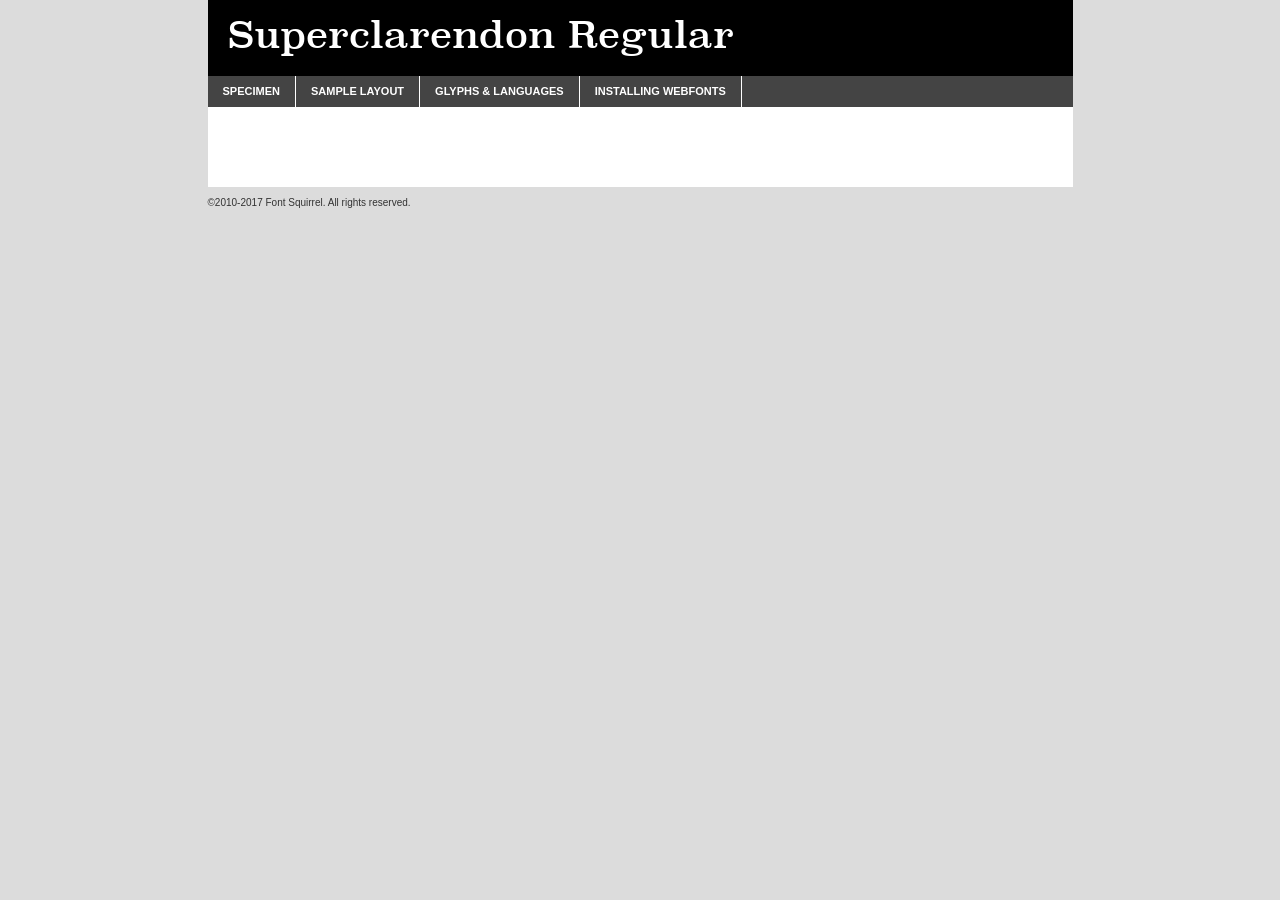
<file: assets/webfontkit/superclarendonrg-demo.html>
<!DOCTYPE html PUBLIC "-//W3C//DTD XHTML 1.0 Transitional//EN"
	"http://www.w3.org/TR/xhtml1/DTD/xhtml1-transitional.dtd">

<html xmlns="http://www.w3.org/1999/xhtml" xml:lang="en" lang="en">
<head>
	<meta http-equiv="Content-Type" content="text/html; charset=utf-8" />
	<script src="http://ajax.googleapis.com/ajax/libs/jquery/1.7.2/jquery.min.js" type="text/javascript" charset="utf-8"></script>
	<script type="text/javascript">
	(function($){$.fn.easyTabs=function(option){var param=jQuery.extend({fadeSpeed:"fast",defaultContent:1,activeClass:'active'},option);$(this).each(function(){var thisId="#"+this.id;if(param.defaultContent==''){param.defaultContent=1;}
	if(typeof param.defaultContent=="number")
	{var defaultTab=$(thisId+" .tabs li:eq("+(param.defaultContent-1)+") a").attr('href').substr(1);}else{var defaultTab=param.defaultContent;}
	$(thisId+" .tabs li a").each(function(){var tabToHide=$(this).attr('href').substr(1);$("#"+tabToHide).addClass('easytabs-tab-content');});hideAll();changeContent(defaultTab);function hideAll(){$(thisId+" .easytabs-tab-content").hide();}
	function changeContent(tabId){hideAll();$(thisId+" .tabs li").removeClass(param.activeClass);$(thisId+" .tabs li a[href=#"+tabId+"]").closest('li').addClass(param.activeClass);if(param.fadeSpeed!="none")
	{$(thisId+" #"+tabId).fadeIn(param.fadeSpeed);}else{$(thisId+" #"+tabId).show();}}
	$(thisId+" .tabs li").click(function(){var tabId=$(this).find('a').attr('href').substr(1);changeContent(tabId);return false;});});}})(jQuery);
	</script>
	<link rel="stylesheet" href="specimen_files/specimen_stylesheet.css" type="text/css" charset="utf-8" />
	<link rel="stylesheet" href="stylesheet.css" type="text/css" charset="utf-8" />

	<style type="text/css">
					body{
				font-family: 'superclarendon';
							}
		</style>

	<title>Superclarendon Regular Specimen</title>
	
	
	<script type="text/javascript" charset="utf-8">
		$(document).ready(function() {
			$('#container').easyTabs({defaultContent:1});
		});
	</script>
</head>

<body>
<div id="container">
	<div id="header">
		Superclarendon Regular	</div>
	<ul class="tabs">
		<li><a href="#specimen">Specimen</a></li>
		<li><a href="#layout">Sample Layout</a></li>
				<li><a href="#glyphs">Glyphs &amp; Languages</a></li>
		<li><a href="#installing">Installing Webfonts</a></li>
		
	</ul>
	
	<div id="main_content">

		
			<div id="specimen">
		
				<div class="section">
					<div class="grid12 firstcol">
						<div class="huge">AaBb</div>
					</div>
				</div>
		
				<div class="section">
					<div class="glyph_range">A&#x200B;B&#x200b;C&#x200b;D&#x200b;E&#x200b;F&#x200b;G&#x200b;H&#x200b;I&#x200b;J&#x200b;K&#x200b;L&#x200b;M&#x200b;N&#x200b;O&#x200b;P&#x200b;Q&#x200b;R&#x200b;S&#x200b;T&#x200b;U&#x200b;V&#x200b;W&#x200b;X&#x200b;Y&#x200b;Z&#x200b;a&#x200b;b&#x200b;c&#x200b;d&#x200b;e&#x200b;f&#x200b;g&#x200b;h&#x200b;i&#x200b;j&#x200b;k&#x200b;l&#x200b;m&#x200b;n&#x200b;o&#x200b;p&#x200b;q&#x200b;r&#x200b;s&#x200b;t&#x200b;u&#x200b;v&#x200b;w&#x200b;x&#x200b;y&#x200b;z&#x200b;1&#x200b;2&#x200b;3&#x200b;4&#x200b;5&#x200b;6&#x200b;7&#x200b;8&#x200b;9&#x200b;0&#x200b;&amp;&#x200b;.&#x200b;,&#x200b;?&#x200b;!&#x200b;&#64;&#x200b;(&#x200b;)&#x200b;#&#x200b;$&#x200b;%&#x200b;*&#x200b;+&#x200b;-&#x200b;=&#x200b;:&#x200b;;</div>
				</div>
				<div class="section">
					<div class="grid12 firstcol">
						<table class="sample_table">
							<tr><td>10</td><td class="size10">abcdefghijklmnopqrstuvwxyzABCDEFGHIJKLMNOPQRSTUVWXYZ0123456789abcdefghijklmnopqrstuvwxyzABCDEFGHIJKLMNOPQRSTUVWXYZ0123456789abcdefghijklmnopqrstuvwxyzABCDEFGHIJKLMNOPQRSTUVWXYZ</td></tr>
							<tr><td>11</td><td class="size11">abcdefghijklmnopqrstuvwxyzABCDEFGHIJKLMNOPQRSTUVWXYZ0123456789abcdefghijklmnopqrstuvwxyzABCDEFGHIJKLMNOPQRSTUVWXYZ0123456789abcdefghijklmnopqrstuvwxyzABCDEFGHIJKLMNOPQRSTUVWXYZ</td></tr>
							<tr><td>12</td><td class="size12">abcdefghijklmnopqrstuvwxyzABCDEFGHIJKLMNOPQRSTUVWXYZ0123456789abcdefghijklmnopqrstuvwxyzABCDEFGHIJKLMNOPQRSTUVWXYZ0123456789abcdefghijklmnopqrstuvwxyzABCDEFGHIJKLMNOPQRSTUVWXYZ</td></tr>
							<tr><td>13</td><td class="size13">abcdefghijklmnopqrstuvwxyzABCDEFGHIJKLMNOPQRSTUVWXYZ0123456789abcdefghijklmnopqrstuvwxyzABCDEFGHIJKLMNOPQRSTUVWXYZ0123456789abcdefghijklmnopqrstuvwxyzABCDEFGHIJKLMNOPQRSTUVWXYZ</td></tr>
							<tr><td>14</td><td class="size14">abcdefghijklmnopqrstuvwxyzABCDEFGHIJKLMNOPQRSTUVWXYZ0123456789abcdefghijklmnopqrstuvwxyzABCDEFGHIJKLMNOPQRSTUVWXYZ0123456789abcdefghijklmnopqrstuvwxyzABCDEFGHIJKLMNOPQRSTUVWXYZ</td></tr>
							<tr><td>16</td><td class="size16">abcdefghijklmnopqrstuvwxyzABCDEFGHIJKLMNOPQRSTUVWXYZ0123456789abcdefghijklmnopqrstuvwxyzABCDEFGHIJKLMNOPQRSTUVWXYZ</td></tr>
							<tr><td>18</td><td class="size18">abcdefghijklmnopqrstuvwxyzABCDEFGHIJKLMNOPQRSTUVWXYZ0123456789abcdefghijklmnopqrstuvwxyzABCDEFGHIJKLMNOPQRSTUVWXYZ</td></tr>
							<tr><td>20</td><td class="size20">abcdefghijklmnopqrstuvwxyzABCDEFGHIJKLMNOPQRSTUVWXYZ0123456789abcdefghijklmnopqrstuvwxyzABCDEFGHIJKLMNOPQRSTUVWXYZ</td></tr>
							<tr><td>24</td><td class="size24">abcdefghijklmnopqrstuvwxyzABCDEFGHIJKLMNOPQRSTUVWXYZ0123456789abcdefghijklmnopqrstuvwxyzABCDEFGHIJKLMNOPQRSTUVWXYZ</td></tr>
							<tr><td>30</td><td class="size30">abcdefghijklmnopqrstuvwxyzABCDEFGHIJKLMNOPQRSTUVWXYZ0123456789abcdefghijklmnopqrstuvwxyzABCDEFGHIJKLMNOPQRSTUVWXYZ</td></tr>
							<tr><td>36</td><td class="size36">abcdefghijklmnopqrstuvwxyzABCDEFGHIJKLMNOPQRSTUVWXYZ0123456789abcdefghijklmnopqrstuvwxyzABCDEFGHIJKLMNOPQRSTUVWXYZ</td></tr>
							<tr><td>48</td><td class="size48">abcdefghijklmnopqrstuvwxyzABCDEFGHIJKLMNOPQRSTUVWXYZ0123456789abcdefghijklmnopqrstuvwxyzABCDEFGHIJKLMNOPQRSTUVWXYZ</td></tr>
							<tr><td>60</td><td class="size60">abcdefghijklmnopqrstuvwxyzABCDEFGHIJKLMNOPQRSTUVWXYZ0123456789abcdefghijklmnopqrstuvwxyzABCDEFGHIJKLMNOPQRSTUVWXYZ</td></tr>
							<tr><td>72</td><td class="size72">abcdefghijklmnopqrstuvwxyzABCDEFGHIJKLMNOPQRSTUVWXYZ0123456789abcdefghijklmnopqrstuvwxyzABCDEFGHIJKLMNOPQRSTUVWXYZ</td></tr>
							<tr><td>90</td><td class="size90">abcdefghijklmnopqrstuvwxyzABCDEFGHIJKLMNOPQRSTUVWXYZ0123456789abcdefghijklmnopqrstuvwxyzABCDEFGHIJKLMNOPQRSTUVWXYZ</td></tr>
						</table>
				
					</div>
			
				</div>
		
		
		
								<div class="section" id="bodycomparison">


										<div id="xheight">
				<div class="fontbody">&#x25FC;&#x25FC;&#x25FC;&#x25FC;&#x25FC;&#x25FC;&#x25FC;&#x25FC;&#x25FC;&#x25FC;&#x25FC;&#x25FC;&#x25FC;&#x25FC;&#x25FC;&#x25FC;&#x25FC;&#x25FC;&#x25FC;&#x25FC;&#x25FC;&#x25FC;&#x25FC;&#x25FC;&#x25FC;&#x25FC;&#x25FC;&#x25FC;&#x25FC;&#x25FC;&#x25FC;&#x25FC;&#x25FC;&#x25FC;&#x25FC;&#x25FC;&#x25FC;&#x25FC;&#x25FC;&#x25FC;&#x25FC;&#x25FC;&#x25FC;&#x25FC;&#x25FC;&#x25FC;&#x25FC;&#x25FC;&#x25FC;&#x25FC;&#x25FC;&#x25FC;&#x25FC;&#x25FC;&#x25FC;&#x25FC;&#x25FC;&#x25FC;&#x25FC;&#x25FC;&#x25FC;&#x25FC;&#x25FC;&#x25FC;&#x25FC;&#x25FC;&#x25FC;&#x25FC;&#x25FC;&#x25FC;&#x25FC;&#x25FC;&#x25FC;&#x25FC;&#x25FC;&#x25FC;&#x25FC;&#x25FC;&#x25FC;&#x25FC;&#x25FC;&#x25FC;&#x25FC;&#x25FC;&#x25FC;&#x25FC;&#x25FC;&#x25FC;&#x25FC;&#x25FC;&#x25FC;&#x25FC;&#x25FC;&#x25FC;&#x25FC;&#x25FC;&#x25FC;&#x25FC;&#x25FC;body</div><div class="arialbody">body</div><div class="verdanabody">body</div><div class="georgiabody">body</div></div>
										<div class="fontbody" style="z-index:1">
											body<span>Superclarendon Regular</span>
										</div>
										<div class="arialbody" style="z-index:1">
											body<span>Arial</span>
										</div>
										<div class="verdanabody" style="z-index:1">
											body<span>Verdana</span>
										</div>
										<div class="georgiabody" style="z-index:1">
											body<span>Georgia</span>
										</div>



								</div>
		
		
				<div class="section psample psample_row1" id="">
					
					<div class="grid2 firstcol">
						<p class="size10"><span>10.</span>Aenean lacinia bibendum nulla sed consectetur. Fusce dapibus, tellus ac cursus commodo, tortor mauris condimentum nibh, ut fermentum massa justo sit amet risus. Nullam id dolor id nibh ultricies vehicula ut id elit. Cum sociis natoque penatibus et magnis dis parturient montes, nascetur ridiculus mus. Nulla vitae elit libero, a pharetra augue.</p>
			
					</div>
					<div class="grid3">
						<p class="size11"><span>11.</span>Aenean lacinia bibendum nulla sed consectetur. Fusce dapibus, tellus ac cursus commodo, tortor mauris condimentum nibh, ut fermentum massa justo sit amet risus. Nullam id dolor id nibh ultricies vehicula ut id elit. Cum sociis natoque penatibus et magnis dis parturient montes, nascetur ridiculus mus. Nulla vitae elit libero, a pharetra augue.</p>
			
					</div>
					<div class="grid3">
						<p class="size12"><span>12.</span>Aenean lacinia bibendum nulla sed consectetur. Fusce dapibus, tellus ac cursus commodo, tortor mauris condimentum nibh, ut fermentum massa justo sit amet risus. Nullam id dolor id nibh ultricies vehicula ut id elit. Cum sociis natoque penatibus et magnis dis parturient montes, nascetur ridiculus mus. Nulla vitae elit libero, a pharetra augue.</p>
			
					</div>
					<div class="grid4">
						<p class="size13"><span>13.</span>Aenean lacinia bibendum nulla sed consectetur. Fusce dapibus, tellus ac cursus commodo, tortor mauris condimentum nibh, ut fermentum massa justo sit amet risus. Nullam id dolor id nibh ultricies vehicula ut id elit. Cum sociis natoque penatibus et magnis dis parturient montes, nascetur ridiculus mus. Nulla vitae elit libero, a pharetra augue.</p>
			
					</div>
					<div class="white_blend"></div>
					
				</div>
				<div class="section psample psample_row2" id="">
					<div class="grid3 firstcol">
						<p class="size14"><span>14.</span>Aenean lacinia bibendum nulla sed consectetur. Fusce dapibus, tellus ac cursus commodo, tortor mauris condimentum nibh, ut fermentum massa justo sit amet risus. Nullam id dolor id nibh ultricies vehicula ut id elit. Cum sociis natoque penatibus et magnis dis parturient montes, nascetur ridiculus mus. Nulla vitae elit libero, a pharetra augue.</p>
			
					</div>
					<div class="grid4">
						<p class="size16"><span>16.</span>Aenean lacinia bibendum nulla sed consectetur. Fusce dapibus, tellus ac cursus commodo, tortor mauris condimentum nibh, ut fermentum massa justo sit amet risus. Nullam id dolor id nibh ultricies vehicula ut id elit. Cum sociis natoque penatibus et magnis dis parturient montes, nascetur ridiculus mus. Nulla vitae elit libero, a pharetra augue.</p>
			
					</div>
					<div class="grid5">
						<p class="size18"><span>18.</span>Aenean lacinia bibendum nulla sed consectetur. Fusce dapibus, tellus ac cursus commodo, tortor mauris condimentum nibh, ut fermentum massa justo sit amet risus. Nullam id dolor id nibh ultricies vehicula ut id elit. Cum sociis natoque penatibus et magnis dis parturient montes, nascetur ridiculus mus. Nulla vitae elit libero, a pharetra augue.</p>
			
					</div>

					<div class="white_blend"></div>

				</div>
				
				<div class="section psample psample_row3" id="">
					<div class="grid5 firstcol">
						<p class="size20"><span>20.</span>Aenean lacinia bibendum nulla sed consectetur. Fusce dapibus, tellus ac cursus commodo, tortor mauris condimentum nibh, ut fermentum massa justo sit amet risus. Nullam id dolor id nibh ultricies vehicula ut id elit. Cum sociis natoque penatibus et magnis dis parturient montes, nascetur ridiculus mus. Nulla vitae elit libero, a pharetra augue.</p>
					</div>
					<div class="grid7">
						<p class="size24"><span>24.</span>Aenean lacinia bibendum nulla sed consectetur. Fusce dapibus, tellus ac cursus commodo, tortor mauris condimentum nibh, ut fermentum massa justo sit amet risus. Nullam id dolor id nibh ultricies vehicula ut id elit. Cum sociis natoque penatibus et magnis dis parturient montes, nascetur ridiculus mus. Nulla vitae elit libero, a pharetra augue.</p>
					</div>
					
					<div class="white_blend"></div>
					
				</div>
				
				<div class="section psample psample_row4" id="">
					<div class="grid12 firstcol">
						<p class="size30"><span>30.</span>Aenean lacinia bibendum nulla sed consectetur. Fusce dapibus, tellus ac cursus commodo, tortor mauris condimentum nibh, ut fermentum massa justo sit amet risus. Nullam id dolor id nibh ultricies vehicula ut id elit. Cum sociis natoque penatibus et magnis dis parturient montes, nascetur ridiculus mus. Nulla vitae elit libero, a pharetra augue.</p>
					</div>
					<div class="white_blend"></div>
					
				</div>
				
				
				
				<div class="section psample psample_row1 fullreverse">
					<div class="grid2 firstcol">
						<p class="size10"><span>10.</span>Aenean lacinia bibendum nulla sed consectetur. Fusce dapibus, tellus ac cursus commodo, tortor mauris condimentum nibh, ut fermentum massa justo sit amet risus. Nullam id dolor id nibh ultricies vehicula ut id elit. Cum sociis natoque penatibus et magnis dis parturient montes, nascetur ridiculus mus. Nulla vitae elit libero, a pharetra augue.</p>
			
					</div>
					<div class="grid3">
						<p class="size11"><span>11.</span>Aenean lacinia bibendum nulla sed consectetur. Fusce dapibus, tellus ac cursus commodo, tortor mauris condimentum nibh, ut fermentum massa justo sit amet risus. Nullam id dolor id nibh ultricies vehicula ut id elit. Cum sociis natoque penatibus et magnis dis parturient montes, nascetur ridiculus mus. Nulla vitae elit libero, a pharetra augue.</p>
			
					</div>
					<div class="grid3">
						<p class="size12"><span>12.</span>Aenean lacinia bibendum nulla sed consectetur. Fusce dapibus, tellus ac cursus commodo, tortor mauris condimentum nibh, ut fermentum massa justo sit amet risus. Nullam id dolor id nibh ultricies vehicula ut id elit. Cum sociis natoque penatibus et magnis dis parturient montes, nascetur ridiculus mus. Nulla vitae elit libero, a pharetra augue.</p>
			
					</div>
					<div class="grid4">
						<p class="size13"><span>13.</span>Aenean lacinia bibendum nulla sed consectetur. Fusce dapibus, tellus ac cursus commodo, tortor mauris condimentum nibh, ut fermentum massa justo sit amet risus. Nullam id dolor id nibh ultricies vehicula ut id elit. Cum sociis natoque penatibus et magnis dis parturient montes, nascetur ridiculus mus. Nulla vitae elit libero, a pharetra augue.</p>
			
					</div>
					<div class="black_blend"></div>
					
				</div>
				
				<div class="section psample psample_row2 fullreverse">
					<div class="grid3 firstcol">
						<p class="size14"><span>14.</span>Aenean lacinia bibendum nulla sed consectetur. Fusce dapibus, tellus ac cursus commodo, tortor mauris condimentum nibh, ut fermentum massa justo sit amet risus. Nullam id dolor id nibh ultricies vehicula ut id elit. Cum sociis natoque penatibus et magnis dis parturient montes, nascetur ridiculus mus. Nulla vitae elit libero, a pharetra augue.</p>
			
					</div>
					<div class="grid4">
						<p class="size16"><span>16.</span>Aenean lacinia bibendum nulla sed consectetur. Fusce dapibus, tellus ac cursus commodo, tortor mauris condimentum nibh, ut fermentum massa justo sit amet risus. Nullam id dolor id nibh ultricies vehicula ut id elit. Cum sociis natoque penatibus et magnis dis parturient montes, nascetur ridiculus mus. Nulla vitae elit libero, a pharetra augue.</p>
			
					</div>
					<div class="grid5">
						<p class="size18"><span>18.</span>Aenean lacinia bibendum nulla sed consectetur. Fusce dapibus, tellus ac cursus commodo, tortor mauris condimentum nibh, ut fermentum massa justo sit amet risus. Nullam id dolor id nibh ultricies vehicula ut id elit. Cum sociis natoque penatibus et magnis dis parturient montes, nascetur ridiculus mus. Nulla vitae elit libero, a pharetra augue.</p>
			
					</div>
					<div class="black_blend"></div>

				</div>
				
				<div class="section psample fullreverse psample_row3" id="">
					<div class="grid5 firstcol">
						<p class="size20"><span>20.</span>Aenean lacinia bibendum nulla sed consectetur. Fusce dapibus, tellus ac cursus commodo, tortor mauris condimentum nibh, ut fermentum massa justo sit amet risus. Nullam id dolor id nibh ultricies vehicula ut id elit. Cum sociis natoque penatibus et magnis dis parturient montes, nascetur ridiculus mus. Nulla vitae elit libero, a pharetra augue.</p>
					</div>
					<div class="grid7">
						<p class="size24"><span>24.</span>Aenean lacinia bibendum nulla sed consectetur. Fusce dapibus, tellus ac cursus commodo, tortor mauris condimentum nibh, ut fermentum massa justo sit amet risus. Nullam id dolor id nibh ultricies vehicula ut id elit. Cum sociis natoque penatibus et magnis dis parturient montes, nascetur ridiculus mus. Nulla vitae elit libero, a pharetra augue.</p>
					</div>
					
					<div class="black_blend"></div>
					
				</div>
				
				<div class="section psample fullreverse psample_row4" id="" style="border-bottom: 20px #000 solid;">
					<div class="grid12 firstcol">
						<p class="size30"><span>30.</span>Aenean lacinia bibendum nulla sed consectetur. Fusce dapibus, tellus ac cursus commodo, tortor mauris condimentum nibh, ut fermentum massa justo sit amet risus. Nullam id dolor id nibh ultricies vehicula ut id elit. Cum sociis natoque penatibus et magnis dis parturient montes, nascetur ridiculus mus. Nulla vitae elit libero, a pharetra augue.</p>
					</div>
					<div class="black_blend"></div>
					
				</div>
				
				
				
				
			</div>
			
			<div id="layout">
				
				<div class="section">
					
					<div class="grid12 firstcol">
						<h1>Lorem Ipsum Dolor</h1>
						<h2>Etiam porta sem malesuada magna mollis euismod</h2>
						
						<p class="byline">By <a href="#link">Aenean Lacinia</a></p>
					</div>
				</div>
				<div class="section">
					<div class="grid8 firstcol">
						<p class="large">Donec sed odio dui. Morbi leo risus, porta ac consectetur ac, vestibulum at eros. Fusce dapibus, tellus ac cursus commodo, tortor mauris condimentum nibh, ut fermentum massa justo sit amet risus. </p>

						
						<h3>Pellentesque ornare sem</h3>

						<p>Maecenas sed diam eget risus varius blandit sit amet non magna. Maecenas faucibus mollis interdum. Donec ullamcorper nulla non metus auctor fringilla. Nullam id dolor id nibh ultricies vehicula ut id elit. Nullam id dolor id nibh ultricies vehicula ut id elit. </p>

						<p>Aenean eu leo quam. Pellentesque ornare sem lacinia quam venenatis vestibulum. Lorem ipsum dolor sit amet, consectetur adipiscing elit. Cum sociis natoque penatibus et magnis dis parturient montes, nascetur ridiculus mus. </p>

						<p>Nulla vitae elit libero, a pharetra augue. Praesent commodo cursus magna, vel scelerisque nisl consectetur et. Aenean lacinia bibendum nulla sed consectetur. </p>

						<p>Nullam quis risus eget urna mollis ornare vel eu leo. Nullam quis risus eget urna mollis ornare vel eu leo. Maecenas sed diam eget risus varius blandit sit amet non magna. Donec ullamcorper nulla non metus auctor fringilla. </p>

						<h3>Cras mattis consectetur</h3>

						<p>Aenean eu leo quam. Pellentesque ornare sem lacinia quam venenatis vestibulum. Aenean lacinia bibendum nulla sed consectetur. Integer posuere erat a ante venenatis dapibus posuere velit aliquet. Cras mattis consectetur purus sit amet fermentum. </p>

						<p>Nullam id dolor id nibh ultricies vehicula ut id elit. Nullam quis risus eget urna mollis ornare vel eu leo. Cras mattis consectetur purus sit amet fermentum.</p>
					</div>
					
					<div class="grid4 sidebar">
						
						<div class="box reverse">
							<p class="last">Nullam quis risus eget urna mollis ornare vel eu leo. Donec ullamcorper nulla non metus auctor fringilla. Cras mattis consectetur purus sit amet fermentum. Sed posuere consectetur est at lobortis. Lorem ipsum dolor sit amet, consectetur adipiscing elit. </p>
						</div>
						
						<p class="caption">Maecenas sed diam eget risus varius.</p>

						<p>Vestibulum id ligula porta felis euismod semper. Integer posuere erat a ante venenatis dapibus posuere velit aliquet. Vestibulum id ligula porta felis euismod semper. Sed posuere consectetur est at lobortis. Maecenas sed diam eget risus varius blandit sit amet non magna. Fusce dapibus, tellus ac cursus commodo, tortor mauris condimentum nibh, ut fermentum massa justo sit amet risus. </p>

					

						<p>Duis mollis, est non commodo luctus, nisi erat porttitor ligula, eget lacinia odio sem nec elit. Aenean lacinia bibendum nulla sed consectetur. Vivamus sagittis lacus vel augue laoreet rutrum faucibus dolor auctor. Aenean lacinia bibendum nulla sed consectetur. Nullam quis risus eget urna mollis ornare vel eu leo. </p>

						<p>Praesent commodo cursus magna, vel scelerisque nisl consectetur et. Donec ullamcorper nulla non metus auctor fringilla. Maecenas faucibus mollis interdum. Fusce dapibus, tellus ac cursus commodo, tortor mauris condimentum nibh, ut fermentum massa justo sit amet risus. </p>

					</div>
				</div>
				
			</div>


			



		<div id="glyphs">
			<div class="section">
				<div class="grid12 firstcol">
			
				<h1>Language Support</h1>
				<p>The subset of Superclarendon Regular in this kit supports the following languages:<br />
			
					Albanian, Basque, Breton, Chamorro, Danish, Dutch, English, Faroese, Finnish, French, Frisian, Galician, German, Icelandic, Italian, Malagasy, Norwegian, Portuguese, Spanish, Swedish, Alsatian, Aragonese, Arapaho, Arrernte, Asturian, Aymara, Bislama, Cebuano, Corsican, Fijian, French_creole, Genoese, Gilbertese, Greenlandic, Haitian_creole, Hiligaynon, Hmong, Hopi, Ibanag, Iloko_ilokano, Indonesian, Interglossa_glosa, Interlingua, Irish_gaelic, Jerriais, Lojban, Lombard, Luxembourgeois, Manx, Mohawk, Norfolk_pitcairnese, Occitan, Oromo, Pangasinan, Papiamento, Piedmontese, Potawatomi, Rhaeto-romance, Romansh, Rotokas, Sami_lule, Samoan, Sardinian, Scots_gaelic, Seychelles_creole, Shona, Sicilian, Somali, Southern_ndebele, Swahili, Swati_swazi, Tagalog_filipino_pilipino, Tetum, Tok_pisin, Uyghur_latinized, Volapuk, Walloon, Warlpiri, Xhosa, Yapese, Zulu, Latinbasic, Ubasic, Demo				</p>
				<h1>Glyph Chart</h1>
				<p>The subset of Superclarendon Regular in this kit includes all the glyphs listed below. Unicode entities are included above each glyph to help you insert individual characters into your layout.</p>
				<div id="glyph_chart">
			
																				 <div><p>&amp;#13;</p>&#13;</div>
																				 <div><p>&amp;#32;</p>&#32;</div>
																				 <div><p>&amp;#33;</p>&#33;</div>
																				 <div><p>&amp;#34;</p>&#34;</div>
																				 <div><p>&amp;#35;</p>&#35;</div>
																				 <div><p>&amp;#36;</p>&#36;</div>
																				 <div><p>&amp;#37;</p>&#37;</div>
																				 <div><p>&amp;#38;</p>&#38;</div>
																				 <div><p>&amp;#39;</p>&#39;</div>
																				 <div><p>&amp;#40;</p>&#40;</div>
																				 <div><p>&amp;#41;</p>&#41;</div>
																				 <div><p>&amp;#42;</p>&#42;</div>
																				 <div><p>&amp;#43;</p>&#43;</div>
																				 <div><p>&amp;#44;</p>&#44;</div>
																				 <div><p>&amp;#45;</p>&#45;</div>
																				 <div><p>&amp;#46;</p>&#46;</div>
																				 <div><p>&amp;#47;</p>&#47;</div>
																				 <div><p>&amp;#48;</p>&#48;</div>
																				 <div><p>&amp;#49;</p>&#49;</div>
																				 <div><p>&amp;#50;</p>&#50;</div>
																				 <div><p>&amp;#51;</p>&#51;</div>
																				 <div><p>&amp;#52;</p>&#52;</div>
																				 <div><p>&amp;#53;</p>&#53;</div>
																				 <div><p>&amp;#54;</p>&#54;</div>
																				 <div><p>&amp;#55;</p>&#55;</div>
																				 <div><p>&amp;#56;</p>&#56;</div>
																				 <div><p>&amp;#57;</p>&#57;</div>
																				 <div><p>&amp;#58;</p>&#58;</div>
																				 <div><p>&amp;#59;</p>&#59;</div>
																				 <div><p>&amp;#60;</p>&#60;</div>
																				 <div><p>&amp;#61;</p>&#61;</div>
																				 <div><p>&amp;#62;</p>&#62;</div>
																				 <div><p>&amp;#63;</p>&#63;</div>
																				 <div><p>&amp;#64;</p>&#64;</div>
																				 <div><p>&amp;#65;</p>&#65;</div>
																				 <div><p>&amp;#66;</p>&#66;</div>
																				 <div><p>&amp;#67;</p>&#67;</div>
																				 <div><p>&amp;#68;</p>&#68;</div>
																				 <div><p>&amp;#69;</p>&#69;</div>
																				 <div><p>&amp;#70;</p>&#70;</div>
																				 <div><p>&amp;#71;</p>&#71;</div>
																				 <div><p>&amp;#72;</p>&#72;</div>
																				 <div><p>&amp;#73;</p>&#73;</div>
																				 <div><p>&amp;#74;</p>&#74;</div>
																				 <div><p>&amp;#75;</p>&#75;</div>
																				 <div><p>&amp;#76;</p>&#76;</div>
																				 <div><p>&amp;#77;</p>&#77;</div>
																				 <div><p>&amp;#78;</p>&#78;</div>
																				 <div><p>&amp;#79;</p>&#79;</div>
																				 <div><p>&amp;#80;</p>&#80;</div>
																				 <div><p>&amp;#81;</p>&#81;</div>
																				 <div><p>&amp;#82;</p>&#82;</div>
																				 <div><p>&amp;#83;</p>&#83;</div>
																				 <div><p>&amp;#84;</p>&#84;</div>
																				 <div><p>&amp;#85;</p>&#85;</div>
																				 <div><p>&amp;#86;</p>&#86;</div>
																				 <div><p>&amp;#87;</p>&#87;</div>
																				 <div><p>&amp;#88;</p>&#88;</div>
																				 <div><p>&amp;#89;</p>&#89;</div>
																				 <div><p>&amp;#90;</p>&#90;</div>
																				 <div><p>&amp;#91;</p>&#91;</div>
																				 <div><p>&amp;#92;</p>&#92;</div>
																				 <div><p>&amp;#93;</p>&#93;</div>
																				 <div><p>&amp;#94;</p>&#94;</div>
																				 <div><p>&amp;#95;</p>&#95;</div>
																				 <div><p>&amp;#96;</p>&#96;</div>
																				 <div><p>&amp;#97;</p>&#97;</div>
																				 <div><p>&amp;#98;</p>&#98;</div>
																				 <div><p>&amp;#99;</p>&#99;</div>
																				 <div><p>&amp;#100;</p>&#100;</div>
																				 <div><p>&amp;#101;</p>&#101;</div>
																				 <div><p>&amp;#102;</p>&#102;</div>
																				 <div><p>&amp;#103;</p>&#103;</div>
																				 <div><p>&amp;#104;</p>&#104;</div>
																				 <div><p>&amp;#105;</p>&#105;</div>
																				 <div><p>&amp;#106;</p>&#106;</div>
																				 <div><p>&amp;#107;</p>&#107;</div>
																				 <div><p>&amp;#108;</p>&#108;</div>
																				 <div><p>&amp;#109;</p>&#109;</div>
																				 <div><p>&amp;#110;</p>&#110;</div>
																				 <div><p>&amp;#111;</p>&#111;</div>
																				 <div><p>&amp;#112;</p>&#112;</div>
																				 <div><p>&amp;#113;</p>&#113;</div>
																				 <div><p>&amp;#114;</p>&#114;</div>
																				 <div><p>&amp;#115;</p>&#115;</div>
																				 <div><p>&amp;#116;</p>&#116;</div>
																				 <div><p>&amp;#117;</p>&#117;</div>
																				 <div><p>&amp;#118;</p>&#118;</div>
																				 <div><p>&amp;#119;</p>&#119;</div>
																				 <div><p>&amp;#120;</p>&#120;</div>
																				 <div><p>&amp;#121;</p>&#121;</div>
																				 <div><p>&amp;#122;</p>&#122;</div>
																				 <div><p>&amp;#123;</p>&#123;</div>
																				 <div><p>&amp;#124;</p>&#124;</div>
																				 <div><p>&amp;#125;</p>&#125;</div>
																				 <div><p>&amp;#126;</p>&#126;</div>
																				 <div><p>&amp;#160;</p>&#160;</div>
																				 <div><p>&amp;#161;</p>&#161;</div>
																				 <div><p>&amp;#162;</p>&#162;</div>
																				 <div><p>&amp;#163;</p>&#163;</div>
																				 <div><p>&amp;#165;</p>&#165;</div>
																				 <div><p>&amp;#166;</p>&#166;</div>
																				 <div><p>&amp;#167;</p>&#167;</div>
																				 <div><p>&amp;#168;</p>&#168;</div>
																				 <div><p>&amp;#169;</p>&#169;</div>
																				 <div><p>&amp;#170;</p>&#170;</div>
																				 <div><p>&amp;#171;</p>&#171;</div>
																				 <div><p>&amp;#173;</p>&#173;</div>
																				 <div><p>&amp;#174;</p>&#174;</div>
																				 <div><p>&amp;#176;</p>&#176;</div>
																				 <div><p>&amp;#178;</p>&#178;</div>
																				 <div><p>&amp;#179;</p>&#179;</div>
																				 <div><p>&amp;#180;</p>&#180;</div>
																				 <div><p>&amp;#182;</p>&#182;</div>
																				 <div><p>&amp;#183;</p>&#183;</div>
																				 <div><p>&amp;#184;</p>&#184;</div>
																				 <div><p>&amp;#185;</p>&#185;</div>
																				 <div><p>&amp;#186;</p>&#186;</div>
																				 <div><p>&amp;#187;</p>&#187;</div>
																				 <div><p>&amp;#188;</p>&#188;</div>
																				 <div><p>&amp;#189;</p>&#189;</div>
																				 <div><p>&amp;#190;</p>&#190;</div>
																				 <div><p>&amp;#191;</p>&#191;</div>
																				 <div><p>&amp;#192;</p>&#192;</div>
																				 <div><p>&amp;#193;</p>&#193;</div>
																				 <div><p>&amp;#194;</p>&#194;</div>
																				 <div><p>&amp;#195;</p>&#195;</div>
																				 <div><p>&amp;#196;</p>&#196;</div>
																				 <div><p>&amp;#197;</p>&#197;</div>
																				 <div><p>&amp;#198;</p>&#198;</div>
																				 <div><p>&amp;#199;</p>&#199;</div>
																				 <div><p>&amp;#200;</p>&#200;</div>
																				 <div><p>&amp;#201;</p>&#201;</div>
																				 <div><p>&amp;#202;</p>&#202;</div>
																				 <div><p>&amp;#203;</p>&#203;</div>
																				 <div><p>&amp;#204;</p>&#204;</div>
																				 <div><p>&amp;#205;</p>&#205;</div>
																				 <div><p>&amp;#206;</p>&#206;</div>
																				 <div><p>&amp;#207;</p>&#207;</div>
																				 <div><p>&amp;#208;</p>&#208;</div>
																				 <div><p>&amp;#209;</p>&#209;</div>
																				 <div><p>&amp;#210;</p>&#210;</div>
																				 <div><p>&amp;#211;</p>&#211;</div>
																				 <div><p>&amp;#212;</p>&#212;</div>
																				 <div><p>&amp;#213;</p>&#213;</div>
																				 <div><p>&amp;#214;</p>&#214;</div>
																				 <div><p>&amp;#215;</p>&#215;</div>
																				 <div><p>&amp;#216;</p>&#216;</div>
																				 <div><p>&amp;#217;</p>&#217;</div>
																				 <div><p>&amp;#218;</p>&#218;</div>
																				 <div><p>&amp;#219;</p>&#219;</div>
																				 <div><p>&amp;#220;</p>&#220;</div>
																				 <div><p>&amp;#221;</p>&#221;</div>
																				 <div><p>&amp;#222;</p>&#222;</div>
																				 <div><p>&amp;#223;</p>&#223;</div>
																				 <div><p>&amp;#224;</p>&#224;</div>
																				 <div><p>&amp;#225;</p>&#225;</div>
																				 <div><p>&amp;#226;</p>&#226;</div>
																				 <div><p>&amp;#227;</p>&#227;</div>
																				 <div><p>&amp;#228;</p>&#228;</div>
																				 <div><p>&amp;#229;</p>&#229;</div>
																				 <div><p>&amp;#230;</p>&#230;</div>
																				 <div><p>&amp;#231;</p>&#231;</div>
																				 <div><p>&amp;#232;</p>&#232;</div>
																				 <div><p>&amp;#233;</p>&#233;</div>
																				 <div><p>&amp;#234;</p>&#234;</div>
																				 <div><p>&amp;#235;</p>&#235;</div>
																				 <div><p>&amp;#236;</p>&#236;</div>
																				 <div><p>&amp;#237;</p>&#237;</div>
																				 <div><p>&amp;#238;</p>&#238;</div>
																				 <div><p>&amp;#239;</p>&#239;</div>
																				 <div><p>&amp;#240;</p>&#240;</div>
																				 <div><p>&amp;#241;</p>&#241;</div>
																				 <div><p>&amp;#242;</p>&#242;</div>
																				 <div><p>&amp;#243;</p>&#243;</div>
																				 <div><p>&amp;#244;</p>&#244;</div>
																				 <div><p>&amp;#245;</p>&#245;</div>
																				 <div><p>&amp;#246;</p>&#246;</div>
																				 <div><p>&amp;#247;</p>&#247;</div>
																				 <div><p>&amp;#248;</p>&#248;</div>
																				 <div><p>&amp;#249;</p>&#249;</div>
																				 <div><p>&amp;#250;</p>&#250;</div>
																				 <div><p>&amp;#251;</p>&#251;</div>
																				 <div><p>&amp;#252;</p>&#252;</div>
																				 <div><p>&amp;#253;</p>&#253;</div>
																				 <div><p>&amp;#254;</p>&#254;</div>
																				 <div><p>&amp;#255;</p>&#255;</div>
																				 <div><p>&amp;#338;</p>&#338;</div>
																				 <div><p>&amp;#339;</p>&#339;</div>
																				 <div><p>&amp;#376;</p>&#376;</div>
																				 <div><p>&amp;#710;</p>&#710;</div>
																				 <div><p>&amp;#732;</p>&#732;</div>
																				 <div><p>&amp;#8192;</p>&#8192;</div>
																				 <div><p>&amp;#8193;</p>&#8193;</div>
																				 <div><p>&amp;#8194;</p>&#8194;</div>
																				 <div><p>&amp;#8195;</p>&#8195;</div>
																				 <div><p>&amp;#8196;</p>&#8196;</div>
																				 <div><p>&amp;#8197;</p>&#8197;</div>
																				 <div><p>&amp;#8198;</p>&#8198;</div>
																				 <div><p>&amp;#8199;</p>&#8199;</div>
																				 <div><p>&amp;#8200;</p>&#8200;</div>
																				 <div><p>&amp;#8201;</p>&#8201;</div>
																				 <div><p>&amp;#8202;</p>&#8202;</div>
																				 <div><p>&amp;#8208;</p>&#8208;</div>
																				 <div><p>&amp;#8209;</p>&#8209;</div>
																				 <div><p>&amp;#8210;</p>&#8210;</div>
																				 <div><p>&amp;#8211;</p>&#8211;</div>
																				 <div><p>&amp;#8212;</p>&#8212;</div>
																				 <div><p>&amp;#8216;</p>&#8216;</div>
																				 <div><p>&amp;#8217;</p>&#8217;</div>
																				 <div><p>&amp;#8218;</p>&#8218;</div>
																				 <div><p>&amp;#8220;</p>&#8220;</div>
																				 <div><p>&amp;#8221;</p>&#8221;</div>
																				 <div><p>&amp;#8222;</p>&#8222;</div>
																				 <div><p>&amp;#8226;</p>&#8226;</div>
																				 <div><p>&amp;#8230;</p>&#8230;</div>
																				 <div><p>&amp;#8239;</p>&#8239;</div>
																				 <div><p>&amp;#8249;</p>&#8249;</div>
																				 <div><p>&amp;#8250;</p>&#8250;</div>
																				 <div><p>&amp;#8287;</p>&#8287;</div>
																				 <div><p>&amp;#8364;</p>&#8364;</div>
																				 <div><p>&amp;#8482;</p>&#8482;</div>
																				 <div><p>&amp;#9724;</p>&#9724;</div>
																																						</div>	
				</div>
		
		
			</div>
		</div>
		
		
		<div id="specs">
			
		</div>
	
		<div id="installing">
			<div class="section">
				<div class="grid7 firstcol">
					<h1>Installing Webfonts</h1>
					
					<p>Webfonts are supported by all major browser platforms but not all in the same way. There are currently four different font formats that must be included in order to target all browsers. This includes TTF, WOFF, EOT and SVG.</p>
					
					<h2>1. Upload your webfonts</h2>
					<p>You must upload your webfont kit to your website. They should be in or near the same directory as your CSS files.</p>
					
					<h2>2. Include the webfont stylesheet</h2>
					<p>A special CSS @font-face declaration helps the various browsers select the appropriate font it needs without causing you a bunch of headaches. Learn more about this syntax by reading the <a href="https://www.fontspring.com/blog/further-hardening-of-the-bulletproof-syntax">Fontspring blog post</a> about it. The code for it is as follows:</p>


<code>
@font-face{ 
	font-family: 'MyWebFont';
	src: url('WebFont.eot');
	src: url('WebFont.eot?#iefix') format('embedded-opentype'),
	     url('WebFont.woff') format('woff'),
	     url('WebFont.ttf') format('truetype'),
	     url('WebFont.svg#webfont') format('svg');
}
</code>

	<p>We've already gone ahead and generated the code for you. All you have to do is link to the stylesheet in your HTML, like this:</p>
	<code>&lt;link rel=&quot;stylesheet&quot; href=&quot;stylesheet.css&quot; type=&quot;text/css&quot; charset=&quot;utf-8&quot; /&gt;</code>

					<h2>3. Modify your own stylesheet</h2>
					<p>To take advantage of your new fonts, you must tell your stylesheet to use them. Look at the original @font-face declaration above and find the property called "font-family." The name linked there will be what you use to reference the font. Prepend that webfont name to the font stack in the "font-family" property, inside the selector you want to change. For example:</p>
<code>p { font-family: 'WebFont', Arial, sans-serif; }</code>

<h2>4. Test</h2>
<p>Getting webfonts to work cross-browser <em>can</em> be tricky. Use the information in the sidebar to help you if you find that fonts aren't loading in a particular browser.</p>
				</div>
				
				<div class="grid5 sidebar">
					<div class="box">
						<h2>Troubleshooting<br />Font-Face Problems</h2>
						<p>Having trouble getting your webfonts to load in your new website? Here are some tips to sort out what might be the problem.</p>

						<h3>Fonts not showing in any browser</h3>

						<p>This sounds like you need to work on the plumbing. You either did not upload the fonts to the correct directory, or you did not link the fonts properly in the CSS. If you've confirmed that all this is correct and you still have a problem, take a look at your .htaccess file and see if requests are getting intercepted.</p>

						<h3>Fonts not loading in iPhone or iPad</h3>

						<p>The most common problem here is that you are serving the fonts from an IIS server. IIS refuses to serve files that have unknown MIME types. If that is the case, you must set the MIME type for SVG to "image/svg+xml" in the server settings. Follow these instructions from Microsoft if you need help.</p>

						<h3>Fonts not loading in Firefox</h3>

						<p>The primary reason for this failure? You are still using a version Firefox older than 3.5. So upgrade already! If that isn't it, then you are very likely serving fonts from a different domain. Firefox requires that all font assets be served from the same domain. Lastly it is possible that you need to add WOFF to your list of MIME types (if you are serving via IIS.)</p>

						<h3>Fonts not loading in IE</h3>

						<p>Are you looking at Internet Explorer on an actual Windows machine or are you cheating by using a service like Adobe BrowserLab? Many of these screenshot services do not render @font-face for IE. Best to test it on a real machine.</p>

						<h3>Fonts not loading in IE9</h3>

						<p>IE9, like Firefox, requires that fonts be served from the same domain as the website. Make sure that is the case.</p>
					</div>
				</div>
			</div>
			
		</div>
	
	</div>
	<div id="footer">
		<p>&copy;2010-2017 Font Squirrel. All rights reserved.</p>
	</div>
</div>
</body>
</html>
</file>
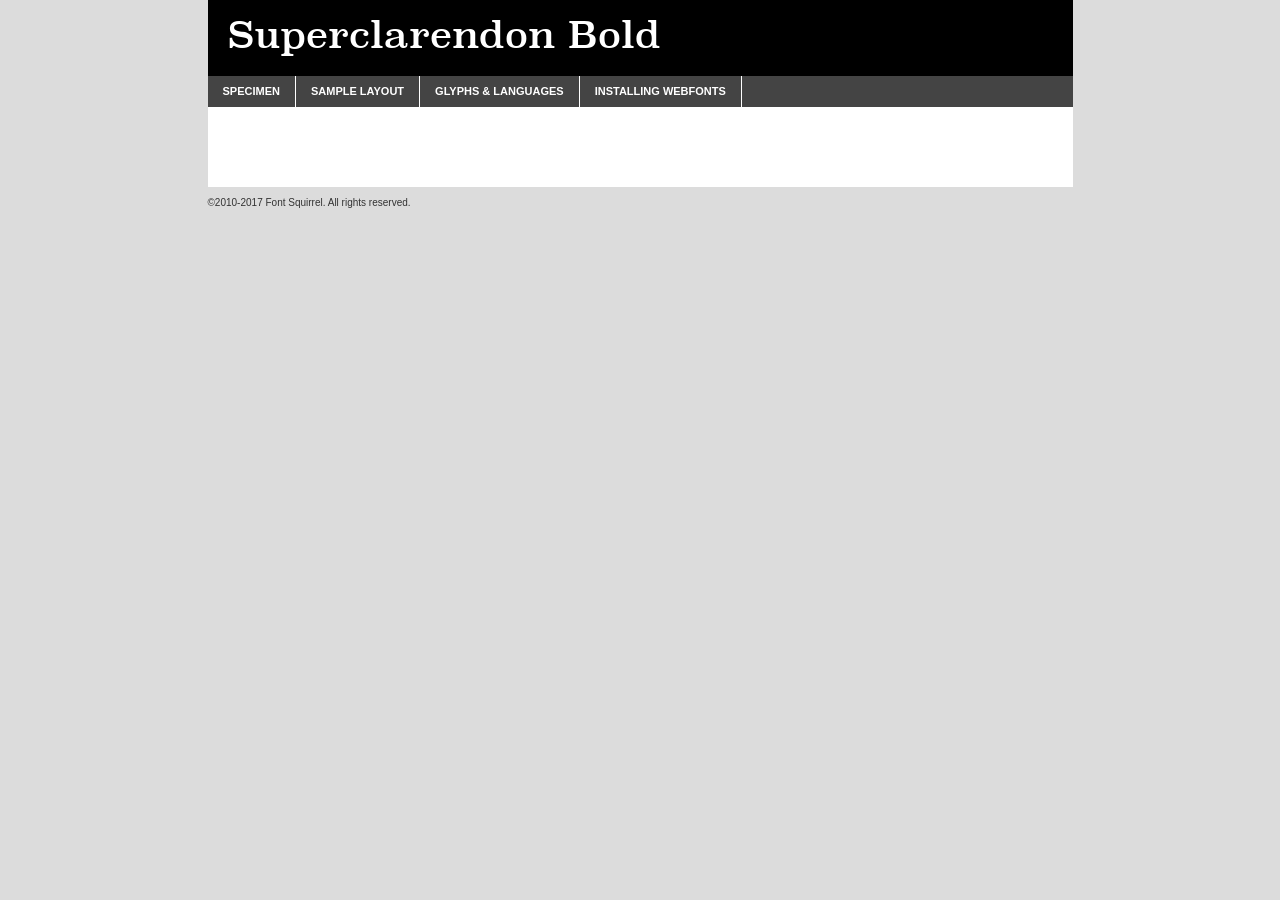
<file: assets/webfontkit/superclarendonrgbold-demo.html>
<!DOCTYPE html PUBLIC "-//W3C//DTD XHTML 1.0 Transitional//EN"
	"http://www.w3.org/TR/xhtml1/DTD/xhtml1-transitional.dtd">

<html xmlns="http://www.w3.org/1999/xhtml" xml:lang="en" lang="en">
<head>
	<meta http-equiv="Content-Type" content="text/html; charset=utf-8" />
	<script src="http://ajax.googleapis.com/ajax/libs/jquery/1.7.2/jquery.min.js" type="text/javascript" charset="utf-8"></script>
	<script type="text/javascript">
	(function($){$.fn.easyTabs=function(option){var param=jQuery.extend({fadeSpeed:"fast",defaultContent:1,activeClass:'active'},option);$(this).each(function(){var thisId="#"+this.id;if(param.defaultContent==''){param.defaultContent=1;}
	if(typeof param.defaultContent=="number")
	{var defaultTab=$(thisId+" .tabs li:eq("+(param.defaultContent-1)+") a").attr('href').substr(1);}else{var defaultTab=param.defaultContent;}
	$(thisId+" .tabs li a").each(function(){var tabToHide=$(this).attr('href').substr(1);$("#"+tabToHide).addClass('easytabs-tab-content');});hideAll();changeContent(defaultTab);function hideAll(){$(thisId+" .easytabs-tab-content").hide();}
	function changeContent(tabId){hideAll();$(thisId+" .tabs li").removeClass(param.activeClass);$(thisId+" .tabs li a[href=#"+tabId+"]").closest('li').addClass(param.activeClass);if(param.fadeSpeed!="none")
	{$(thisId+" #"+tabId).fadeIn(param.fadeSpeed);}else{$(thisId+" #"+tabId).show();}}
	$(thisId+" .tabs li").click(function(){var tabId=$(this).find('a').attr('href').substr(1);changeContent(tabId);return false;});});}})(jQuery);
	</script>
	<link rel="stylesheet" href="specimen_files/specimen_stylesheet.css" type="text/css" charset="utf-8" />
	<link rel="stylesheet" href="stylesheet.css" type="text/css" charset="utf-8" />

	<style type="text/css">
					body{
				font-family: 'superclarendon';
							}
		</style>

	<title>Superclarendon Bold Specimen</title>
	
	
	<script type="text/javascript" charset="utf-8">
		$(document).ready(function() {
			$('#container').easyTabs({defaultContent:1});
		});
	</script>
</head>

<body>
<div id="container">
	<div id="header">
		Superclarendon Bold	</div>
	<ul class="tabs">
		<li><a href="#specimen">Specimen</a></li>
		<li><a href="#layout">Sample Layout</a></li>
				<li><a href="#glyphs">Glyphs &amp; Languages</a></li>
		<li><a href="#installing">Installing Webfonts</a></li>
		
	</ul>
	
	<div id="main_content">

		
			<div id="specimen">
		
				<div class="section">
					<div class="grid12 firstcol">
						<div class="huge">AaBb</div>
					</div>
				</div>
		
				<div class="section">
					<div class="glyph_range">A&#x200B;B&#x200b;C&#x200b;D&#x200b;E&#x200b;F&#x200b;G&#x200b;H&#x200b;I&#x200b;J&#x200b;K&#x200b;L&#x200b;M&#x200b;N&#x200b;O&#x200b;P&#x200b;Q&#x200b;R&#x200b;S&#x200b;T&#x200b;U&#x200b;V&#x200b;W&#x200b;X&#x200b;Y&#x200b;Z&#x200b;a&#x200b;b&#x200b;c&#x200b;d&#x200b;e&#x200b;f&#x200b;g&#x200b;h&#x200b;i&#x200b;j&#x200b;k&#x200b;l&#x200b;m&#x200b;n&#x200b;o&#x200b;p&#x200b;q&#x200b;r&#x200b;s&#x200b;t&#x200b;u&#x200b;v&#x200b;w&#x200b;x&#x200b;y&#x200b;z&#x200b;1&#x200b;2&#x200b;3&#x200b;4&#x200b;5&#x200b;6&#x200b;7&#x200b;8&#x200b;9&#x200b;0&#x200b;&amp;&#x200b;.&#x200b;,&#x200b;?&#x200b;!&#x200b;&#64;&#x200b;(&#x200b;)&#x200b;#&#x200b;$&#x200b;%&#x200b;*&#x200b;+&#x200b;-&#x200b;=&#x200b;:&#x200b;;</div>
				</div>
				<div class="section">
					<div class="grid12 firstcol">
						<table class="sample_table">
							<tr><td>10</td><td class="size10">abcdefghijklmnopqrstuvwxyzABCDEFGHIJKLMNOPQRSTUVWXYZ0123456789abcdefghijklmnopqrstuvwxyzABCDEFGHIJKLMNOPQRSTUVWXYZ0123456789abcdefghijklmnopqrstuvwxyzABCDEFGHIJKLMNOPQRSTUVWXYZ</td></tr>
							<tr><td>11</td><td class="size11">abcdefghijklmnopqrstuvwxyzABCDEFGHIJKLMNOPQRSTUVWXYZ0123456789abcdefghijklmnopqrstuvwxyzABCDEFGHIJKLMNOPQRSTUVWXYZ0123456789abcdefghijklmnopqrstuvwxyzABCDEFGHIJKLMNOPQRSTUVWXYZ</td></tr>
							<tr><td>12</td><td class="size12">abcdefghijklmnopqrstuvwxyzABCDEFGHIJKLMNOPQRSTUVWXYZ0123456789abcdefghijklmnopqrstuvwxyzABCDEFGHIJKLMNOPQRSTUVWXYZ0123456789abcdefghijklmnopqrstuvwxyzABCDEFGHIJKLMNOPQRSTUVWXYZ</td></tr>
							<tr><td>13</td><td class="size13">abcdefghijklmnopqrstuvwxyzABCDEFGHIJKLMNOPQRSTUVWXYZ0123456789abcdefghijklmnopqrstuvwxyzABCDEFGHIJKLMNOPQRSTUVWXYZ0123456789abcdefghijklmnopqrstuvwxyzABCDEFGHIJKLMNOPQRSTUVWXYZ</td></tr>
							<tr><td>14</td><td class="size14">abcdefghijklmnopqrstuvwxyzABCDEFGHIJKLMNOPQRSTUVWXYZ0123456789abcdefghijklmnopqrstuvwxyzABCDEFGHIJKLMNOPQRSTUVWXYZ0123456789abcdefghijklmnopqrstuvwxyzABCDEFGHIJKLMNOPQRSTUVWXYZ</td></tr>
							<tr><td>16</td><td class="size16">abcdefghijklmnopqrstuvwxyzABCDEFGHIJKLMNOPQRSTUVWXYZ0123456789abcdefghijklmnopqrstuvwxyzABCDEFGHIJKLMNOPQRSTUVWXYZ</td></tr>
							<tr><td>18</td><td class="size18">abcdefghijklmnopqrstuvwxyzABCDEFGHIJKLMNOPQRSTUVWXYZ0123456789abcdefghijklmnopqrstuvwxyzABCDEFGHIJKLMNOPQRSTUVWXYZ</td></tr>
							<tr><td>20</td><td class="size20">abcdefghijklmnopqrstuvwxyzABCDEFGHIJKLMNOPQRSTUVWXYZ0123456789abcdefghijklmnopqrstuvwxyzABCDEFGHIJKLMNOPQRSTUVWXYZ</td></tr>
							<tr><td>24</td><td class="size24">abcdefghijklmnopqrstuvwxyzABCDEFGHIJKLMNOPQRSTUVWXYZ0123456789abcdefghijklmnopqrstuvwxyzABCDEFGHIJKLMNOPQRSTUVWXYZ</td></tr>
							<tr><td>30</td><td class="size30">abcdefghijklmnopqrstuvwxyzABCDEFGHIJKLMNOPQRSTUVWXYZ0123456789abcdefghijklmnopqrstuvwxyzABCDEFGHIJKLMNOPQRSTUVWXYZ</td></tr>
							<tr><td>36</td><td class="size36">abcdefghijklmnopqrstuvwxyzABCDEFGHIJKLMNOPQRSTUVWXYZ0123456789abcdefghijklmnopqrstuvwxyzABCDEFGHIJKLMNOPQRSTUVWXYZ</td></tr>
							<tr><td>48</td><td class="size48">abcdefghijklmnopqrstuvwxyzABCDEFGHIJKLMNOPQRSTUVWXYZ0123456789abcdefghijklmnopqrstuvwxyzABCDEFGHIJKLMNOPQRSTUVWXYZ</td></tr>
							<tr><td>60</td><td class="size60">abcdefghijklmnopqrstuvwxyzABCDEFGHIJKLMNOPQRSTUVWXYZ0123456789abcdefghijklmnopqrstuvwxyzABCDEFGHIJKLMNOPQRSTUVWXYZ</td></tr>
							<tr><td>72</td><td class="size72">abcdefghijklmnopqrstuvwxyzABCDEFGHIJKLMNOPQRSTUVWXYZ0123456789abcdefghijklmnopqrstuvwxyzABCDEFGHIJKLMNOPQRSTUVWXYZ</td></tr>
							<tr><td>90</td><td class="size90">abcdefghijklmnopqrstuvwxyzABCDEFGHIJKLMNOPQRSTUVWXYZ0123456789abcdefghijklmnopqrstuvwxyzABCDEFGHIJKLMNOPQRSTUVWXYZ</td></tr>
						</table>
				
					</div>
			
				</div>
		
		
		
								<div class="section" id="bodycomparison">


										<div id="xheight">
				<div class="fontbody">&#x25FC;&#x25FC;&#x25FC;&#x25FC;&#x25FC;&#x25FC;&#x25FC;&#x25FC;&#x25FC;&#x25FC;&#x25FC;&#x25FC;&#x25FC;&#x25FC;&#x25FC;&#x25FC;&#x25FC;&#x25FC;&#x25FC;&#x25FC;&#x25FC;&#x25FC;&#x25FC;&#x25FC;&#x25FC;&#x25FC;&#x25FC;&#x25FC;&#x25FC;&#x25FC;&#x25FC;&#x25FC;&#x25FC;&#x25FC;&#x25FC;&#x25FC;&#x25FC;&#x25FC;&#x25FC;&#x25FC;&#x25FC;&#x25FC;&#x25FC;&#x25FC;&#x25FC;&#x25FC;&#x25FC;&#x25FC;&#x25FC;&#x25FC;&#x25FC;&#x25FC;&#x25FC;&#x25FC;&#x25FC;&#x25FC;&#x25FC;&#x25FC;&#x25FC;&#x25FC;&#x25FC;&#x25FC;&#x25FC;&#x25FC;&#x25FC;&#x25FC;&#x25FC;&#x25FC;&#x25FC;&#x25FC;&#x25FC;&#x25FC;&#x25FC;&#x25FC;&#x25FC;&#x25FC;&#x25FC;&#x25FC;&#x25FC;&#x25FC;&#x25FC;&#x25FC;&#x25FC;&#x25FC;&#x25FC;&#x25FC;&#x25FC;&#x25FC;&#x25FC;&#x25FC;&#x25FC;&#x25FC;&#x25FC;&#x25FC;&#x25FC;&#x25FC;&#x25FC;&#x25FC;&#x25FC;body</div><div class="arialbody">body</div><div class="verdanabody">body</div><div class="georgiabody">body</div></div>
										<div class="fontbody" style="z-index:1">
											body<span>Superclarendon Bold</span>
										</div>
										<div class="arialbody" style="z-index:1">
											body<span>Arial</span>
										</div>
										<div class="verdanabody" style="z-index:1">
											body<span>Verdana</span>
										</div>
										<div class="georgiabody" style="z-index:1">
											body<span>Georgia</span>
										</div>



								</div>
		
		
				<div class="section psample psample_row1" id="">
					
					<div class="grid2 firstcol">
						<p class="size10"><span>10.</span>Aenean lacinia bibendum nulla sed consectetur. Fusce dapibus, tellus ac cursus commodo, tortor mauris condimentum nibh, ut fermentum massa justo sit amet risus. Nullam id dolor id nibh ultricies vehicula ut id elit. Cum sociis natoque penatibus et magnis dis parturient montes, nascetur ridiculus mus. Nulla vitae elit libero, a pharetra augue.</p>
			
					</div>
					<div class="grid3">
						<p class="size11"><span>11.</span>Aenean lacinia bibendum nulla sed consectetur. Fusce dapibus, tellus ac cursus commodo, tortor mauris condimentum nibh, ut fermentum massa justo sit amet risus. Nullam id dolor id nibh ultricies vehicula ut id elit. Cum sociis natoque penatibus et magnis dis parturient montes, nascetur ridiculus mus. Nulla vitae elit libero, a pharetra augue.</p>
			
					</div>
					<div class="grid3">
						<p class="size12"><span>12.</span>Aenean lacinia bibendum nulla sed consectetur. Fusce dapibus, tellus ac cursus commodo, tortor mauris condimentum nibh, ut fermentum massa justo sit amet risus. Nullam id dolor id nibh ultricies vehicula ut id elit. Cum sociis natoque penatibus et magnis dis parturient montes, nascetur ridiculus mus. Nulla vitae elit libero, a pharetra augue.</p>
			
					</div>
					<div class="grid4">
						<p class="size13"><span>13.</span>Aenean lacinia bibendum nulla sed consectetur. Fusce dapibus, tellus ac cursus commodo, tortor mauris condimentum nibh, ut fermentum massa justo sit amet risus. Nullam id dolor id nibh ultricies vehicula ut id elit. Cum sociis natoque penatibus et magnis dis parturient montes, nascetur ridiculus mus. Nulla vitae elit libero, a pharetra augue.</p>
			
					</div>
					<div class="white_blend"></div>
					
				</div>
				<div class="section psample psample_row2" id="">
					<div class="grid3 firstcol">
						<p class="size14"><span>14.</span>Aenean lacinia bibendum nulla sed consectetur. Fusce dapibus, tellus ac cursus commodo, tortor mauris condimentum nibh, ut fermentum massa justo sit amet risus. Nullam id dolor id nibh ultricies vehicula ut id elit. Cum sociis natoque penatibus et magnis dis parturient montes, nascetur ridiculus mus. Nulla vitae elit libero, a pharetra augue.</p>
			
					</div>
					<div class="grid4">
						<p class="size16"><span>16.</span>Aenean lacinia bibendum nulla sed consectetur. Fusce dapibus, tellus ac cursus commodo, tortor mauris condimentum nibh, ut fermentum massa justo sit amet risus. Nullam id dolor id nibh ultricies vehicula ut id elit. Cum sociis natoque penatibus et magnis dis parturient montes, nascetur ridiculus mus. Nulla vitae elit libero, a pharetra augue.</p>
			
					</div>
					<div class="grid5">
						<p class="size18"><span>18.</span>Aenean lacinia bibendum nulla sed consectetur. Fusce dapibus, tellus ac cursus commodo, tortor mauris condimentum nibh, ut fermentum massa justo sit amet risus. Nullam id dolor id nibh ultricies vehicula ut id elit. Cum sociis natoque penatibus et magnis dis parturient montes, nascetur ridiculus mus. Nulla vitae elit libero, a pharetra augue.</p>
			
					</div>

					<div class="white_blend"></div>

				</div>
				
				<div class="section psample psample_row3" id="">
					<div class="grid5 firstcol">
						<p class="size20"><span>20.</span>Aenean lacinia bibendum nulla sed consectetur. Fusce dapibus, tellus ac cursus commodo, tortor mauris condimentum nibh, ut fermentum massa justo sit amet risus. Nullam id dolor id nibh ultricies vehicula ut id elit. Cum sociis natoque penatibus et magnis dis parturient montes, nascetur ridiculus mus. Nulla vitae elit libero, a pharetra augue.</p>
					</div>
					<div class="grid7">
						<p class="size24"><span>24.</span>Aenean lacinia bibendum nulla sed consectetur. Fusce dapibus, tellus ac cursus commodo, tortor mauris condimentum nibh, ut fermentum massa justo sit amet risus. Nullam id dolor id nibh ultricies vehicula ut id elit. Cum sociis natoque penatibus et magnis dis parturient montes, nascetur ridiculus mus. Nulla vitae elit libero, a pharetra augue.</p>
					</div>
					
					<div class="white_blend"></div>
					
				</div>
				
				<div class="section psample psample_row4" id="">
					<div class="grid12 firstcol">
						<p class="size30"><span>30.</span>Aenean lacinia bibendum nulla sed consectetur. Fusce dapibus, tellus ac cursus commodo, tortor mauris condimentum nibh, ut fermentum massa justo sit amet risus. Nullam id dolor id nibh ultricies vehicula ut id elit. Cum sociis natoque penatibus et magnis dis parturient montes, nascetur ridiculus mus. Nulla vitae elit libero, a pharetra augue.</p>
					</div>
					<div class="white_blend"></div>
					
				</div>
				
				
				
				<div class="section psample psample_row1 fullreverse">
					<div class="grid2 firstcol">
						<p class="size10"><span>10.</span>Aenean lacinia bibendum nulla sed consectetur. Fusce dapibus, tellus ac cursus commodo, tortor mauris condimentum nibh, ut fermentum massa justo sit amet risus. Nullam id dolor id nibh ultricies vehicula ut id elit. Cum sociis natoque penatibus et magnis dis parturient montes, nascetur ridiculus mus. Nulla vitae elit libero, a pharetra augue.</p>
			
					</div>
					<div class="grid3">
						<p class="size11"><span>11.</span>Aenean lacinia bibendum nulla sed consectetur. Fusce dapibus, tellus ac cursus commodo, tortor mauris condimentum nibh, ut fermentum massa justo sit amet risus. Nullam id dolor id nibh ultricies vehicula ut id elit. Cum sociis natoque penatibus et magnis dis parturient montes, nascetur ridiculus mus. Nulla vitae elit libero, a pharetra augue.</p>
			
					</div>
					<div class="grid3">
						<p class="size12"><span>12.</span>Aenean lacinia bibendum nulla sed consectetur. Fusce dapibus, tellus ac cursus commodo, tortor mauris condimentum nibh, ut fermentum massa justo sit amet risus. Nullam id dolor id nibh ultricies vehicula ut id elit. Cum sociis natoque penatibus et magnis dis parturient montes, nascetur ridiculus mus. Nulla vitae elit libero, a pharetra augue.</p>
			
					</div>
					<div class="grid4">
						<p class="size13"><span>13.</span>Aenean lacinia bibendum nulla sed consectetur. Fusce dapibus, tellus ac cursus commodo, tortor mauris condimentum nibh, ut fermentum massa justo sit amet risus. Nullam id dolor id nibh ultricies vehicula ut id elit. Cum sociis natoque penatibus et magnis dis parturient montes, nascetur ridiculus mus. Nulla vitae elit libero, a pharetra augue.</p>
			
					</div>
					<div class="black_blend"></div>
					
				</div>
				
				<div class="section psample psample_row2 fullreverse">
					<div class="grid3 firstcol">
						<p class="size14"><span>14.</span>Aenean lacinia bibendum nulla sed consectetur. Fusce dapibus, tellus ac cursus commodo, tortor mauris condimentum nibh, ut fermentum massa justo sit amet risus. Nullam id dolor id nibh ultricies vehicula ut id elit. Cum sociis natoque penatibus et magnis dis parturient montes, nascetur ridiculus mus. Nulla vitae elit libero, a pharetra augue.</p>
			
					</div>
					<div class="grid4">
						<p class="size16"><span>16.</span>Aenean lacinia bibendum nulla sed consectetur. Fusce dapibus, tellus ac cursus commodo, tortor mauris condimentum nibh, ut fermentum massa justo sit amet risus. Nullam id dolor id nibh ultricies vehicula ut id elit. Cum sociis natoque penatibus et magnis dis parturient montes, nascetur ridiculus mus. Nulla vitae elit libero, a pharetra augue.</p>
			
					</div>
					<div class="grid5">
						<p class="size18"><span>18.</span>Aenean lacinia bibendum nulla sed consectetur. Fusce dapibus, tellus ac cursus commodo, tortor mauris condimentum nibh, ut fermentum massa justo sit amet risus. Nullam id dolor id nibh ultricies vehicula ut id elit. Cum sociis natoque penatibus et magnis dis parturient montes, nascetur ridiculus mus. Nulla vitae elit libero, a pharetra augue.</p>
			
					</div>
					<div class="black_blend"></div>

				</div>
				
				<div class="section psample fullreverse psample_row3" id="">
					<div class="grid5 firstcol">
						<p class="size20"><span>20.</span>Aenean lacinia bibendum nulla sed consectetur. Fusce dapibus, tellus ac cursus commodo, tortor mauris condimentum nibh, ut fermentum massa justo sit amet risus. Nullam id dolor id nibh ultricies vehicula ut id elit. Cum sociis natoque penatibus et magnis dis parturient montes, nascetur ridiculus mus. Nulla vitae elit libero, a pharetra augue.</p>
					</div>
					<div class="grid7">
						<p class="size24"><span>24.</span>Aenean lacinia bibendum nulla sed consectetur. Fusce dapibus, tellus ac cursus commodo, tortor mauris condimentum nibh, ut fermentum massa justo sit amet risus. Nullam id dolor id nibh ultricies vehicula ut id elit. Cum sociis natoque penatibus et magnis dis parturient montes, nascetur ridiculus mus. Nulla vitae elit libero, a pharetra augue.</p>
					</div>
					
					<div class="black_blend"></div>
					
				</div>
				
				<div class="section psample fullreverse psample_row4" id="" style="border-bottom: 20px #000 solid;">
					<div class="grid12 firstcol">
						<p class="size30"><span>30.</span>Aenean lacinia bibendum nulla sed consectetur. Fusce dapibus, tellus ac cursus commodo, tortor mauris condimentum nibh, ut fermentum massa justo sit amet risus. Nullam id dolor id nibh ultricies vehicula ut id elit. Cum sociis natoque penatibus et magnis dis parturient montes, nascetur ridiculus mus. Nulla vitae elit libero, a pharetra augue.</p>
					</div>
					<div class="black_blend"></div>
					
				</div>
				
				
				
				
			</div>
			
			<div id="layout">
				
				<div class="section">
					
					<div class="grid12 firstcol">
						<h1>Lorem Ipsum Dolor</h1>
						<h2>Etiam porta sem malesuada magna mollis euismod</h2>
						
						<p class="byline">By <a href="#link">Aenean Lacinia</a></p>
					</div>
				</div>
				<div class="section">
					<div class="grid8 firstcol">
						<p class="large">Donec sed odio dui. Morbi leo risus, porta ac consectetur ac, vestibulum at eros. Fusce dapibus, tellus ac cursus commodo, tortor mauris condimentum nibh, ut fermentum massa justo sit amet risus. </p>

						
						<h3>Pellentesque ornare sem</h3>

						<p>Maecenas sed diam eget risus varius blandit sit amet non magna. Maecenas faucibus mollis interdum. Donec ullamcorper nulla non metus auctor fringilla. Nullam id dolor id nibh ultricies vehicula ut id elit. Nullam id dolor id nibh ultricies vehicula ut id elit. </p>

						<p>Aenean eu leo quam. Pellentesque ornare sem lacinia quam venenatis vestibulum. Lorem ipsum dolor sit amet, consectetur adipiscing elit. Cum sociis natoque penatibus et magnis dis parturient montes, nascetur ridiculus mus. </p>

						<p>Nulla vitae elit libero, a pharetra augue. Praesent commodo cursus magna, vel scelerisque nisl consectetur et. Aenean lacinia bibendum nulla sed consectetur. </p>

						<p>Nullam quis risus eget urna mollis ornare vel eu leo. Nullam quis risus eget urna mollis ornare vel eu leo. Maecenas sed diam eget risus varius blandit sit amet non magna. Donec ullamcorper nulla non metus auctor fringilla. </p>

						<h3>Cras mattis consectetur</h3>

						<p>Aenean eu leo quam. Pellentesque ornare sem lacinia quam venenatis vestibulum. Aenean lacinia bibendum nulla sed consectetur. Integer posuere erat a ante venenatis dapibus posuere velit aliquet. Cras mattis consectetur purus sit amet fermentum. </p>

						<p>Nullam id dolor id nibh ultricies vehicula ut id elit. Nullam quis risus eget urna mollis ornare vel eu leo. Cras mattis consectetur purus sit amet fermentum.</p>
					</div>
					
					<div class="grid4 sidebar">
						
						<div class="box reverse">
							<p class="last">Nullam quis risus eget urna mollis ornare vel eu leo. Donec ullamcorper nulla non metus auctor fringilla. Cras mattis consectetur purus sit amet fermentum. Sed posuere consectetur est at lobortis. Lorem ipsum dolor sit amet, consectetur adipiscing elit. </p>
						</div>
						
						<p class="caption">Maecenas sed diam eget risus varius.</p>

						<p>Vestibulum id ligula porta felis euismod semper. Integer posuere erat a ante venenatis dapibus posuere velit aliquet. Vestibulum id ligula porta felis euismod semper. Sed posuere consectetur est at lobortis. Maecenas sed diam eget risus varius blandit sit amet non magna. Fusce dapibus, tellus ac cursus commodo, tortor mauris condimentum nibh, ut fermentum massa justo sit amet risus. </p>

					

						<p>Duis mollis, est non commodo luctus, nisi erat porttitor ligula, eget lacinia odio sem nec elit. Aenean lacinia bibendum nulla sed consectetur. Vivamus sagittis lacus vel augue laoreet rutrum faucibus dolor auctor. Aenean lacinia bibendum nulla sed consectetur. Nullam quis risus eget urna mollis ornare vel eu leo. </p>

						<p>Praesent commodo cursus magna, vel scelerisque nisl consectetur et. Donec ullamcorper nulla non metus auctor fringilla. Maecenas faucibus mollis interdum. Fusce dapibus, tellus ac cursus commodo, tortor mauris condimentum nibh, ut fermentum massa justo sit amet risus. </p>

					</div>
				</div>
				
			</div>


			



		<div id="glyphs">
			<div class="section">
				<div class="grid12 firstcol">
			
				<h1>Language Support</h1>
				<p>The subset of Superclarendon Bold in this kit supports the following languages:<br />
			
					Albanian, Basque, Breton, Chamorro, Danish, Dutch, English, Faroese, Finnish, French, Frisian, Galician, German, Icelandic, Italian, Malagasy, Norwegian, Portuguese, Spanish, Swedish, Alsatian, Aragonese, Arapaho, Arrernte, Asturian, Aymara, Bislama, Cebuano, Corsican, Fijian, French_creole, Genoese, Gilbertese, Greenlandic, Haitian_creole, Hiligaynon, Hmong, Hopi, Ibanag, Iloko_ilokano, Indonesian, Interglossa_glosa, Interlingua, Irish_gaelic, Jerriais, Lojban, Lombard, Luxembourgeois, Manx, Mohawk, Norfolk_pitcairnese, Occitan, Oromo, Pangasinan, Papiamento, Piedmontese, Potawatomi, Rhaeto-romance, Romansh, Rotokas, Sami_lule, Samoan, Sardinian, Scots_gaelic, Seychelles_creole, Shona, Sicilian, Somali, Southern_ndebele, Swahili, Swati_swazi, Tagalog_filipino_pilipino, Tetum, Tok_pisin, Uyghur_latinized, Volapuk, Walloon, Warlpiri, Xhosa, Yapese, Zulu, Latinbasic, Ubasic, Demo				</p>
				<h1>Glyph Chart</h1>
				<p>The subset of Superclarendon Bold in this kit includes all the glyphs listed below. Unicode entities are included above each glyph to help you insert individual characters into your layout.</p>
				<div id="glyph_chart">
			
																				 <div><p>&amp;#13;</p>&#13;</div>
																				 <div><p>&amp;#32;</p>&#32;</div>
																				 <div><p>&amp;#33;</p>&#33;</div>
																				 <div><p>&amp;#34;</p>&#34;</div>
																				 <div><p>&amp;#35;</p>&#35;</div>
																				 <div><p>&amp;#36;</p>&#36;</div>
																				 <div><p>&amp;#37;</p>&#37;</div>
																				 <div><p>&amp;#38;</p>&#38;</div>
																				 <div><p>&amp;#39;</p>&#39;</div>
																				 <div><p>&amp;#40;</p>&#40;</div>
																				 <div><p>&amp;#41;</p>&#41;</div>
																				 <div><p>&amp;#42;</p>&#42;</div>
																				 <div><p>&amp;#43;</p>&#43;</div>
																				 <div><p>&amp;#44;</p>&#44;</div>
																				 <div><p>&amp;#45;</p>&#45;</div>
																				 <div><p>&amp;#46;</p>&#46;</div>
																				 <div><p>&amp;#47;</p>&#47;</div>
																				 <div><p>&amp;#48;</p>&#48;</div>
																				 <div><p>&amp;#49;</p>&#49;</div>
																				 <div><p>&amp;#50;</p>&#50;</div>
																				 <div><p>&amp;#51;</p>&#51;</div>
																				 <div><p>&amp;#52;</p>&#52;</div>
																				 <div><p>&amp;#53;</p>&#53;</div>
																				 <div><p>&amp;#54;</p>&#54;</div>
																				 <div><p>&amp;#55;</p>&#55;</div>
																				 <div><p>&amp;#56;</p>&#56;</div>
																				 <div><p>&amp;#57;</p>&#57;</div>
																				 <div><p>&amp;#58;</p>&#58;</div>
																				 <div><p>&amp;#59;</p>&#59;</div>
																				 <div><p>&amp;#60;</p>&#60;</div>
																				 <div><p>&amp;#61;</p>&#61;</div>
																				 <div><p>&amp;#62;</p>&#62;</div>
																				 <div><p>&amp;#63;</p>&#63;</div>
																				 <div><p>&amp;#64;</p>&#64;</div>
																				 <div><p>&amp;#65;</p>&#65;</div>
																				 <div><p>&amp;#66;</p>&#66;</div>
																				 <div><p>&amp;#67;</p>&#67;</div>
																				 <div><p>&amp;#68;</p>&#68;</div>
																				 <div><p>&amp;#69;</p>&#69;</div>
																				 <div><p>&amp;#70;</p>&#70;</div>
																				 <div><p>&amp;#71;</p>&#71;</div>
																				 <div><p>&amp;#72;</p>&#72;</div>
																				 <div><p>&amp;#73;</p>&#73;</div>
																				 <div><p>&amp;#74;</p>&#74;</div>
																				 <div><p>&amp;#75;</p>&#75;</div>
																				 <div><p>&amp;#76;</p>&#76;</div>
																				 <div><p>&amp;#77;</p>&#77;</div>
																				 <div><p>&amp;#78;</p>&#78;</div>
																				 <div><p>&amp;#79;</p>&#79;</div>
																				 <div><p>&amp;#80;</p>&#80;</div>
																				 <div><p>&amp;#81;</p>&#81;</div>
																				 <div><p>&amp;#82;</p>&#82;</div>
																				 <div><p>&amp;#83;</p>&#83;</div>
																				 <div><p>&amp;#84;</p>&#84;</div>
																				 <div><p>&amp;#85;</p>&#85;</div>
																				 <div><p>&amp;#86;</p>&#86;</div>
																				 <div><p>&amp;#87;</p>&#87;</div>
																				 <div><p>&amp;#88;</p>&#88;</div>
																				 <div><p>&amp;#89;</p>&#89;</div>
																				 <div><p>&amp;#90;</p>&#90;</div>
																				 <div><p>&amp;#91;</p>&#91;</div>
																				 <div><p>&amp;#92;</p>&#92;</div>
																				 <div><p>&amp;#93;</p>&#93;</div>
																				 <div><p>&amp;#94;</p>&#94;</div>
																				 <div><p>&amp;#95;</p>&#95;</div>
																				 <div><p>&amp;#96;</p>&#96;</div>
																				 <div><p>&amp;#97;</p>&#97;</div>
																				 <div><p>&amp;#98;</p>&#98;</div>
																				 <div><p>&amp;#99;</p>&#99;</div>
																				 <div><p>&amp;#100;</p>&#100;</div>
																				 <div><p>&amp;#101;</p>&#101;</div>
																				 <div><p>&amp;#102;</p>&#102;</div>
																				 <div><p>&amp;#103;</p>&#103;</div>
																				 <div><p>&amp;#104;</p>&#104;</div>
																				 <div><p>&amp;#105;</p>&#105;</div>
																				 <div><p>&amp;#106;</p>&#106;</div>
																				 <div><p>&amp;#107;</p>&#107;</div>
																				 <div><p>&amp;#108;</p>&#108;</div>
																				 <div><p>&amp;#109;</p>&#109;</div>
																				 <div><p>&amp;#110;</p>&#110;</div>
																				 <div><p>&amp;#111;</p>&#111;</div>
																				 <div><p>&amp;#112;</p>&#112;</div>
																				 <div><p>&amp;#113;</p>&#113;</div>
																				 <div><p>&amp;#114;</p>&#114;</div>
																				 <div><p>&amp;#115;</p>&#115;</div>
																				 <div><p>&amp;#116;</p>&#116;</div>
																				 <div><p>&amp;#117;</p>&#117;</div>
																				 <div><p>&amp;#118;</p>&#118;</div>
																				 <div><p>&amp;#119;</p>&#119;</div>
																				 <div><p>&amp;#120;</p>&#120;</div>
																				 <div><p>&amp;#121;</p>&#121;</div>
																				 <div><p>&amp;#122;</p>&#122;</div>
																				 <div><p>&amp;#123;</p>&#123;</div>
																				 <div><p>&amp;#124;</p>&#124;</div>
																				 <div><p>&amp;#125;</p>&#125;</div>
																				 <div><p>&amp;#126;</p>&#126;</div>
																				 <div><p>&amp;#160;</p>&#160;</div>
																				 <div><p>&amp;#161;</p>&#161;</div>
																				 <div><p>&amp;#162;</p>&#162;</div>
																				 <div><p>&amp;#163;</p>&#163;</div>
																				 <div><p>&amp;#165;</p>&#165;</div>
																				 <div><p>&amp;#166;</p>&#166;</div>
																				 <div><p>&amp;#167;</p>&#167;</div>
																				 <div><p>&amp;#168;</p>&#168;</div>
																				 <div><p>&amp;#169;</p>&#169;</div>
																				 <div><p>&amp;#170;</p>&#170;</div>
																				 <div><p>&amp;#171;</p>&#171;</div>
																				 <div><p>&amp;#173;</p>&#173;</div>
																				 <div><p>&amp;#174;</p>&#174;</div>
																				 <div><p>&amp;#176;</p>&#176;</div>
																				 <div><p>&amp;#178;</p>&#178;</div>
																				 <div><p>&amp;#179;</p>&#179;</div>
																				 <div><p>&amp;#180;</p>&#180;</div>
																				 <div><p>&amp;#182;</p>&#182;</div>
																				 <div><p>&amp;#183;</p>&#183;</div>
																				 <div><p>&amp;#184;</p>&#184;</div>
																				 <div><p>&amp;#185;</p>&#185;</div>
																				 <div><p>&amp;#186;</p>&#186;</div>
																				 <div><p>&amp;#187;</p>&#187;</div>
																				 <div><p>&amp;#188;</p>&#188;</div>
																				 <div><p>&amp;#189;</p>&#189;</div>
																				 <div><p>&amp;#190;</p>&#190;</div>
																				 <div><p>&amp;#191;</p>&#191;</div>
																				 <div><p>&amp;#192;</p>&#192;</div>
																				 <div><p>&amp;#193;</p>&#193;</div>
																				 <div><p>&amp;#194;</p>&#194;</div>
																				 <div><p>&amp;#195;</p>&#195;</div>
																				 <div><p>&amp;#196;</p>&#196;</div>
																				 <div><p>&amp;#197;</p>&#197;</div>
																				 <div><p>&amp;#198;</p>&#198;</div>
																				 <div><p>&amp;#199;</p>&#199;</div>
																				 <div><p>&amp;#200;</p>&#200;</div>
																				 <div><p>&amp;#201;</p>&#201;</div>
																				 <div><p>&amp;#202;</p>&#202;</div>
																				 <div><p>&amp;#203;</p>&#203;</div>
																				 <div><p>&amp;#204;</p>&#204;</div>
																				 <div><p>&amp;#205;</p>&#205;</div>
																				 <div><p>&amp;#206;</p>&#206;</div>
																				 <div><p>&amp;#207;</p>&#207;</div>
																				 <div><p>&amp;#208;</p>&#208;</div>
																				 <div><p>&amp;#209;</p>&#209;</div>
																				 <div><p>&amp;#210;</p>&#210;</div>
																				 <div><p>&amp;#211;</p>&#211;</div>
																				 <div><p>&amp;#212;</p>&#212;</div>
																				 <div><p>&amp;#213;</p>&#213;</div>
																				 <div><p>&amp;#214;</p>&#214;</div>
																				 <div><p>&amp;#215;</p>&#215;</div>
																				 <div><p>&amp;#216;</p>&#216;</div>
																				 <div><p>&amp;#217;</p>&#217;</div>
																				 <div><p>&amp;#218;</p>&#218;</div>
																				 <div><p>&amp;#219;</p>&#219;</div>
																				 <div><p>&amp;#220;</p>&#220;</div>
																				 <div><p>&amp;#221;</p>&#221;</div>
																				 <div><p>&amp;#222;</p>&#222;</div>
																				 <div><p>&amp;#223;</p>&#223;</div>
																				 <div><p>&amp;#224;</p>&#224;</div>
																				 <div><p>&amp;#225;</p>&#225;</div>
																				 <div><p>&amp;#226;</p>&#226;</div>
																				 <div><p>&amp;#227;</p>&#227;</div>
																				 <div><p>&amp;#228;</p>&#228;</div>
																				 <div><p>&amp;#229;</p>&#229;</div>
																				 <div><p>&amp;#230;</p>&#230;</div>
																				 <div><p>&amp;#231;</p>&#231;</div>
																				 <div><p>&amp;#232;</p>&#232;</div>
																				 <div><p>&amp;#233;</p>&#233;</div>
																				 <div><p>&amp;#234;</p>&#234;</div>
																				 <div><p>&amp;#235;</p>&#235;</div>
																				 <div><p>&amp;#236;</p>&#236;</div>
																				 <div><p>&amp;#237;</p>&#237;</div>
																				 <div><p>&amp;#238;</p>&#238;</div>
																				 <div><p>&amp;#239;</p>&#239;</div>
																				 <div><p>&amp;#240;</p>&#240;</div>
																				 <div><p>&amp;#241;</p>&#241;</div>
																				 <div><p>&amp;#242;</p>&#242;</div>
																				 <div><p>&amp;#243;</p>&#243;</div>
																				 <div><p>&amp;#244;</p>&#244;</div>
																				 <div><p>&amp;#245;</p>&#245;</div>
																				 <div><p>&amp;#246;</p>&#246;</div>
																				 <div><p>&amp;#247;</p>&#247;</div>
																				 <div><p>&amp;#248;</p>&#248;</div>
																				 <div><p>&amp;#249;</p>&#249;</div>
																				 <div><p>&amp;#250;</p>&#250;</div>
																				 <div><p>&amp;#251;</p>&#251;</div>
																				 <div><p>&amp;#252;</p>&#252;</div>
																				 <div><p>&amp;#253;</p>&#253;</div>
																				 <div><p>&amp;#254;</p>&#254;</div>
																				 <div><p>&amp;#255;</p>&#255;</div>
																				 <div><p>&amp;#338;</p>&#338;</div>
																				 <div><p>&amp;#339;</p>&#339;</div>
																				 <div><p>&amp;#376;</p>&#376;</div>
																				 <div><p>&amp;#710;</p>&#710;</div>
																				 <div><p>&amp;#732;</p>&#732;</div>
																				 <div><p>&amp;#8192;</p>&#8192;</div>
																				 <div><p>&amp;#8193;</p>&#8193;</div>
																				 <div><p>&amp;#8194;</p>&#8194;</div>
																				 <div><p>&amp;#8195;</p>&#8195;</div>
																				 <div><p>&amp;#8196;</p>&#8196;</div>
																				 <div><p>&amp;#8197;</p>&#8197;</div>
																				 <div><p>&amp;#8198;</p>&#8198;</div>
																				 <div><p>&amp;#8199;</p>&#8199;</div>
																				 <div><p>&amp;#8200;</p>&#8200;</div>
																				 <div><p>&amp;#8201;</p>&#8201;</div>
																				 <div><p>&amp;#8202;</p>&#8202;</div>
																				 <div><p>&amp;#8208;</p>&#8208;</div>
																				 <div><p>&amp;#8209;</p>&#8209;</div>
																				 <div><p>&amp;#8210;</p>&#8210;</div>
																				 <div><p>&amp;#8211;</p>&#8211;</div>
																				 <div><p>&amp;#8212;</p>&#8212;</div>
																				 <div><p>&amp;#8216;</p>&#8216;</div>
																				 <div><p>&amp;#8217;</p>&#8217;</div>
																				 <div><p>&amp;#8218;</p>&#8218;</div>
																				 <div><p>&amp;#8220;</p>&#8220;</div>
																				 <div><p>&amp;#8221;</p>&#8221;</div>
																				 <div><p>&amp;#8222;</p>&#8222;</div>
																				 <div><p>&amp;#8226;</p>&#8226;</div>
																				 <div><p>&amp;#8230;</p>&#8230;</div>
																				 <div><p>&amp;#8239;</p>&#8239;</div>
																				 <div><p>&amp;#8249;</p>&#8249;</div>
																				 <div><p>&amp;#8250;</p>&#8250;</div>
																				 <div><p>&amp;#8287;</p>&#8287;</div>
																				 <div><p>&amp;#8364;</p>&#8364;</div>
																				 <div><p>&amp;#8482;</p>&#8482;</div>
																				 <div><p>&amp;#9724;</p>&#9724;</div>
																																						</div>	
				</div>
		
		
			</div>
		</div>
		
		
		<div id="specs">
			
		</div>
	
		<div id="installing">
			<div class="section">
				<div class="grid7 firstcol">
					<h1>Installing Webfonts</h1>
					
					<p>Webfonts are supported by all major browser platforms but not all in the same way. There are currently four different font formats that must be included in order to target all browsers. This includes TTF, WOFF, EOT and SVG.</p>
					
					<h2>1. Upload your webfonts</h2>
					<p>You must upload your webfont kit to your website. They should be in or near the same directory as your CSS files.</p>
					
					<h2>2. Include the webfont stylesheet</h2>
					<p>A special CSS @font-face declaration helps the various browsers select the appropriate font it needs without causing you a bunch of headaches. Learn more about this syntax by reading the <a href="https://www.fontspring.com/blog/further-hardening-of-the-bulletproof-syntax">Fontspring blog post</a> about it. The code for it is as follows:</p>


<code>
@font-face{ 
	font-family: 'MyWebFont';
	src: url('WebFont.eot');
	src: url('WebFont.eot?#iefix') format('embedded-opentype'),
	     url('WebFont.woff') format('woff'),
	     url('WebFont.ttf') format('truetype'),
	     url('WebFont.svg#webfont') format('svg');
}
</code>

	<p>We've already gone ahead and generated the code for you. All you have to do is link to the stylesheet in your HTML, like this:</p>
	<code>&lt;link rel=&quot;stylesheet&quot; href=&quot;stylesheet.css&quot; type=&quot;text/css&quot; charset=&quot;utf-8&quot; /&gt;</code>

					<h2>3. Modify your own stylesheet</h2>
					<p>To take advantage of your new fonts, you must tell your stylesheet to use them. Look at the original @font-face declaration above and find the property called "font-family." The name linked there will be what you use to reference the font. Prepend that webfont name to the font stack in the "font-family" property, inside the selector you want to change. For example:</p>
<code>p { font-family: 'WebFont', Arial, sans-serif; }</code>

<h2>4. Test</h2>
<p>Getting webfonts to work cross-browser <em>can</em> be tricky. Use the information in the sidebar to help you if you find that fonts aren't loading in a particular browser.</p>
				</div>
				
				<div class="grid5 sidebar">
					<div class="box">
						<h2>Troubleshooting<br />Font-Face Problems</h2>
						<p>Having trouble getting your webfonts to load in your new website? Here are some tips to sort out what might be the problem.</p>

						<h3>Fonts not showing in any browser</h3>

						<p>This sounds like you need to work on the plumbing. You either did not upload the fonts to the correct directory, or you did not link the fonts properly in the CSS. If you've confirmed that all this is correct and you still have a problem, take a look at your .htaccess file and see if requests are getting intercepted.</p>

						<h3>Fonts not loading in iPhone or iPad</h3>

						<p>The most common problem here is that you are serving the fonts from an IIS server. IIS refuses to serve files that have unknown MIME types. If that is the case, you must set the MIME type for SVG to "image/svg+xml" in the server settings. Follow these instructions from Microsoft if you need help.</p>

						<h3>Fonts not loading in Firefox</h3>

						<p>The primary reason for this failure? You are still using a version Firefox older than 3.5. So upgrade already! If that isn't it, then you are very likely serving fonts from a different domain. Firefox requires that all font assets be served from the same domain. Lastly it is possible that you need to add WOFF to your list of MIME types (if you are serving via IIS.)</p>

						<h3>Fonts not loading in IE</h3>

						<p>Are you looking at Internet Explorer on an actual Windows machine or are you cheating by using a service like Adobe BrowserLab? Many of these screenshot services do not render @font-face for IE. Best to test it on a real machine.</p>

						<h3>Fonts not loading in IE9</h3>

						<p>IE9, like Firefox, requires that fonts be served from the same domain as the website. Make sure that is the case.</p>
					</div>
				</div>
			</div>
			
		</div>
	
	</div>
	<div id="footer">
		<p>&copy;2010-2017 Font Squirrel. All rights reserved.</p>
	</div>
</div>
</body>
</html>
</file>
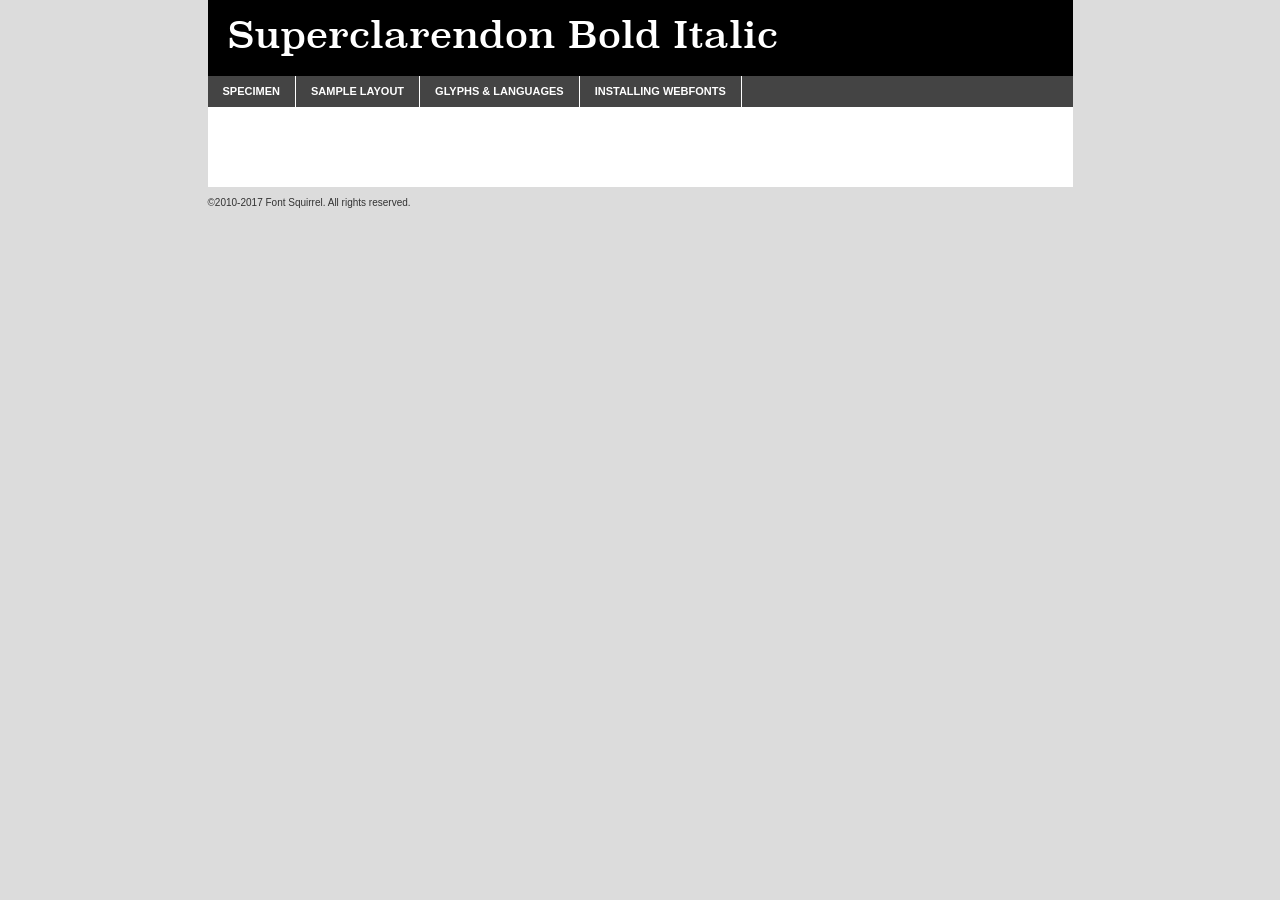
<file: assets/webfontkit/superclarendonrgbolditalic-demo.html>
<!DOCTYPE html PUBLIC "-//W3C//DTD XHTML 1.0 Transitional//EN"
	"http://www.w3.org/TR/xhtml1/DTD/xhtml1-transitional.dtd">

<html xmlns="http://www.w3.org/1999/xhtml" xml:lang="en" lang="en">
<head>
	<meta http-equiv="Content-Type" content="text/html; charset=utf-8" />
	<script src="http://ajax.googleapis.com/ajax/libs/jquery/1.7.2/jquery.min.js" type="text/javascript" charset="utf-8"></script>
	<script type="text/javascript">
	(function($){$.fn.easyTabs=function(option){var param=jQuery.extend({fadeSpeed:"fast",defaultContent:1,activeClass:'active'},option);$(this).each(function(){var thisId="#"+this.id;if(param.defaultContent==''){param.defaultContent=1;}
	if(typeof param.defaultContent=="number")
	{var defaultTab=$(thisId+" .tabs li:eq("+(param.defaultContent-1)+") a").attr('href').substr(1);}else{var defaultTab=param.defaultContent;}
	$(thisId+" .tabs li a").each(function(){var tabToHide=$(this).attr('href').substr(1);$("#"+tabToHide).addClass('easytabs-tab-content');});hideAll();changeContent(defaultTab);function hideAll(){$(thisId+" .easytabs-tab-content").hide();}
	function changeContent(tabId){hideAll();$(thisId+" .tabs li").removeClass(param.activeClass);$(thisId+" .tabs li a[href=#"+tabId+"]").closest('li').addClass(param.activeClass);if(param.fadeSpeed!="none")
	{$(thisId+" #"+tabId).fadeIn(param.fadeSpeed);}else{$(thisId+" #"+tabId).show();}}
	$(thisId+" .tabs li").click(function(){var tabId=$(this).find('a').attr('href').substr(1);changeContent(tabId);return false;});});}})(jQuery);
	</script>
	<link rel="stylesheet" href="specimen_files/specimen_stylesheet.css" type="text/css" charset="utf-8" />
	<link rel="stylesheet" href="stylesheet.css" type="text/css" charset="utf-8" />

	<style type="text/css">
					body{
				font-family: 'superclarendon';
							}
		</style>

	<title>Superclarendon Bold Italic Specimen</title>
	
	
	<script type="text/javascript" charset="utf-8">
		$(document).ready(function() {
			$('#container').easyTabs({defaultContent:1});
		});
	</script>
</head>

<body>
<div id="container">
	<div id="header">
		Superclarendon Bold Italic	</div>
	<ul class="tabs">
		<li><a href="#specimen">Specimen</a></li>
		<li><a href="#layout">Sample Layout</a></li>
				<li><a href="#glyphs">Glyphs &amp; Languages</a></li>
		<li><a href="#installing">Installing Webfonts</a></li>
		
	</ul>
	
	<div id="main_content">

		
			<div id="specimen">
		
				<div class="section">
					<div class="grid12 firstcol">
						<div class="huge">AaBb</div>
					</div>
				</div>
		
				<div class="section">
					<div class="glyph_range">A&#x200B;B&#x200b;C&#x200b;D&#x200b;E&#x200b;F&#x200b;G&#x200b;H&#x200b;I&#x200b;J&#x200b;K&#x200b;L&#x200b;M&#x200b;N&#x200b;O&#x200b;P&#x200b;Q&#x200b;R&#x200b;S&#x200b;T&#x200b;U&#x200b;V&#x200b;W&#x200b;X&#x200b;Y&#x200b;Z&#x200b;a&#x200b;b&#x200b;c&#x200b;d&#x200b;e&#x200b;f&#x200b;g&#x200b;h&#x200b;i&#x200b;j&#x200b;k&#x200b;l&#x200b;m&#x200b;n&#x200b;o&#x200b;p&#x200b;q&#x200b;r&#x200b;s&#x200b;t&#x200b;u&#x200b;v&#x200b;w&#x200b;x&#x200b;y&#x200b;z&#x200b;1&#x200b;2&#x200b;3&#x200b;4&#x200b;5&#x200b;6&#x200b;7&#x200b;8&#x200b;9&#x200b;0&#x200b;&amp;&#x200b;.&#x200b;,&#x200b;?&#x200b;!&#x200b;&#64;&#x200b;(&#x200b;)&#x200b;#&#x200b;$&#x200b;%&#x200b;*&#x200b;+&#x200b;-&#x200b;=&#x200b;:&#x200b;;</div>
				</div>
				<div class="section">
					<div class="grid12 firstcol">
						<table class="sample_table">
							<tr><td>10</td><td class="size10">abcdefghijklmnopqrstuvwxyzABCDEFGHIJKLMNOPQRSTUVWXYZ0123456789abcdefghijklmnopqrstuvwxyzABCDEFGHIJKLMNOPQRSTUVWXYZ0123456789abcdefghijklmnopqrstuvwxyzABCDEFGHIJKLMNOPQRSTUVWXYZ</td></tr>
							<tr><td>11</td><td class="size11">abcdefghijklmnopqrstuvwxyzABCDEFGHIJKLMNOPQRSTUVWXYZ0123456789abcdefghijklmnopqrstuvwxyzABCDEFGHIJKLMNOPQRSTUVWXYZ0123456789abcdefghijklmnopqrstuvwxyzABCDEFGHIJKLMNOPQRSTUVWXYZ</td></tr>
							<tr><td>12</td><td class="size12">abcdefghijklmnopqrstuvwxyzABCDEFGHIJKLMNOPQRSTUVWXYZ0123456789abcdefghijklmnopqrstuvwxyzABCDEFGHIJKLMNOPQRSTUVWXYZ0123456789abcdefghijklmnopqrstuvwxyzABCDEFGHIJKLMNOPQRSTUVWXYZ</td></tr>
							<tr><td>13</td><td class="size13">abcdefghijklmnopqrstuvwxyzABCDEFGHIJKLMNOPQRSTUVWXYZ0123456789abcdefghijklmnopqrstuvwxyzABCDEFGHIJKLMNOPQRSTUVWXYZ0123456789abcdefghijklmnopqrstuvwxyzABCDEFGHIJKLMNOPQRSTUVWXYZ</td></tr>
							<tr><td>14</td><td class="size14">abcdefghijklmnopqrstuvwxyzABCDEFGHIJKLMNOPQRSTUVWXYZ0123456789abcdefghijklmnopqrstuvwxyzABCDEFGHIJKLMNOPQRSTUVWXYZ0123456789abcdefghijklmnopqrstuvwxyzABCDEFGHIJKLMNOPQRSTUVWXYZ</td></tr>
							<tr><td>16</td><td class="size16">abcdefghijklmnopqrstuvwxyzABCDEFGHIJKLMNOPQRSTUVWXYZ0123456789abcdefghijklmnopqrstuvwxyzABCDEFGHIJKLMNOPQRSTUVWXYZ</td></tr>
							<tr><td>18</td><td class="size18">abcdefghijklmnopqrstuvwxyzABCDEFGHIJKLMNOPQRSTUVWXYZ0123456789abcdefghijklmnopqrstuvwxyzABCDEFGHIJKLMNOPQRSTUVWXYZ</td></tr>
							<tr><td>20</td><td class="size20">abcdefghijklmnopqrstuvwxyzABCDEFGHIJKLMNOPQRSTUVWXYZ0123456789abcdefghijklmnopqrstuvwxyzABCDEFGHIJKLMNOPQRSTUVWXYZ</td></tr>
							<tr><td>24</td><td class="size24">abcdefghijklmnopqrstuvwxyzABCDEFGHIJKLMNOPQRSTUVWXYZ0123456789abcdefghijklmnopqrstuvwxyzABCDEFGHIJKLMNOPQRSTUVWXYZ</td></tr>
							<tr><td>30</td><td class="size30">abcdefghijklmnopqrstuvwxyzABCDEFGHIJKLMNOPQRSTUVWXYZ0123456789abcdefghijklmnopqrstuvwxyzABCDEFGHIJKLMNOPQRSTUVWXYZ</td></tr>
							<tr><td>36</td><td class="size36">abcdefghijklmnopqrstuvwxyzABCDEFGHIJKLMNOPQRSTUVWXYZ0123456789abcdefghijklmnopqrstuvwxyzABCDEFGHIJKLMNOPQRSTUVWXYZ</td></tr>
							<tr><td>48</td><td class="size48">abcdefghijklmnopqrstuvwxyzABCDEFGHIJKLMNOPQRSTUVWXYZ0123456789abcdefghijklmnopqrstuvwxyzABCDEFGHIJKLMNOPQRSTUVWXYZ</td></tr>
							<tr><td>60</td><td class="size60">abcdefghijklmnopqrstuvwxyzABCDEFGHIJKLMNOPQRSTUVWXYZ0123456789abcdefghijklmnopqrstuvwxyzABCDEFGHIJKLMNOPQRSTUVWXYZ</td></tr>
							<tr><td>72</td><td class="size72">abcdefghijklmnopqrstuvwxyzABCDEFGHIJKLMNOPQRSTUVWXYZ0123456789abcdefghijklmnopqrstuvwxyzABCDEFGHIJKLMNOPQRSTUVWXYZ</td></tr>
							<tr><td>90</td><td class="size90">abcdefghijklmnopqrstuvwxyzABCDEFGHIJKLMNOPQRSTUVWXYZ0123456789abcdefghijklmnopqrstuvwxyzABCDEFGHIJKLMNOPQRSTUVWXYZ</td></tr>
						</table>
				
					</div>
			
				</div>
		
		
		
								<div class="section" id="bodycomparison">


										<div id="xheight">
				<div class="fontbody">&#x25FC;&#x25FC;&#x25FC;&#x25FC;&#x25FC;&#x25FC;&#x25FC;&#x25FC;&#x25FC;&#x25FC;&#x25FC;&#x25FC;&#x25FC;&#x25FC;&#x25FC;&#x25FC;&#x25FC;&#x25FC;&#x25FC;&#x25FC;&#x25FC;&#x25FC;&#x25FC;&#x25FC;&#x25FC;&#x25FC;&#x25FC;&#x25FC;&#x25FC;&#x25FC;&#x25FC;&#x25FC;&#x25FC;&#x25FC;&#x25FC;&#x25FC;&#x25FC;&#x25FC;&#x25FC;&#x25FC;&#x25FC;&#x25FC;&#x25FC;&#x25FC;&#x25FC;&#x25FC;&#x25FC;&#x25FC;&#x25FC;&#x25FC;&#x25FC;&#x25FC;&#x25FC;&#x25FC;&#x25FC;&#x25FC;&#x25FC;&#x25FC;&#x25FC;&#x25FC;&#x25FC;&#x25FC;&#x25FC;&#x25FC;&#x25FC;&#x25FC;&#x25FC;&#x25FC;&#x25FC;&#x25FC;&#x25FC;&#x25FC;&#x25FC;&#x25FC;&#x25FC;&#x25FC;&#x25FC;&#x25FC;&#x25FC;&#x25FC;&#x25FC;&#x25FC;&#x25FC;&#x25FC;&#x25FC;&#x25FC;&#x25FC;&#x25FC;&#x25FC;&#x25FC;&#x25FC;&#x25FC;&#x25FC;&#x25FC;&#x25FC;&#x25FC;&#x25FC;&#x25FC;&#x25FC;body</div><div class="arialbody">body</div><div class="verdanabody">body</div><div class="georgiabody">body</div></div>
										<div class="fontbody" style="z-index:1">
											body<span>Superclarendon Bold Italic</span>
										</div>
										<div class="arialbody" style="z-index:1">
											body<span>Arial</span>
										</div>
										<div class="verdanabody" style="z-index:1">
											body<span>Verdana</span>
										</div>
										<div class="georgiabody" style="z-index:1">
											body<span>Georgia</span>
										</div>



								</div>
		
		
				<div class="section psample psample_row1" id="">
					
					<div class="grid2 firstcol">
						<p class="size10"><span>10.</span>Aenean lacinia bibendum nulla sed consectetur. Fusce dapibus, tellus ac cursus commodo, tortor mauris condimentum nibh, ut fermentum massa justo sit amet risus. Nullam id dolor id nibh ultricies vehicula ut id elit. Cum sociis natoque penatibus et magnis dis parturient montes, nascetur ridiculus mus. Nulla vitae elit libero, a pharetra augue.</p>
			
					</div>
					<div class="grid3">
						<p class="size11"><span>11.</span>Aenean lacinia bibendum nulla sed consectetur. Fusce dapibus, tellus ac cursus commodo, tortor mauris condimentum nibh, ut fermentum massa justo sit amet risus. Nullam id dolor id nibh ultricies vehicula ut id elit. Cum sociis natoque penatibus et magnis dis parturient montes, nascetur ridiculus mus. Nulla vitae elit libero, a pharetra augue.</p>
			
					</div>
					<div class="grid3">
						<p class="size12"><span>12.</span>Aenean lacinia bibendum nulla sed consectetur. Fusce dapibus, tellus ac cursus commodo, tortor mauris condimentum nibh, ut fermentum massa justo sit amet risus. Nullam id dolor id nibh ultricies vehicula ut id elit. Cum sociis natoque penatibus et magnis dis parturient montes, nascetur ridiculus mus. Nulla vitae elit libero, a pharetra augue.</p>
			
					</div>
					<div class="grid4">
						<p class="size13"><span>13.</span>Aenean lacinia bibendum nulla sed consectetur. Fusce dapibus, tellus ac cursus commodo, tortor mauris condimentum nibh, ut fermentum massa justo sit amet risus. Nullam id dolor id nibh ultricies vehicula ut id elit. Cum sociis natoque penatibus et magnis dis parturient montes, nascetur ridiculus mus. Nulla vitae elit libero, a pharetra augue.</p>
			
					</div>
					<div class="white_blend"></div>
					
				</div>
				<div class="section psample psample_row2" id="">
					<div class="grid3 firstcol">
						<p class="size14"><span>14.</span>Aenean lacinia bibendum nulla sed consectetur. Fusce dapibus, tellus ac cursus commodo, tortor mauris condimentum nibh, ut fermentum massa justo sit amet risus. Nullam id dolor id nibh ultricies vehicula ut id elit. Cum sociis natoque penatibus et magnis dis parturient montes, nascetur ridiculus mus. Nulla vitae elit libero, a pharetra augue.</p>
			
					</div>
					<div class="grid4">
						<p class="size16"><span>16.</span>Aenean lacinia bibendum nulla sed consectetur. Fusce dapibus, tellus ac cursus commodo, tortor mauris condimentum nibh, ut fermentum massa justo sit amet risus. Nullam id dolor id nibh ultricies vehicula ut id elit. Cum sociis natoque penatibus et magnis dis parturient montes, nascetur ridiculus mus. Nulla vitae elit libero, a pharetra augue.</p>
			
					</div>
					<div class="grid5">
						<p class="size18"><span>18.</span>Aenean lacinia bibendum nulla sed consectetur. Fusce dapibus, tellus ac cursus commodo, tortor mauris condimentum nibh, ut fermentum massa justo sit amet risus. Nullam id dolor id nibh ultricies vehicula ut id elit. Cum sociis natoque penatibus et magnis dis parturient montes, nascetur ridiculus mus. Nulla vitae elit libero, a pharetra augue.</p>
			
					</div>

					<div class="white_blend"></div>

				</div>
				
				<div class="section psample psample_row3" id="">
					<div class="grid5 firstcol">
						<p class="size20"><span>20.</span>Aenean lacinia bibendum nulla sed consectetur. Fusce dapibus, tellus ac cursus commodo, tortor mauris condimentum nibh, ut fermentum massa justo sit amet risus. Nullam id dolor id nibh ultricies vehicula ut id elit. Cum sociis natoque penatibus et magnis dis parturient montes, nascetur ridiculus mus. Nulla vitae elit libero, a pharetra augue.</p>
					</div>
					<div class="grid7">
						<p class="size24"><span>24.</span>Aenean lacinia bibendum nulla sed consectetur. Fusce dapibus, tellus ac cursus commodo, tortor mauris condimentum nibh, ut fermentum massa justo sit amet risus. Nullam id dolor id nibh ultricies vehicula ut id elit. Cum sociis natoque penatibus et magnis dis parturient montes, nascetur ridiculus mus. Nulla vitae elit libero, a pharetra augue.</p>
					</div>
					
					<div class="white_blend"></div>
					
				</div>
				
				<div class="section psample psample_row4" id="">
					<div class="grid12 firstcol">
						<p class="size30"><span>30.</span>Aenean lacinia bibendum nulla sed consectetur. Fusce dapibus, tellus ac cursus commodo, tortor mauris condimentum nibh, ut fermentum massa justo sit amet risus. Nullam id dolor id nibh ultricies vehicula ut id elit. Cum sociis natoque penatibus et magnis dis parturient montes, nascetur ridiculus mus. Nulla vitae elit libero, a pharetra augue.</p>
					</div>
					<div class="white_blend"></div>
					
				</div>
				
				
				
				<div class="section psample psample_row1 fullreverse">
					<div class="grid2 firstcol">
						<p class="size10"><span>10.</span>Aenean lacinia bibendum nulla sed consectetur. Fusce dapibus, tellus ac cursus commodo, tortor mauris condimentum nibh, ut fermentum massa justo sit amet risus. Nullam id dolor id nibh ultricies vehicula ut id elit. Cum sociis natoque penatibus et magnis dis parturient montes, nascetur ridiculus mus. Nulla vitae elit libero, a pharetra augue.</p>
			
					</div>
					<div class="grid3">
						<p class="size11"><span>11.</span>Aenean lacinia bibendum nulla sed consectetur. Fusce dapibus, tellus ac cursus commodo, tortor mauris condimentum nibh, ut fermentum massa justo sit amet risus. Nullam id dolor id nibh ultricies vehicula ut id elit. Cum sociis natoque penatibus et magnis dis parturient montes, nascetur ridiculus mus. Nulla vitae elit libero, a pharetra augue.</p>
			
					</div>
					<div class="grid3">
						<p class="size12"><span>12.</span>Aenean lacinia bibendum nulla sed consectetur. Fusce dapibus, tellus ac cursus commodo, tortor mauris condimentum nibh, ut fermentum massa justo sit amet risus. Nullam id dolor id nibh ultricies vehicula ut id elit. Cum sociis natoque penatibus et magnis dis parturient montes, nascetur ridiculus mus. Nulla vitae elit libero, a pharetra augue.</p>
			
					</div>
					<div class="grid4">
						<p class="size13"><span>13.</span>Aenean lacinia bibendum nulla sed consectetur. Fusce dapibus, tellus ac cursus commodo, tortor mauris condimentum nibh, ut fermentum massa justo sit amet risus. Nullam id dolor id nibh ultricies vehicula ut id elit. Cum sociis natoque penatibus et magnis dis parturient montes, nascetur ridiculus mus. Nulla vitae elit libero, a pharetra augue.</p>
			
					</div>
					<div class="black_blend"></div>
					
				</div>
				
				<div class="section psample psample_row2 fullreverse">
					<div class="grid3 firstcol">
						<p class="size14"><span>14.</span>Aenean lacinia bibendum nulla sed consectetur. Fusce dapibus, tellus ac cursus commodo, tortor mauris condimentum nibh, ut fermentum massa justo sit amet risus. Nullam id dolor id nibh ultricies vehicula ut id elit. Cum sociis natoque penatibus et magnis dis parturient montes, nascetur ridiculus mus. Nulla vitae elit libero, a pharetra augue.</p>
			
					</div>
					<div class="grid4">
						<p class="size16"><span>16.</span>Aenean lacinia bibendum nulla sed consectetur. Fusce dapibus, tellus ac cursus commodo, tortor mauris condimentum nibh, ut fermentum massa justo sit amet risus. Nullam id dolor id nibh ultricies vehicula ut id elit. Cum sociis natoque penatibus et magnis dis parturient montes, nascetur ridiculus mus. Nulla vitae elit libero, a pharetra augue.</p>
			
					</div>
					<div class="grid5">
						<p class="size18"><span>18.</span>Aenean lacinia bibendum nulla sed consectetur. Fusce dapibus, tellus ac cursus commodo, tortor mauris condimentum nibh, ut fermentum massa justo sit amet risus. Nullam id dolor id nibh ultricies vehicula ut id elit. Cum sociis natoque penatibus et magnis dis parturient montes, nascetur ridiculus mus. Nulla vitae elit libero, a pharetra augue.</p>
			
					</div>
					<div class="black_blend"></div>

				</div>
				
				<div class="section psample fullreverse psample_row3" id="">
					<div class="grid5 firstcol">
						<p class="size20"><span>20.</span>Aenean lacinia bibendum nulla sed consectetur. Fusce dapibus, tellus ac cursus commodo, tortor mauris condimentum nibh, ut fermentum massa justo sit amet risus. Nullam id dolor id nibh ultricies vehicula ut id elit. Cum sociis natoque penatibus et magnis dis parturient montes, nascetur ridiculus mus. Nulla vitae elit libero, a pharetra augue.</p>
					</div>
					<div class="grid7">
						<p class="size24"><span>24.</span>Aenean lacinia bibendum nulla sed consectetur. Fusce dapibus, tellus ac cursus commodo, tortor mauris condimentum nibh, ut fermentum massa justo sit amet risus. Nullam id dolor id nibh ultricies vehicula ut id elit. Cum sociis natoque penatibus et magnis dis parturient montes, nascetur ridiculus mus. Nulla vitae elit libero, a pharetra augue.</p>
					</div>
					
					<div class="black_blend"></div>
					
				</div>
				
				<div class="section psample fullreverse psample_row4" id="" style="border-bottom: 20px #000 solid;">
					<div class="grid12 firstcol">
						<p class="size30"><span>30.</span>Aenean lacinia bibendum nulla sed consectetur. Fusce dapibus, tellus ac cursus commodo, tortor mauris condimentum nibh, ut fermentum massa justo sit amet risus. Nullam id dolor id nibh ultricies vehicula ut id elit. Cum sociis natoque penatibus et magnis dis parturient montes, nascetur ridiculus mus. Nulla vitae elit libero, a pharetra augue.</p>
					</div>
					<div class="black_blend"></div>
					
				</div>
				
				
				
				
			</div>
			
			<div id="layout">
				
				<div class="section">
					
					<div class="grid12 firstcol">
						<h1>Lorem Ipsum Dolor</h1>
						<h2>Etiam porta sem malesuada magna mollis euismod</h2>
						
						<p class="byline">By <a href="#link">Aenean Lacinia</a></p>
					</div>
				</div>
				<div class="section">
					<div class="grid8 firstcol">
						<p class="large">Donec sed odio dui. Morbi leo risus, porta ac consectetur ac, vestibulum at eros. Fusce dapibus, tellus ac cursus commodo, tortor mauris condimentum nibh, ut fermentum massa justo sit amet risus. </p>

						
						<h3>Pellentesque ornare sem</h3>

						<p>Maecenas sed diam eget risus varius blandit sit amet non magna. Maecenas faucibus mollis interdum. Donec ullamcorper nulla non metus auctor fringilla. Nullam id dolor id nibh ultricies vehicula ut id elit. Nullam id dolor id nibh ultricies vehicula ut id elit. </p>

						<p>Aenean eu leo quam. Pellentesque ornare sem lacinia quam venenatis vestibulum. Lorem ipsum dolor sit amet, consectetur adipiscing elit. Cum sociis natoque penatibus et magnis dis parturient montes, nascetur ridiculus mus. </p>

						<p>Nulla vitae elit libero, a pharetra augue. Praesent commodo cursus magna, vel scelerisque nisl consectetur et. Aenean lacinia bibendum nulla sed consectetur. </p>

						<p>Nullam quis risus eget urna mollis ornare vel eu leo. Nullam quis risus eget urna mollis ornare vel eu leo. Maecenas sed diam eget risus varius blandit sit amet non magna. Donec ullamcorper nulla non metus auctor fringilla. </p>

						<h3>Cras mattis consectetur</h3>

						<p>Aenean eu leo quam. Pellentesque ornare sem lacinia quam venenatis vestibulum. Aenean lacinia bibendum nulla sed consectetur. Integer posuere erat a ante venenatis dapibus posuere velit aliquet. Cras mattis consectetur purus sit amet fermentum. </p>

						<p>Nullam id dolor id nibh ultricies vehicula ut id elit. Nullam quis risus eget urna mollis ornare vel eu leo. Cras mattis consectetur purus sit amet fermentum.</p>
					</div>
					
					<div class="grid4 sidebar">
						
						<div class="box reverse">
							<p class="last">Nullam quis risus eget urna mollis ornare vel eu leo. Donec ullamcorper nulla non metus auctor fringilla. Cras mattis consectetur purus sit amet fermentum. Sed posuere consectetur est at lobortis. Lorem ipsum dolor sit amet, consectetur adipiscing elit. </p>
						</div>
						
						<p class="caption">Maecenas sed diam eget risus varius.</p>

						<p>Vestibulum id ligula porta felis euismod semper. Integer posuere erat a ante venenatis dapibus posuere velit aliquet. Vestibulum id ligula porta felis euismod semper. Sed posuere consectetur est at lobortis. Maecenas sed diam eget risus varius blandit sit amet non magna. Fusce dapibus, tellus ac cursus commodo, tortor mauris condimentum nibh, ut fermentum massa justo sit amet risus. </p>

					

						<p>Duis mollis, est non commodo luctus, nisi erat porttitor ligula, eget lacinia odio sem nec elit. Aenean lacinia bibendum nulla sed consectetur. Vivamus sagittis lacus vel augue laoreet rutrum faucibus dolor auctor. Aenean lacinia bibendum nulla sed consectetur. Nullam quis risus eget urna mollis ornare vel eu leo. </p>

						<p>Praesent commodo cursus magna, vel scelerisque nisl consectetur et. Donec ullamcorper nulla non metus auctor fringilla. Maecenas faucibus mollis interdum. Fusce dapibus, tellus ac cursus commodo, tortor mauris condimentum nibh, ut fermentum massa justo sit amet risus. </p>

					</div>
				</div>
				
			</div>


			



		<div id="glyphs">
			<div class="section">
				<div class="grid12 firstcol">
			
				<h1>Language Support</h1>
				<p>The subset of Superclarendon Bold Italic in this kit supports the following languages:<br />
			
					Albanian, Basque, Breton, Chamorro, Danish, Dutch, English, Faroese, Finnish, French, Frisian, Galician, German, Icelandic, Italian, Malagasy, Norwegian, Portuguese, Spanish, Swedish, Alsatian, Aragonese, Arapaho, Arrernte, Asturian, Aymara, Bislama, Cebuano, Corsican, Fijian, French_creole, Genoese, Gilbertese, Greenlandic, Haitian_creole, Hiligaynon, Hmong, Hopi, Ibanag, Iloko_ilokano, Indonesian, Interglossa_glosa, Interlingua, Irish_gaelic, Jerriais, Lojban, Lombard, Luxembourgeois, Manx, Mohawk, Norfolk_pitcairnese, Occitan, Oromo, Pangasinan, Papiamento, Piedmontese, Potawatomi, Rhaeto-romance, Romansh, Rotokas, Sami_lule, Samoan, Sardinian, Scots_gaelic, Seychelles_creole, Shona, Sicilian, Somali, Southern_ndebele, Swahili, Swati_swazi, Tagalog_filipino_pilipino, Tetum, Tok_pisin, Uyghur_latinized, Volapuk, Walloon, Warlpiri, Xhosa, Yapese, Zulu, Latinbasic, Ubasic, Demo				</p>
				<h1>Glyph Chart</h1>
				<p>The subset of Superclarendon Bold Italic in this kit includes all the glyphs listed below. Unicode entities are included above each glyph to help you insert individual characters into your layout.</p>
				<div id="glyph_chart">
			
																				 <div><p>&amp;#13;</p>&#13;</div>
																				 <div><p>&amp;#32;</p>&#32;</div>
																				 <div><p>&amp;#33;</p>&#33;</div>
																				 <div><p>&amp;#34;</p>&#34;</div>
																				 <div><p>&amp;#35;</p>&#35;</div>
																				 <div><p>&amp;#36;</p>&#36;</div>
																				 <div><p>&amp;#37;</p>&#37;</div>
																				 <div><p>&amp;#38;</p>&#38;</div>
																				 <div><p>&amp;#39;</p>&#39;</div>
																				 <div><p>&amp;#40;</p>&#40;</div>
																				 <div><p>&amp;#41;</p>&#41;</div>
																				 <div><p>&amp;#42;</p>&#42;</div>
																				 <div><p>&amp;#43;</p>&#43;</div>
																				 <div><p>&amp;#44;</p>&#44;</div>
																				 <div><p>&amp;#45;</p>&#45;</div>
																				 <div><p>&amp;#46;</p>&#46;</div>
																				 <div><p>&amp;#47;</p>&#47;</div>
																				 <div><p>&amp;#48;</p>&#48;</div>
																				 <div><p>&amp;#49;</p>&#49;</div>
																				 <div><p>&amp;#50;</p>&#50;</div>
																				 <div><p>&amp;#51;</p>&#51;</div>
																				 <div><p>&amp;#52;</p>&#52;</div>
																				 <div><p>&amp;#53;</p>&#53;</div>
																				 <div><p>&amp;#54;</p>&#54;</div>
																				 <div><p>&amp;#55;</p>&#55;</div>
																				 <div><p>&amp;#56;</p>&#56;</div>
																				 <div><p>&amp;#57;</p>&#57;</div>
																				 <div><p>&amp;#58;</p>&#58;</div>
																				 <div><p>&amp;#59;</p>&#59;</div>
																				 <div><p>&amp;#60;</p>&#60;</div>
																				 <div><p>&amp;#61;</p>&#61;</div>
																				 <div><p>&amp;#62;</p>&#62;</div>
																				 <div><p>&amp;#63;</p>&#63;</div>
																				 <div><p>&amp;#64;</p>&#64;</div>
																				 <div><p>&amp;#65;</p>&#65;</div>
																				 <div><p>&amp;#66;</p>&#66;</div>
																				 <div><p>&amp;#67;</p>&#67;</div>
																				 <div><p>&amp;#68;</p>&#68;</div>
																				 <div><p>&amp;#69;</p>&#69;</div>
																				 <div><p>&amp;#70;</p>&#70;</div>
																				 <div><p>&amp;#71;</p>&#71;</div>
																				 <div><p>&amp;#72;</p>&#72;</div>
																				 <div><p>&amp;#73;</p>&#73;</div>
																				 <div><p>&amp;#74;</p>&#74;</div>
																				 <div><p>&amp;#75;</p>&#75;</div>
																				 <div><p>&amp;#76;</p>&#76;</div>
																				 <div><p>&amp;#77;</p>&#77;</div>
																				 <div><p>&amp;#78;</p>&#78;</div>
																				 <div><p>&amp;#79;</p>&#79;</div>
																				 <div><p>&amp;#80;</p>&#80;</div>
																				 <div><p>&amp;#81;</p>&#81;</div>
																				 <div><p>&amp;#82;</p>&#82;</div>
																				 <div><p>&amp;#83;</p>&#83;</div>
																				 <div><p>&amp;#84;</p>&#84;</div>
																				 <div><p>&amp;#85;</p>&#85;</div>
																				 <div><p>&amp;#86;</p>&#86;</div>
																				 <div><p>&amp;#87;</p>&#87;</div>
																				 <div><p>&amp;#88;</p>&#88;</div>
																				 <div><p>&amp;#89;</p>&#89;</div>
																				 <div><p>&amp;#90;</p>&#90;</div>
																				 <div><p>&amp;#91;</p>&#91;</div>
																				 <div><p>&amp;#92;</p>&#92;</div>
																				 <div><p>&amp;#93;</p>&#93;</div>
																				 <div><p>&amp;#94;</p>&#94;</div>
																				 <div><p>&amp;#95;</p>&#95;</div>
																				 <div><p>&amp;#96;</p>&#96;</div>
																				 <div><p>&amp;#97;</p>&#97;</div>
																				 <div><p>&amp;#98;</p>&#98;</div>
																				 <div><p>&amp;#99;</p>&#99;</div>
																				 <div><p>&amp;#100;</p>&#100;</div>
																				 <div><p>&amp;#101;</p>&#101;</div>
																				 <div><p>&amp;#102;</p>&#102;</div>
																				 <div><p>&amp;#103;</p>&#103;</div>
																				 <div><p>&amp;#104;</p>&#104;</div>
																				 <div><p>&amp;#105;</p>&#105;</div>
																				 <div><p>&amp;#106;</p>&#106;</div>
																				 <div><p>&amp;#107;</p>&#107;</div>
																				 <div><p>&amp;#108;</p>&#108;</div>
																				 <div><p>&amp;#109;</p>&#109;</div>
																				 <div><p>&amp;#110;</p>&#110;</div>
																				 <div><p>&amp;#111;</p>&#111;</div>
																				 <div><p>&amp;#112;</p>&#112;</div>
																				 <div><p>&amp;#113;</p>&#113;</div>
																				 <div><p>&amp;#114;</p>&#114;</div>
																				 <div><p>&amp;#115;</p>&#115;</div>
																				 <div><p>&amp;#116;</p>&#116;</div>
																				 <div><p>&amp;#117;</p>&#117;</div>
																				 <div><p>&amp;#118;</p>&#118;</div>
																				 <div><p>&amp;#119;</p>&#119;</div>
																				 <div><p>&amp;#120;</p>&#120;</div>
																				 <div><p>&amp;#121;</p>&#121;</div>
																				 <div><p>&amp;#122;</p>&#122;</div>
																				 <div><p>&amp;#123;</p>&#123;</div>
																				 <div><p>&amp;#124;</p>&#124;</div>
																				 <div><p>&amp;#125;</p>&#125;</div>
																				 <div><p>&amp;#126;</p>&#126;</div>
																				 <div><p>&amp;#160;</p>&#160;</div>
																				 <div><p>&amp;#161;</p>&#161;</div>
																				 <div><p>&amp;#162;</p>&#162;</div>
																				 <div><p>&amp;#163;</p>&#163;</div>
																				 <div><p>&amp;#165;</p>&#165;</div>
																				 <div><p>&amp;#166;</p>&#166;</div>
																				 <div><p>&amp;#167;</p>&#167;</div>
																				 <div><p>&amp;#168;</p>&#168;</div>
																				 <div><p>&amp;#169;</p>&#169;</div>
																				 <div><p>&amp;#170;</p>&#170;</div>
																				 <div><p>&amp;#171;</p>&#171;</div>
																				 <div><p>&amp;#173;</p>&#173;</div>
																				 <div><p>&amp;#174;</p>&#174;</div>
																				 <div><p>&amp;#176;</p>&#176;</div>
																				 <div><p>&amp;#178;</p>&#178;</div>
																				 <div><p>&amp;#179;</p>&#179;</div>
																				 <div><p>&amp;#180;</p>&#180;</div>
																				 <div><p>&amp;#182;</p>&#182;</div>
																				 <div><p>&amp;#183;</p>&#183;</div>
																				 <div><p>&amp;#184;</p>&#184;</div>
																				 <div><p>&amp;#185;</p>&#185;</div>
																				 <div><p>&amp;#186;</p>&#186;</div>
																				 <div><p>&amp;#187;</p>&#187;</div>
																				 <div><p>&amp;#188;</p>&#188;</div>
																				 <div><p>&amp;#189;</p>&#189;</div>
																				 <div><p>&amp;#190;</p>&#190;</div>
																				 <div><p>&amp;#191;</p>&#191;</div>
																				 <div><p>&amp;#192;</p>&#192;</div>
																				 <div><p>&amp;#193;</p>&#193;</div>
																				 <div><p>&amp;#194;</p>&#194;</div>
																				 <div><p>&amp;#195;</p>&#195;</div>
																				 <div><p>&amp;#196;</p>&#196;</div>
																				 <div><p>&amp;#197;</p>&#197;</div>
																				 <div><p>&amp;#198;</p>&#198;</div>
																				 <div><p>&amp;#199;</p>&#199;</div>
																				 <div><p>&amp;#200;</p>&#200;</div>
																				 <div><p>&amp;#201;</p>&#201;</div>
																				 <div><p>&amp;#202;</p>&#202;</div>
																				 <div><p>&amp;#203;</p>&#203;</div>
																				 <div><p>&amp;#204;</p>&#204;</div>
																				 <div><p>&amp;#205;</p>&#205;</div>
																				 <div><p>&amp;#206;</p>&#206;</div>
																				 <div><p>&amp;#207;</p>&#207;</div>
																				 <div><p>&amp;#208;</p>&#208;</div>
																				 <div><p>&amp;#209;</p>&#209;</div>
																				 <div><p>&amp;#210;</p>&#210;</div>
																				 <div><p>&amp;#211;</p>&#211;</div>
																				 <div><p>&amp;#212;</p>&#212;</div>
																				 <div><p>&amp;#213;</p>&#213;</div>
																				 <div><p>&amp;#214;</p>&#214;</div>
																				 <div><p>&amp;#215;</p>&#215;</div>
																				 <div><p>&amp;#216;</p>&#216;</div>
																				 <div><p>&amp;#217;</p>&#217;</div>
																				 <div><p>&amp;#218;</p>&#218;</div>
																				 <div><p>&amp;#219;</p>&#219;</div>
																				 <div><p>&amp;#220;</p>&#220;</div>
																				 <div><p>&amp;#221;</p>&#221;</div>
																				 <div><p>&amp;#222;</p>&#222;</div>
																				 <div><p>&amp;#223;</p>&#223;</div>
																				 <div><p>&amp;#224;</p>&#224;</div>
																				 <div><p>&amp;#225;</p>&#225;</div>
																				 <div><p>&amp;#226;</p>&#226;</div>
																				 <div><p>&amp;#227;</p>&#227;</div>
																				 <div><p>&amp;#228;</p>&#228;</div>
																				 <div><p>&amp;#229;</p>&#229;</div>
																				 <div><p>&amp;#230;</p>&#230;</div>
																				 <div><p>&amp;#231;</p>&#231;</div>
																				 <div><p>&amp;#232;</p>&#232;</div>
																				 <div><p>&amp;#233;</p>&#233;</div>
																				 <div><p>&amp;#234;</p>&#234;</div>
																				 <div><p>&amp;#235;</p>&#235;</div>
																				 <div><p>&amp;#236;</p>&#236;</div>
																				 <div><p>&amp;#237;</p>&#237;</div>
																				 <div><p>&amp;#238;</p>&#238;</div>
																				 <div><p>&amp;#239;</p>&#239;</div>
																				 <div><p>&amp;#240;</p>&#240;</div>
																				 <div><p>&amp;#241;</p>&#241;</div>
																				 <div><p>&amp;#242;</p>&#242;</div>
																				 <div><p>&amp;#243;</p>&#243;</div>
																				 <div><p>&amp;#244;</p>&#244;</div>
																				 <div><p>&amp;#245;</p>&#245;</div>
																				 <div><p>&amp;#246;</p>&#246;</div>
																				 <div><p>&amp;#247;</p>&#247;</div>
																				 <div><p>&amp;#248;</p>&#248;</div>
																				 <div><p>&amp;#249;</p>&#249;</div>
																				 <div><p>&amp;#250;</p>&#250;</div>
																				 <div><p>&amp;#251;</p>&#251;</div>
																				 <div><p>&amp;#252;</p>&#252;</div>
																				 <div><p>&amp;#253;</p>&#253;</div>
																				 <div><p>&amp;#254;</p>&#254;</div>
																				 <div><p>&amp;#255;</p>&#255;</div>
																				 <div><p>&amp;#338;</p>&#338;</div>
																				 <div><p>&amp;#339;</p>&#339;</div>
																				 <div><p>&amp;#376;</p>&#376;</div>
																				 <div><p>&amp;#710;</p>&#710;</div>
																				 <div><p>&amp;#732;</p>&#732;</div>
																				 <div><p>&amp;#8192;</p>&#8192;</div>
																				 <div><p>&amp;#8193;</p>&#8193;</div>
																				 <div><p>&amp;#8194;</p>&#8194;</div>
																				 <div><p>&amp;#8195;</p>&#8195;</div>
																				 <div><p>&amp;#8196;</p>&#8196;</div>
																				 <div><p>&amp;#8197;</p>&#8197;</div>
																				 <div><p>&amp;#8198;</p>&#8198;</div>
																				 <div><p>&amp;#8199;</p>&#8199;</div>
																				 <div><p>&amp;#8200;</p>&#8200;</div>
																				 <div><p>&amp;#8201;</p>&#8201;</div>
																				 <div><p>&amp;#8202;</p>&#8202;</div>
																				 <div><p>&amp;#8208;</p>&#8208;</div>
																				 <div><p>&amp;#8209;</p>&#8209;</div>
																				 <div><p>&amp;#8210;</p>&#8210;</div>
																				 <div><p>&amp;#8211;</p>&#8211;</div>
																				 <div><p>&amp;#8212;</p>&#8212;</div>
																				 <div><p>&amp;#8216;</p>&#8216;</div>
																				 <div><p>&amp;#8217;</p>&#8217;</div>
																				 <div><p>&amp;#8218;</p>&#8218;</div>
																				 <div><p>&amp;#8220;</p>&#8220;</div>
																				 <div><p>&amp;#8221;</p>&#8221;</div>
																				 <div><p>&amp;#8222;</p>&#8222;</div>
																				 <div><p>&amp;#8226;</p>&#8226;</div>
																				 <div><p>&amp;#8230;</p>&#8230;</div>
																				 <div><p>&amp;#8239;</p>&#8239;</div>
																				 <div><p>&amp;#8249;</p>&#8249;</div>
																				 <div><p>&amp;#8250;</p>&#8250;</div>
																				 <div><p>&amp;#8287;</p>&#8287;</div>
																				 <div><p>&amp;#8364;</p>&#8364;</div>
																				 <div><p>&amp;#8482;</p>&#8482;</div>
																				 <div><p>&amp;#9724;</p>&#9724;</div>
																																						</div>	
				</div>
		
		
			</div>
		</div>
		
		
		<div id="specs">
			
		</div>
	
		<div id="installing">
			<div class="section">
				<div class="grid7 firstcol">
					<h1>Installing Webfonts</h1>
					
					<p>Webfonts are supported by all major browser platforms but not all in the same way. There are currently four different font formats that must be included in order to target all browsers. This includes TTF, WOFF, EOT and SVG.</p>
					
					<h2>1. Upload your webfonts</h2>
					<p>You must upload your webfont kit to your website. They should be in or near the same directory as your CSS files.</p>
					
					<h2>2. Include the webfont stylesheet</h2>
					<p>A special CSS @font-face declaration helps the various browsers select the appropriate font it needs without causing you a bunch of headaches. Learn more about this syntax by reading the <a href="https://www.fontspring.com/blog/further-hardening-of-the-bulletproof-syntax">Fontspring blog post</a> about it. The code for it is as follows:</p>


<code>
@font-face{ 
	font-family: 'MyWebFont';
	src: url('WebFont.eot');
	src: url('WebFont.eot?#iefix') format('embedded-opentype'),
	     url('WebFont.woff') format('woff'),
	     url('WebFont.ttf') format('truetype'),
	     url('WebFont.svg#webfont') format('svg');
}
</code>

	<p>We've already gone ahead and generated the code for you. All you have to do is link to the stylesheet in your HTML, like this:</p>
	<code>&lt;link rel=&quot;stylesheet&quot; href=&quot;stylesheet.css&quot; type=&quot;text/css&quot; charset=&quot;utf-8&quot; /&gt;</code>

					<h2>3. Modify your own stylesheet</h2>
					<p>To take advantage of your new fonts, you must tell your stylesheet to use them. Look at the original @font-face declaration above and find the property called "font-family." The name linked there will be what you use to reference the font. Prepend that webfont name to the font stack in the "font-family" property, inside the selector you want to change. For example:</p>
<code>p { font-family: 'WebFont', Arial, sans-serif; }</code>

<h2>4. Test</h2>
<p>Getting webfonts to work cross-browser <em>can</em> be tricky. Use the information in the sidebar to help you if you find that fonts aren't loading in a particular browser.</p>
				</div>
				
				<div class="grid5 sidebar">
					<div class="box">
						<h2>Troubleshooting<br />Font-Face Problems</h2>
						<p>Having trouble getting your webfonts to load in your new website? Here are some tips to sort out what might be the problem.</p>

						<h3>Fonts not showing in any browser</h3>

						<p>This sounds like you need to work on the plumbing. You either did not upload the fonts to the correct directory, or you did not link the fonts properly in the CSS. If you've confirmed that all this is correct and you still have a problem, take a look at your .htaccess file and see if requests are getting intercepted.</p>

						<h3>Fonts not loading in iPhone or iPad</h3>

						<p>The most common problem here is that you are serving the fonts from an IIS server. IIS refuses to serve files that have unknown MIME types. If that is the case, you must set the MIME type for SVG to "image/svg+xml" in the server settings. Follow these instructions from Microsoft if you need help.</p>

						<h3>Fonts not loading in Firefox</h3>

						<p>The primary reason for this failure? You are still using a version Firefox older than 3.5. So upgrade already! If that isn't it, then you are very likely serving fonts from a different domain. Firefox requires that all font assets be served from the same domain. Lastly it is possible that you need to add WOFF to your list of MIME types (if you are serving via IIS.)</p>

						<h3>Fonts not loading in IE</h3>

						<p>Are you looking at Internet Explorer on an actual Windows machine or are you cheating by using a service like Adobe BrowserLab? Many of these screenshot services do not render @font-face for IE. Best to test it on a real machine.</p>

						<h3>Fonts not loading in IE9</h3>

						<p>IE9, like Firefox, requires that fonts be served from the same domain as the website. Make sure that is the case.</p>
					</div>
				</div>
			</div>
			
		</div>
	
	</div>
	<div id="footer">
		<p>&copy;2010-2017 Font Squirrel. All rights reserved.</p>
	</div>
</div>
</body>
</html>
</file>
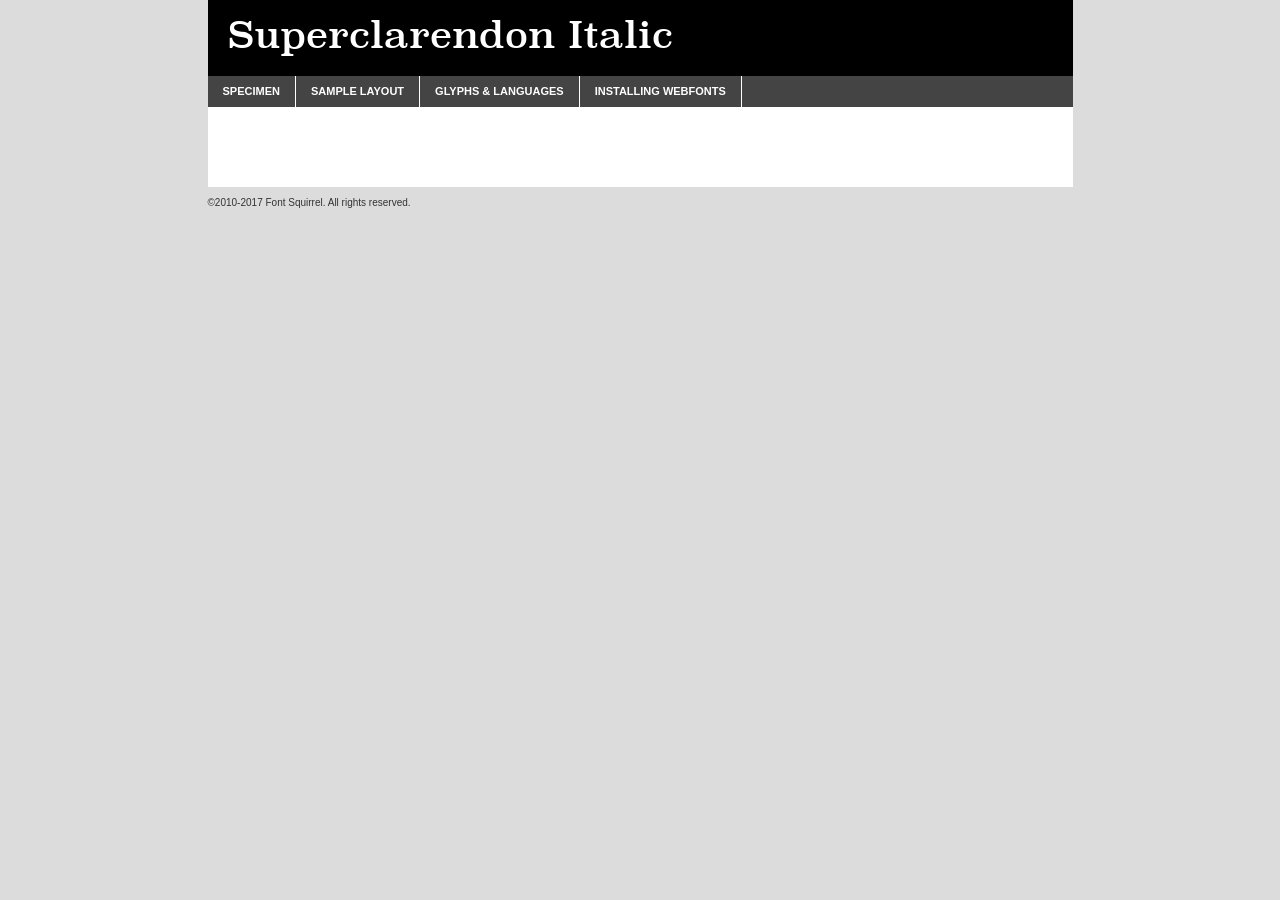
<file: assets/webfontkit/superclarendonrgitalic-demo.html>
<!DOCTYPE html PUBLIC "-//W3C//DTD XHTML 1.0 Transitional//EN"
	"http://www.w3.org/TR/xhtml1/DTD/xhtml1-transitional.dtd">

<html xmlns="http://www.w3.org/1999/xhtml" xml:lang="en" lang="en">
<head>
	<meta http-equiv="Content-Type" content="text/html; charset=utf-8" />
	<script src="http://ajax.googleapis.com/ajax/libs/jquery/1.7.2/jquery.min.js" type="text/javascript" charset="utf-8"></script>
	<script type="text/javascript">
	(function($){$.fn.easyTabs=function(option){var param=jQuery.extend({fadeSpeed:"fast",defaultContent:1,activeClass:'active'},option);$(this).each(function(){var thisId="#"+this.id;if(param.defaultContent==''){param.defaultContent=1;}
	if(typeof param.defaultContent=="number")
	{var defaultTab=$(thisId+" .tabs li:eq("+(param.defaultContent-1)+") a").attr('href').substr(1);}else{var defaultTab=param.defaultContent;}
	$(thisId+" .tabs li a").each(function(){var tabToHide=$(this).attr('href').substr(1);$("#"+tabToHide).addClass('easytabs-tab-content');});hideAll();changeContent(defaultTab);function hideAll(){$(thisId+" .easytabs-tab-content").hide();}
	function changeContent(tabId){hideAll();$(thisId+" .tabs li").removeClass(param.activeClass);$(thisId+" .tabs li a[href=#"+tabId+"]").closest('li').addClass(param.activeClass);if(param.fadeSpeed!="none")
	{$(thisId+" #"+tabId).fadeIn(param.fadeSpeed);}else{$(thisId+" #"+tabId).show();}}
	$(thisId+" .tabs li").click(function(){var tabId=$(this).find('a').attr('href').substr(1);changeContent(tabId);return false;});});}})(jQuery);
	</script>
	<link rel="stylesheet" href="specimen_files/specimen_stylesheet.css" type="text/css" charset="utf-8" />
	<link rel="stylesheet" href="stylesheet.css" type="text/css" charset="utf-8" />

	<style type="text/css">
					body{
				font-family: 'superclarendon';
							}
		</style>

	<title>Superclarendon Italic Specimen</title>
	
	
	<script type="text/javascript" charset="utf-8">
		$(document).ready(function() {
			$('#container').easyTabs({defaultContent:1});
		});
	</script>
</head>

<body>
<div id="container">
	<div id="header">
		Superclarendon Italic	</div>
	<ul class="tabs">
		<li><a href="#specimen">Specimen</a></li>
		<li><a href="#layout">Sample Layout</a></li>
				<li><a href="#glyphs">Glyphs &amp; Languages</a></li>
		<li><a href="#installing">Installing Webfonts</a></li>
		
	</ul>
	
	<div id="main_content">

		
			<div id="specimen">
		
				<div class="section">
					<div class="grid12 firstcol">
						<div class="huge">AaBb</div>
					</div>
				</div>
		
				<div class="section">
					<div class="glyph_range">A&#x200B;B&#x200b;C&#x200b;D&#x200b;E&#x200b;F&#x200b;G&#x200b;H&#x200b;I&#x200b;J&#x200b;K&#x200b;L&#x200b;M&#x200b;N&#x200b;O&#x200b;P&#x200b;Q&#x200b;R&#x200b;S&#x200b;T&#x200b;U&#x200b;V&#x200b;W&#x200b;X&#x200b;Y&#x200b;Z&#x200b;a&#x200b;b&#x200b;c&#x200b;d&#x200b;e&#x200b;f&#x200b;g&#x200b;h&#x200b;i&#x200b;j&#x200b;k&#x200b;l&#x200b;m&#x200b;n&#x200b;o&#x200b;p&#x200b;q&#x200b;r&#x200b;s&#x200b;t&#x200b;u&#x200b;v&#x200b;w&#x200b;x&#x200b;y&#x200b;z&#x200b;1&#x200b;2&#x200b;3&#x200b;4&#x200b;5&#x200b;6&#x200b;7&#x200b;8&#x200b;9&#x200b;0&#x200b;&amp;&#x200b;.&#x200b;,&#x200b;?&#x200b;!&#x200b;&#64;&#x200b;(&#x200b;)&#x200b;#&#x200b;$&#x200b;%&#x200b;*&#x200b;+&#x200b;-&#x200b;=&#x200b;:&#x200b;;</div>
				</div>
				<div class="section">
					<div class="grid12 firstcol">
						<table class="sample_table">
							<tr><td>10</td><td class="size10">abcdefghijklmnopqrstuvwxyzABCDEFGHIJKLMNOPQRSTUVWXYZ0123456789abcdefghijklmnopqrstuvwxyzABCDEFGHIJKLMNOPQRSTUVWXYZ0123456789abcdefghijklmnopqrstuvwxyzABCDEFGHIJKLMNOPQRSTUVWXYZ</td></tr>
							<tr><td>11</td><td class="size11">abcdefghijklmnopqrstuvwxyzABCDEFGHIJKLMNOPQRSTUVWXYZ0123456789abcdefghijklmnopqrstuvwxyzABCDEFGHIJKLMNOPQRSTUVWXYZ0123456789abcdefghijklmnopqrstuvwxyzABCDEFGHIJKLMNOPQRSTUVWXYZ</td></tr>
							<tr><td>12</td><td class="size12">abcdefghijklmnopqrstuvwxyzABCDEFGHIJKLMNOPQRSTUVWXYZ0123456789abcdefghijklmnopqrstuvwxyzABCDEFGHIJKLMNOPQRSTUVWXYZ0123456789abcdefghijklmnopqrstuvwxyzABCDEFGHIJKLMNOPQRSTUVWXYZ</td></tr>
							<tr><td>13</td><td class="size13">abcdefghijklmnopqrstuvwxyzABCDEFGHIJKLMNOPQRSTUVWXYZ0123456789abcdefghijklmnopqrstuvwxyzABCDEFGHIJKLMNOPQRSTUVWXYZ0123456789abcdefghijklmnopqrstuvwxyzABCDEFGHIJKLMNOPQRSTUVWXYZ</td></tr>
							<tr><td>14</td><td class="size14">abcdefghijklmnopqrstuvwxyzABCDEFGHIJKLMNOPQRSTUVWXYZ0123456789abcdefghijklmnopqrstuvwxyzABCDEFGHIJKLMNOPQRSTUVWXYZ0123456789abcdefghijklmnopqrstuvwxyzABCDEFGHIJKLMNOPQRSTUVWXYZ</td></tr>
							<tr><td>16</td><td class="size16">abcdefghijklmnopqrstuvwxyzABCDEFGHIJKLMNOPQRSTUVWXYZ0123456789abcdefghijklmnopqrstuvwxyzABCDEFGHIJKLMNOPQRSTUVWXYZ</td></tr>
							<tr><td>18</td><td class="size18">abcdefghijklmnopqrstuvwxyzABCDEFGHIJKLMNOPQRSTUVWXYZ0123456789abcdefghijklmnopqrstuvwxyzABCDEFGHIJKLMNOPQRSTUVWXYZ</td></tr>
							<tr><td>20</td><td class="size20">abcdefghijklmnopqrstuvwxyzABCDEFGHIJKLMNOPQRSTUVWXYZ0123456789abcdefghijklmnopqrstuvwxyzABCDEFGHIJKLMNOPQRSTUVWXYZ</td></tr>
							<tr><td>24</td><td class="size24">abcdefghijklmnopqrstuvwxyzABCDEFGHIJKLMNOPQRSTUVWXYZ0123456789abcdefghijklmnopqrstuvwxyzABCDEFGHIJKLMNOPQRSTUVWXYZ</td></tr>
							<tr><td>30</td><td class="size30">abcdefghijklmnopqrstuvwxyzABCDEFGHIJKLMNOPQRSTUVWXYZ0123456789abcdefghijklmnopqrstuvwxyzABCDEFGHIJKLMNOPQRSTUVWXYZ</td></tr>
							<tr><td>36</td><td class="size36">abcdefghijklmnopqrstuvwxyzABCDEFGHIJKLMNOPQRSTUVWXYZ0123456789abcdefghijklmnopqrstuvwxyzABCDEFGHIJKLMNOPQRSTUVWXYZ</td></tr>
							<tr><td>48</td><td class="size48">abcdefghijklmnopqrstuvwxyzABCDEFGHIJKLMNOPQRSTUVWXYZ0123456789abcdefghijklmnopqrstuvwxyzABCDEFGHIJKLMNOPQRSTUVWXYZ</td></tr>
							<tr><td>60</td><td class="size60">abcdefghijklmnopqrstuvwxyzABCDEFGHIJKLMNOPQRSTUVWXYZ0123456789abcdefghijklmnopqrstuvwxyzABCDEFGHIJKLMNOPQRSTUVWXYZ</td></tr>
							<tr><td>72</td><td class="size72">abcdefghijklmnopqrstuvwxyzABCDEFGHIJKLMNOPQRSTUVWXYZ0123456789abcdefghijklmnopqrstuvwxyzABCDEFGHIJKLMNOPQRSTUVWXYZ</td></tr>
							<tr><td>90</td><td class="size90">abcdefghijklmnopqrstuvwxyzABCDEFGHIJKLMNOPQRSTUVWXYZ0123456789abcdefghijklmnopqrstuvwxyzABCDEFGHIJKLMNOPQRSTUVWXYZ</td></tr>
						</table>
				
					</div>
			
				</div>
		
		
		
								<div class="section" id="bodycomparison">


										<div id="xheight">
				<div class="fontbody">&#x25FC;&#x25FC;&#x25FC;&#x25FC;&#x25FC;&#x25FC;&#x25FC;&#x25FC;&#x25FC;&#x25FC;&#x25FC;&#x25FC;&#x25FC;&#x25FC;&#x25FC;&#x25FC;&#x25FC;&#x25FC;&#x25FC;&#x25FC;&#x25FC;&#x25FC;&#x25FC;&#x25FC;&#x25FC;&#x25FC;&#x25FC;&#x25FC;&#x25FC;&#x25FC;&#x25FC;&#x25FC;&#x25FC;&#x25FC;&#x25FC;&#x25FC;&#x25FC;&#x25FC;&#x25FC;&#x25FC;&#x25FC;&#x25FC;&#x25FC;&#x25FC;&#x25FC;&#x25FC;&#x25FC;&#x25FC;&#x25FC;&#x25FC;&#x25FC;&#x25FC;&#x25FC;&#x25FC;&#x25FC;&#x25FC;&#x25FC;&#x25FC;&#x25FC;&#x25FC;&#x25FC;&#x25FC;&#x25FC;&#x25FC;&#x25FC;&#x25FC;&#x25FC;&#x25FC;&#x25FC;&#x25FC;&#x25FC;&#x25FC;&#x25FC;&#x25FC;&#x25FC;&#x25FC;&#x25FC;&#x25FC;&#x25FC;&#x25FC;&#x25FC;&#x25FC;&#x25FC;&#x25FC;&#x25FC;&#x25FC;&#x25FC;&#x25FC;&#x25FC;&#x25FC;&#x25FC;&#x25FC;&#x25FC;&#x25FC;&#x25FC;&#x25FC;&#x25FC;&#x25FC;&#x25FC;body</div><div class="arialbody">body</div><div class="verdanabody">body</div><div class="georgiabody">body</div></div>
										<div class="fontbody" style="z-index:1">
											body<span>Superclarendon Italic</span>
										</div>
										<div class="arialbody" style="z-index:1">
											body<span>Arial</span>
										</div>
										<div class="verdanabody" style="z-index:1">
											body<span>Verdana</span>
										</div>
										<div class="georgiabody" style="z-index:1">
											body<span>Georgia</span>
										</div>



								</div>
		
		
				<div class="section psample psample_row1" id="">
					
					<div class="grid2 firstcol">
						<p class="size10"><span>10.</span>Aenean lacinia bibendum nulla sed consectetur. Fusce dapibus, tellus ac cursus commodo, tortor mauris condimentum nibh, ut fermentum massa justo sit amet risus. Nullam id dolor id nibh ultricies vehicula ut id elit. Cum sociis natoque penatibus et magnis dis parturient montes, nascetur ridiculus mus. Nulla vitae elit libero, a pharetra augue.</p>
			
					</div>
					<div class="grid3">
						<p class="size11"><span>11.</span>Aenean lacinia bibendum nulla sed consectetur. Fusce dapibus, tellus ac cursus commodo, tortor mauris condimentum nibh, ut fermentum massa justo sit amet risus. Nullam id dolor id nibh ultricies vehicula ut id elit. Cum sociis natoque penatibus et magnis dis parturient montes, nascetur ridiculus mus. Nulla vitae elit libero, a pharetra augue.</p>
			
					</div>
					<div class="grid3">
						<p class="size12"><span>12.</span>Aenean lacinia bibendum nulla sed consectetur. Fusce dapibus, tellus ac cursus commodo, tortor mauris condimentum nibh, ut fermentum massa justo sit amet risus. Nullam id dolor id nibh ultricies vehicula ut id elit. Cum sociis natoque penatibus et magnis dis parturient montes, nascetur ridiculus mus. Nulla vitae elit libero, a pharetra augue.</p>
			
					</div>
					<div class="grid4">
						<p class="size13"><span>13.</span>Aenean lacinia bibendum nulla sed consectetur. Fusce dapibus, tellus ac cursus commodo, tortor mauris condimentum nibh, ut fermentum massa justo sit amet risus. Nullam id dolor id nibh ultricies vehicula ut id elit. Cum sociis natoque penatibus et magnis dis parturient montes, nascetur ridiculus mus. Nulla vitae elit libero, a pharetra augue.</p>
			
					</div>
					<div class="white_blend"></div>
					
				</div>
				<div class="section psample psample_row2" id="">
					<div class="grid3 firstcol">
						<p class="size14"><span>14.</span>Aenean lacinia bibendum nulla sed consectetur. Fusce dapibus, tellus ac cursus commodo, tortor mauris condimentum nibh, ut fermentum massa justo sit amet risus. Nullam id dolor id nibh ultricies vehicula ut id elit. Cum sociis natoque penatibus et magnis dis parturient montes, nascetur ridiculus mus. Nulla vitae elit libero, a pharetra augue.</p>
			
					</div>
					<div class="grid4">
						<p class="size16"><span>16.</span>Aenean lacinia bibendum nulla sed consectetur. Fusce dapibus, tellus ac cursus commodo, tortor mauris condimentum nibh, ut fermentum massa justo sit amet risus. Nullam id dolor id nibh ultricies vehicula ut id elit. Cum sociis natoque penatibus et magnis dis parturient montes, nascetur ridiculus mus. Nulla vitae elit libero, a pharetra augue.</p>
			
					</div>
					<div class="grid5">
						<p class="size18"><span>18.</span>Aenean lacinia bibendum nulla sed consectetur. Fusce dapibus, tellus ac cursus commodo, tortor mauris condimentum nibh, ut fermentum massa justo sit amet risus. Nullam id dolor id nibh ultricies vehicula ut id elit. Cum sociis natoque penatibus et magnis dis parturient montes, nascetur ridiculus mus. Nulla vitae elit libero, a pharetra augue.</p>
			
					</div>

					<div class="white_blend"></div>

				</div>
				
				<div class="section psample psample_row3" id="">
					<div class="grid5 firstcol">
						<p class="size20"><span>20.</span>Aenean lacinia bibendum nulla sed consectetur. Fusce dapibus, tellus ac cursus commodo, tortor mauris condimentum nibh, ut fermentum massa justo sit amet risus. Nullam id dolor id nibh ultricies vehicula ut id elit. Cum sociis natoque penatibus et magnis dis parturient montes, nascetur ridiculus mus. Nulla vitae elit libero, a pharetra augue.</p>
					</div>
					<div class="grid7">
						<p class="size24"><span>24.</span>Aenean lacinia bibendum nulla sed consectetur. Fusce dapibus, tellus ac cursus commodo, tortor mauris condimentum nibh, ut fermentum massa justo sit amet risus. Nullam id dolor id nibh ultricies vehicula ut id elit. Cum sociis natoque penatibus et magnis dis parturient montes, nascetur ridiculus mus. Nulla vitae elit libero, a pharetra augue.</p>
					</div>
					
					<div class="white_blend"></div>
					
				</div>
				
				<div class="section psample psample_row4" id="">
					<div class="grid12 firstcol">
						<p class="size30"><span>30.</span>Aenean lacinia bibendum nulla sed consectetur. Fusce dapibus, tellus ac cursus commodo, tortor mauris condimentum nibh, ut fermentum massa justo sit amet risus. Nullam id dolor id nibh ultricies vehicula ut id elit. Cum sociis natoque penatibus et magnis dis parturient montes, nascetur ridiculus mus. Nulla vitae elit libero, a pharetra augue.</p>
					</div>
					<div class="white_blend"></div>
					
				</div>
				
				
				
				<div class="section psample psample_row1 fullreverse">
					<div class="grid2 firstcol">
						<p class="size10"><span>10.</span>Aenean lacinia bibendum nulla sed consectetur. Fusce dapibus, tellus ac cursus commodo, tortor mauris condimentum nibh, ut fermentum massa justo sit amet risus. Nullam id dolor id nibh ultricies vehicula ut id elit. Cum sociis natoque penatibus et magnis dis parturient montes, nascetur ridiculus mus. Nulla vitae elit libero, a pharetra augue.</p>
			
					</div>
					<div class="grid3">
						<p class="size11"><span>11.</span>Aenean lacinia bibendum nulla sed consectetur. Fusce dapibus, tellus ac cursus commodo, tortor mauris condimentum nibh, ut fermentum massa justo sit amet risus. Nullam id dolor id nibh ultricies vehicula ut id elit. Cum sociis natoque penatibus et magnis dis parturient montes, nascetur ridiculus mus. Nulla vitae elit libero, a pharetra augue.</p>
			
					</div>
					<div class="grid3">
						<p class="size12"><span>12.</span>Aenean lacinia bibendum nulla sed consectetur. Fusce dapibus, tellus ac cursus commodo, tortor mauris condimentum nibh, ut fermentum massa justo sit amet risus. Nullam id dolor id nibh ultricies vehicula ut id elit. Cum sociis natoque penatibus et magnis dis parturient montes, nascetur ridiculus mus. Nulla vitae elit libero, a pharetra augue.</p>
			
					</div>
					<div class="grid4">
						<p class="size13"><span>13.</span>Aenean lacinia bibendum nulla sed consectetur. Fusce dapibus, tellus ac cursus commodo, tortor mauris condimentum nibh, ut fermentum massa justo sit amet risus. Nullam id dolor id nibh ultricies vehicula ut id elit. Cum sociis natoque penatibus et magnis dis parturient montes, nascetur ridiculus mus. Nulla vitae elit libero, a pharetra augue.</p>
			
					</div>
					<div class="black_blend"></div>
					
				</div>
				
				<div class="section psample psample_row2 fullreverse">
					<div class="grid3 firstcol">
						<p class="size14"><span>14.</span>Aenean lacinia bibendum nulla sed consectetur. Fusce dapibus, tellus ac cursus commodo, tortor mauris condimentum nibh, ut fermentum massa justo sit amet risus. Nullam id dolor id nibh ultricies vehicula ut id elit. Cum sociis natoque penatibus et magnis dis parturient montes, nascetur ridiculus mus. Nulla vitae elit libero, a pharetra augue.</p>
			
					</div>
					<div class="grid4">
						<p class="size16"><span>16.</span>Aenean lacinia bibendum nulla sed consectetur. Fusce dapibus, tellus ac cursus commodo, tortor mauris condimentum nibh, ut fermentum massa justo sit amet risus. Nullam id dolor id nibh ultricies vehicula ut id elit. Cum sociis natoque penatibus et magnis dis parturient montes, nascetur ridiculus mus. Nulla vitae elit libero, a pharetra augue.</p>
			
					</div>
					<div class="grid5">
						<p class="size18"><span>18.</span>Aenean lacinia bibendum nulla sed consectetur. Fusce dapibus, tellus ac cursus commodo, tortor mauris condimentum nibh, ut fermentum massa justo sit amet risus. Nullam id dolor id nibh ultricies vehicula ut id elit. Cum sociis natoque penatibus et magnis dis parturient montes, nascetur ridiculus mus. Nulla vitae elit libero, a pharetra augue.</p>
			
					</div>
					<div class="black_blend"></div>

				</div>
				
				<div class="section psample fullreverse psample_row3" id="">
					<div class="grid5 firstcol">
						<p class="size20"><span>20.</span>Aenean lacinia bibendum nulla sed consectetur. Fusce dapibus, tellus ac cursus commodo, tortor mauris condimentum nibh, ut fermentum massa justo sit amet risus. Nullam id dolor id nibh ultricies vehicula ut id elit. Cum sociis natoque penatibus et magnis dis parturient montes, nascetur ridiculus mus. Nulla vitae elit libero, a pharetra augue.</p>
					</div>
					<div class="grid7">
						<p class="size24"><span>24.</span>Aenean lacinia bibendum nulla sed consectetur. Fusce dapibus, tellus ac cursus commodo, tortor mauris condimentum nibh, ut fermentum massa justo sit amet risus. Nullam id dolor id nibh ultricies vehicula ut id elit. Cum sociis natoque penatibus et magnis dis parturient montes, nascetur ridiculus mus. Nulla vitae elit libero, a pharetra augue.</p>
					</div>
					
					<div class="black_blend"></div>
					
				</div>
				
				<div class="section psample fullreverse psample_row4" id="" style="border-bottom: 20px #000 solid;">
					<div class="grid12 firstcol">
						<p class="size30"><span>30.</span>Aenean lacinia bibendum nulla sed consectetur. Fusce dapibus, tellus ac cursus commodo, tortor mauris condimentum nibh, ut fermentum massa justo sit amet risus. Nullam id dolor id nibh ultricies vehicula ut id elit. Cum sociis natoque penatibus et magnis dis parturient montes, nascetur ridiculus mus. Nulla vitae elit libero, a pharetra augue.</p>
					</div>
					<div class="black_blend"></div>
					
				</div>
				
				
				
				
			</div>
			
			<div id="layout">
				
				<div class="section">
					
					<div class="grid12 firstcol">
						<h1>Lorem Ipsum Dolor</h1>
						<h2>Etiam porta sem malesuada magna mollis euismod</h2>
						
						<p class="byline">By <a href="#link">Aenean Lacinia</a></p>
					</div>
				</div>
				<div class="section">
					<div class="grid8 firstcol">
						<p class="large">Donec sed odio dui. Morbi leo risus, porta ac consectetur ac, vestibulum at eros. Fusce dapibus, tellus ac cursus commodo, tortor mauris condimentum nibh, ut fermentum massa justo sit amet risus. </p>

						
						<h3>Pellentesque ornare sem</h3>

						<p>Maecenas sed diam eget risus varius blandit sit amet non magna. Maecenas faucibus mollis interdum. Donec ullamcorper nulla non metus auctor fringilla. Nullam id dolor id nibh ultricies vehicula ut id elit. Nullam id dolor id nibh ultricies vehicula ut id elit. </p>

						<p>Aenean eu leo quam. Pellentesque ornare sem lacinia quam venenatis vestibulum. Lorem ipsum dolor sit amet, consectetur adipiscing elit. Cum sociis natoque penatibus et magnis dis parturient montes, nascetur ridiculus mus. </p>

						<p>Nulla vitae elit libero, a pharetra augue. Praesent commodo cursus magna, vel scelerisque nisl consectetur et. Aenean lacinia bibendum nulla sed consectetur. </p>

						<p>Nullam quis risus eget urna mollis ornare vel eu leo. Nullam quis risus eget urna mollis ornare vel eu leo. Maecenas sed diam eget risus varius blandit sit amet non magna. Donec ullamcorper nulla non metus auctor fringilla. </p>

						<h3>Cras mattis consectetur</h3>

						<p>Aenean eu leo quam. Pellentesque ornare sem lacinia quam venenatis vestibulum. Aenean lacinia bibendum nulla sed consectetur. Integer posuere erat a ante venenatis dapibus posuere velit aliquet. Cras mattis consectetur purus sit amet fermentum. </p>

						<p>Nullam id dolor id nibh ultricies vehicula ut id elit. Nullam quis risus eget urna mollis ornare vel eu leo. Cras mattis consectetur purus sit amet fermentum.</p>
					</div>
					
					<div class="grid4 sidebar">
						
						<div class="box reverse">
							<p class="last">Nullam quis risus eget urna mollis ornare vel eu leo. Donec ullamcorper nulla non metus auctor fringilla. Cras mattis consectetur purus sit amet fermentum. Sed posuere consectetur est at lobortis. Lorem ipsum dolor sit amet, consectetur adipiscing elit. </p>
						</div>
						
						<p class="caption">Maecenas sed diam eget risus varius.</p>

						<p>Vestibulum id ligula porta felis euismod semper. Integer posuere erat a ante venenatis dapibus posuere velit aliquet. Vestibulum id ligula porta felis euismod semper. Sed posuere consectetur est at lobortis. Maecenas sed diam eget risus varius blandit sit amet non magna. Fusce dapibus, tellus ac cursus commodo, tortor mauris condimentum nibh, ut fermentum massa justo sit amet risus. </p>

					

						<p>Duis mollis, est non commodo luctus, nisi erat porttitor ligula, eget lacinia odio sem nec elit. Aenean lacinia bibendum nulla sed consectetur. Vivamus sagittis lacus vel augue laoreet rutrum faucibus dolor auctor. Aenean lacinia bibendum nulla sed consectetur. Nullam quis risus eget urna mollis ornare vel eu leo. </p>

						<p>Praesent commodo cursus magna, vel scelerisque nisl consectetur et. Donec ullamcorper nulla non metus auctor fringilla. Maecenas faucibus mollis interdum. Fusce dapibus, tellus ac cursus commodo, tortor mauris condimentum nibh, ut fermentum massa justo sit amet risus. </p>

					</div>
				</div>
				
			</div>


			



		<div id="glyphs">
			<div class="section">
				<div class="grid12 firstcol">
			
				<h1>Language Support</h1>
				<p>The subset of Superclarendon Italic in this kit supports the following languages:<br />
			
					Albanian, Basque, Breton, Chamorro, Danish, Dutch, English, Faroese, Finnish, French, Frisian, Galician, German, Icelandic, Italian, Malagasy, Norwegian, Portuguese, Spanish, Swedish, Alsatian, Aragonese, Arapaho, Arrernte, Asturian, Aymara, Bislama, Cebuano, Corsican, Fijian, French_creole, Genoese, Gilbertese, Greenlandic, Haitian_creole, Hiligaynon, Hmong, Hopi, Ibanag, Iloko_ilokano, Indonesian, Interglossa_glosa, Interlingua, Irish_gaelic, Jerriais, Lojban, Lombard, Luxembourgeois, Manx, Mohawk, Norfolk_pitcairnese, Occitan, Oromo, Pangasinan, Papiamento, Piedmontese, Potawatomi, Rhaeto-romance, Romansh, Rotokas, Sami_lule, Samoan, Sardinian, Scots_gaelic, Seychelles_creole, Shona, Sicilian, Somali, Southern_ndebele, Swahili, Swati_swazi, Tagalog_filipino_pilipino, Tetum, Tok_pisin, Uyghur_latinized, Volapuk, Walloon, Warlpiri, Xhosa, Yapese, Zulu, Latinbasic, Ubasic, Demo				</p>
				<h1>Glyph Chart</h1>
				<p>The subset of Superclarendon Italic in this kit includes all the glyphs listed below. Unicode entities are included above each glyph to help you insert individual characters into your layout.</p>
				<div id="glyph_chart">
			
																				 <div><p>&amp;#13;</p>&#13;</div>
																				 <div><p>&amp;#32;</p>&#32;</div>
																				 <div><p>&amp;#33;</p>&#33;</div>
																				 <div><p>&amp;#34;</p>&#34;</div>
																				 <div><p>&amp;#35;</p>&#35;</div>
																				 <div><p>&amp;#36;</p>&#36;</div>
																				 <div><p>&amp;#37;</p>&#37;</div>
																				 <div><p>&amp;#38;</p>&#38;</div>
																				 <div><p>&amp;#39;</p>&#39;</div>
																				 <div><p>&amp;#40;</p>&#40;</div>
																				 <div><p>&amp;#41;</p>&#41;</div>
																				 <div><p>&amp;#42;</p>&#42;</div>
																				 <div><p>&amp;#43;</p>&#43;</div>
																				 <div><p>&amp;#44;</p>&#44;</div>
																				 <div><p>&amp;#45;</p>&#45;</div>
																				 <div><p>&amp;#46;</p>&#46;</div>
																				 <div><p>&amp;#47;</p>&#47;</div>
																				 <div><p>&amp;#48;</p>&#48;</div>
																				 <div><p>&amp;#49;</p>&#49;</div>
																				 <div><p>&amp;#50;</p>&#50;</div>
																				 <div><p>&amp;#51;</p>&#51;</div>
																				 <div><p>&amp;#52;</p>&#52;</div>
																				 <div><p>&amp;#53;</p>&#53;</div>
																				 <div><p>&amp;#54;</p>&#54;</div>
																				 <div><p>&amp;#55;</p>&#55;</div>
																				 <div><p>&amp;#56;</p>&#56;</div>
																				 <div><p>&amp;#57;</p>&#57;</div>
																				 <div><p>&amp;#58;</p>&#58;</div>
																				 <div><p>&amp;#59;</p>&#59;</div>
																				 <div><p>&amp;#60;</p>&#60;</div>
																				 <div><p>&amp;#61;</p>&#61;</div>
																				 <div><p>&amp;#62;</p>&#62;</div>
																				 <div><p>&amp;#63;</p>&#63;</div>
																				 <div><p>&amp;#64;</p>&#64;</div>
																				 <div><p>&amp;#65;</p>&#65;</div>
																				 <div><p>&amp;#66;</p>&#66;</div>
																				 <div><p>&amp;#67;</p>&#67;</div>
																				 <div><p>&amp;#68;</p>&#68;</div>
																				 <div><p>&amp;#69;</p>&#69;</div>
																				 <div><p>&amp;#70;</p>&#70;</div>
																				 <div><p>&amp;#71;</p>&#71;</div>
																				 <div><p>&amp;#72;</p>&#72;</div>
																				 <div><p>&amp;#73;</p>&#73;</div>
																				 <div><p>&amp;#74;</p>&#74;</div>
																				 <div><p>&amp;#75;</p>&#75;</div>
																				 <div><p>&amp;#76;</p>&#76;</div>
																				 <div><p>&amp;#77;</p>&#77;</div>
																				 <div><p>&amp;#78;</p>&#78;</div>
																				 <div><p>&amp;#79;</p>&#79;</div>
																				 <div><p>&amp;#80;</p>&#80;</div>
																				 <div><p>&amp;#81;</p>&#81;</div>
																				 <div><p>&amp;#82;</p>&#82;</div>
																				 <div><p>&amp;#83;</p>&#83;</div>
																				 <div><p>&amp;#84;</p>&#84;</div>
																				 <div><p>&amp;#85;</p>&#85;</div>
																				 <div><p>&amp;#86;</p>&#86;</div>
																				 <div><p>&amp;#87;</p>&#87;</div>
																				 <div><p>&amp;#88;</p>&#88;</div>
																				 <div><p>&amp;#89;</p>&#89;</div>
																				 <div><p>&amp;#90;</p>&#90;</div>
																				 <div><p>&amp;#91;</p>&#91;</div>
																				 <div><p>&amp;#92;</p>&#92;</div>
																				 <div><p>&amp;#93;</p>&#93;</div>
																				 <div><p>&amp;#94;</p>&#94;</div>
																				 <div><p>&amp;#95;</p>&#95;</div>
																				 <div><p>&amp;#96;</p>&#96;</div>
																				 <div><p>&amp;#97;</p>&#97;</div>
																				 <div><p>&amp;#98;</p>&#98;</div>
																				 <div><p>&amp;#99;</p>&#99;</div>
																				 <div><p>&amp;#100;</p>&#100;</div>
																				 <div><p>&amp;#101;</p>&#101;</div>
																				 <div><p>&amp;#102;</p>&#102;</div>
																				 <div><p>&amp;#103;</p>&#103;</div>
																				 <div><p>&amp;#104;</p>&#104;</div>
																				 <div><p>&amp;#105;</p>&#105;</div>
																				 <div><p>&amp;#106;</p>&#106;</div>
																				 <div><p>&amp;#107;</p>&#107;</div>
																				 <div><p>&amp;#108;</p>&#108;</div>
																				 <div><p>&amp;#109;</p>&#109;</div>
																				 <div><p>&amp;#110;</p>&#110;</div>
																				 <div><p>&amp;#111;</p>&#111;</div>
																				 <div><p>&amp;#112;</p>&#112;</div>
																				 <div><p>&amp;#113;</p>&#113;</div>
																				 <div><p>&amp;#114;</p>&#114;</div>
																				 <div><p>&amp;#115;</p>&#115;</div>
																				 <div><p>&amp;#116;</p>&#116;</div>
																				 <div><p>&amp;#117;</p>&#117;</div>
																				 <div><p>&amp;#118;</p>&#118;</div>
																				 <div><p>&amp;#119;</p>&#119;</div>
																				 <div><p>&amp;#120;</p>&#120;</div>
																				 <div><p>&amp;#121;</p>&#121;</div>
																				 <div><p>&amp;#122;</p>&#122;</div>
																				 <div><p>&amp;#123;</p>&#123;</div>
																				 <div><p>&amp;#124;</p>&#124;</div>
																				 <div><p>&amp;#125;</p>&#125;</div>
																				 <div><p>&amp;#126;</p>&#126;</div>
																				 <div><p>&amp;#160;</p>&#160;</div>
																				 <div><p>&amp;#161;</p>&#161;</div>
																				 <div><p>&amp;#162;</p>&#162;</div>
																				 <div><p>&amp;#163;</p>&#163;</div>
																				 <div><p>&amp;#165;</p>&#165;</div>
																				 <div><p>&amp;#166;</p>&#166;</div>
																				 <div><p>&amp;#167;</p>&#167;</div>
																				 <div><p>&amp;#168;</p>&#168;</div>
																				 <div><p>&amp;#169;</p>&#169;</div>
																				 <div><p>&amp;#170;</p>&#170;</div>
																				 <div><p>&amp;#171;</p>&#171;</div>
																				 <div><p>&amp;#173;</p>&#173;</div>
																				 <div><p>&amp;#174;</p>&#174;</div>
																				 <div><p>&amp;#176;</p>&#176;</div>
																				 <div><p>&amp;#178;</p>&#178;</div>
																				 <div><p>&amp;#179;</p>&#179;</div>
																				 <div><p>&amp;#180;</p>&#180;</div>
																				 <div><p>&amp;#182;</p>&#182;</div>
																				 <div><p>&amp;#183;</p>&#183;</div>
																				 <div><p>&amp;#184;</p>&#184;</div>
																				 <div><p>&amp;#185;</p>&#185;</div>
																				 <div><p>&amp;#186;</p>&#186;</div>
																				 <div><p>&amp;#187;</p>&#187;</div>
																				 <div><p>&amp;#188;</p>&#188;</div>
																				 <div><p>&amp;#189;</p>&#189;</div>
																				 <div><p>&amp;#190;</p>&#190;</div>
																				 <div><p>&amp;#191;</p>&#191;</div>
																				 <div><p>&amp;#192;</p>&#192;</div>
																				 <div><p>&amp;#193;</p>&#193;</div>
																				 <div><p>&amp;#194;</p>&#194;</div>
																				 <div><p>&amp;#195;</p>&#195;</div>
																				 <div><p>&amp;#196;</p>&#196;</div>
																				 <div><p>&amp;#197;</p>&#197;</div>
																				 <div><p>&amp;#198;</p>&#198;</div>
																				 <div><p>&amp;#199;</p>&#199;</div>
																				 <div><p>&amp;#200;</p>&#200;</div>
																				 <div><p>&amp;#201;</p>&#201;</div>
																				 <div><p>&amp;#202;</p>&#202;</div>
																				 <div><p>&amp;#203;</p>&#203;</div>
																				 <div><p>&amp;#204;</p>&#204;</div>
																				 <div><p>&amp;#205;</p>&#205;</div>
																				 <div><p>&amp;#206;</p>&#206;</div>
																				 <div><p>&amp;#207;</p>&#207;</div>
																				 <div><p>&amp;#208;</p>&#208;</div>
																				 <div><p>&amp;#209;</p>&#209;</div>
																				 <div><p>&amp;#210;</p>&#210;</div>
																				 <div><p>&amp;#211;</p>&#211;</div>
																				 <div><p>&amp;#212;</p>&#212;</div>
																				 <div><p>&amp;#213;</p>&#213;</div>
																				 <div><p>&amp;#214;</p>&#214;</div>
																				 <div><p>&amp;#215;</p>&#215;</div>
																				 <div><p>&amp;#216;</p>&#216;</div>
																				 <div><p>&amp;#217;</p>&#217;</div>
																				 <div><p>&amp;#218;</p>&#218;</div>
																				 <div><p>&amp;#219;</p>&#219;</div>
																				 <div><p>&amp;#220;</p>&#220;</div>
																				 <div><p>&amp;#221;</p>&#221;</div>
																				 <div><p>&amp;#222;</p>&#222;</div>
																				 <div><p>&amp;#223;</p>&#223;</div>
																				 <div><p>&amp;#224;</p>&#224;</div>
																				 <div><p>&amp;#225;</p>&#225;</div>
																				 <div><p>&amp;#226;</p>&#226;</div>
																				 <div><p>&amp;#227;</p>&#227;</div>
																				 <div><p>&amp;#228;</p>&#228;</div>
																				 <div><p>&amp;#229;</p>&#229;</div>
																				 <div><p>&amp;#230;</p>&#230;</div>
																				 <div><p>&amp;#231;</p>&#231;</div>
																				 <div><p>&amp;#232;</p>&#232;</div>
																				 <div><p>&amp;#233;</p>&#233;</div>
																				 <div><p>&amp;#234;</p>&#234;</div>
																				 <div><p>&amp;#235;</p>&#235;</div>
																				 <div><p>&amp;#236;</p>&#236;</div>
																				 <div><p>&amp;#237;</p>&#237;</div>
																				 <div><p>&amp;#238;</p>&#238;</div>
																				 <div><p>&amp;#239;</p>&#239;</div>
																				 <div><p>&amp;#240;</p>&#240;</div>
																				 <div><p>&amp;#241;</p>&#241;</div>
																				 <div><p>&amp;#242;</p>&#242;</div>
																				 <div><p>&amp;#243;</p>&#243;</div>
																				 <div><p>&amp;#244;</p>&#244;</div>
																				 <div><p>&amp;#245;</p>&#245;</div>
																				 <div><p>&amp;#246;</p>&#246;</div>
																				 <div><p>&amp;#247;</p>&#247;</div>
																				 <div><p>&amp;#248;</p>&#248;</div>
																				 <div><p>&amp;#249;</p>&#249;</div>
																				 <div><p>&amp;#250;</p>&#250;</div>
																				 <div><p>&amp;#251;</p>&#251;</div>
																				 <div><p>&amp;#252;</p>&#252;</div>
																				 <div><p>&amp;#253;</p>&#253;</div>
																				 <div><p>&amp;#254;</p>&#254;</div>
																				 <div><p>&amp;#255;</p>&#255;</div>
																				 <div><p>&amp;#338;</p>&#338;</div>
																				 <div><p>&amp;#339;</p>&#339;</div>
																				 <div><p>&amp;#376;</p>&#376;</div>
																				 <div><p>&amp;#710;</p>&#710;</div>
																				 <div><p>&amp;#732;</p>&#732;</div>
																				 <div><p>&amp;#8192;</p>&#8192;</div>
																				 <div><p>&amp;#8193;</p>&#8193;</div>
																				 <div><p>&amp;#8194;</p>&#8194;</div>
																				 <div><p>&amp;#8195;</p>&#8195;</div>
																				 <div><p>&amp;#8196;</p>&#8196;</div>
																				 <div><p>&amp;#8197;</p>&#8197;</div>
																				 <div><p>&amp;#8198;</p>&#8198;</div>
																				 <div><p>&amp;#8199;</p>&#8199;</div>
																				 <div><p>&amp;#8200;</p>&#8200;</div>
																				 <div><p>&amp;#8201;</p>&#8201;</div>
																				 <div><p>&amp;#8202;</p>&#8202;</div>
																				 <div><p>&amp;#8208;</p>&#8208;</div>
																				 <div><p>&amp;#8209;</p>&#8209;</div>
																				 <div><p>&amp;#8210;</p>&#8210;</div>
																				 <div><p>&amp;#8211;</p>&#8211;</div>
																				 <div><p>&amp;#8212;</p>&#8212;</div>
																				 <div><p>&amp;#8216;</p>&#8216;</div>
																				 <div><p>&amp;#8217;</p>&#8217;</div>
																				 <div><p>&amp;#8218;</p>&#8218;</div>
																				 <div><p>&amp;#8220;</p>&#8220;</div>
																				 <div><p>&amp;#8221;</p>&#8221;</div>
																				 <div><p>&amp;#8222;</p>&#8222;</div>
																				 <div><p>&amp;#8226;</p>&#8226;</div>
																				 <div><p>&amp;#8230;</p>&#8230;</div>
																				 <div><p>&amp;#8239;</p>&#8239;</div>
																				 <div><p>&amp;#8249;</p>&#8249;</div>
																				 <div><p>&amp;#8250;</p>&#8250;</div>
																				 <div><p>&amp;#8287;</p>&#8287;</div>
																				 <div><p>&amp;#8364;</p>&#8364;</div>
																				 <div><p>&amp;#8482;</p>&#8482;</div>
																				 <div><p>&amp;#9724;</p>&#9724;</div>
																																						</div>	
				</div>
		
		
			</div>
		</div>
		
		
		<div id="specs">
			
		</div>
	
		<div id="installing">
			<div class="section">
				<div class="grid7 firstcol">
					<h1>Installing Webfonts</h1>
					
					<p>Webfonts are supported by all major browser platforms but not all in the same way. There are currently four different font formats that must be included in order to target all browsers. This includes TTF, WOFF, EOT and SVG.</p>
					
					<h2>1. Upload your webfonts</h2>
					<p>You must upload your webfont kit to your website. They should be in or near the same directory as your CSS files.</p>
					
					<h2>2. Include the webfont stylesheet</h2>
					<p>A special CSS @font-face declaration helps the various browsers select the appropriate font it needs without causing you a bunch of headaches. Learn more about this syntax by reading the <a href="https://www.fontspring.com/blog/further-hardening-of-the-bulletproof-syntax">Fontspring blog post</a> about it. The code for it is as follows:</p>


<code>
@font-face{ 
	font-family: 'MyWebFont';
	src: url('WebFont.eot');
	src: url('WebFont.eot?#iefix') format('embedded-opentype'),
	     url('WebFont.woff') format('woff'),
	     url('WebFont.ttf') format('truetype'),
	     url('WebFont.svg#webfont') format('svg');
}
</code>

	<p>We've already gone ahead and generated the code for you. All you have to do is link to the stylesheet in your HTML, like this:</p>
	<code>&lt;link rel=&quot;stylesheet&quot; href=&quot;stylesheet.css&quot; type=&quot;text/css&quot; charset=&quot;utf-8&quot; /&gt;</code>

					<h2>3. Modify your own stylesheet</h2>
					<p>To take advantage of your new fonts, you must tell your stylesheet to use them. Look at the original @font-face declaration above and find the property called "font-family." The name linked there will be what you use to reference the font. Prepend that webfont name to the font stack in the "font-family" property, inside the selector you want to change. For example:</p>
<code>p { font-family: 'WebFont', Arial, sans-serif; }</code>

<h2>4. Test</h2>
<p>Getting webfonts to work cross-browser <em>can</em> be tricky. Use the information in the sidebar to help you if you find that fonts aren't loading in a particular browser.</p>
				</div>
				
				<div class="grid5 sidebar">
					<div class="box">
						<h2>Troubleshooting<br />Font-Face Problems</h2>
						<p>Having trouble getting your webfonts to load in your new website? Here are some tips to sort out what might be the problem.</p>

						<h3>Fonts not showing in any browser</h3>

						<p>This sounds like you need to work on the plumbing. You either did not upload the fonts to the correct directory, or you did not link the fonts properly in the CSS. If you've confirmed that all this is correct and you still have a problem, take a look at your .htaccess file and see if requests are getting intercepted.</p>

						<h3>Fonts not loading in iPhone or iPad</h3>

						<p>The most common problem here is that you are serving the fonts from an IIS server. IIS refuses to serve files that have unknown MIME types. If that is the case, you must set the MIME type for SVG to "image/svg+xml" in the server settings. Follow these instructions from Microsoft if you need help.</p>

						<h3>Fonts not loading in Firefox</h3>

						<p>The primary reason for this failure? You are still using a version Firefox older than 3.5. So upgrade already! If that isn't it, then you are very likely serving fonts from a different domain. Firefox requires that all font assets be served from the same domain. Lastly it is possible that you need to add WOFF to your list of MIME types (if you are serving via IIS.)</p>

						<h3>Fonts not loading in IE</h3>

						<p>Are you looking at Internet Explorer on an actual Windows machine or are you cheating by using a service like Adobe BrowserLab? Many of these screenshot services do not render @font-face for IE. Best to test it on a real machine.</p>

						<h3>Fonts not loading in IE9</h3>

						<p>IE9, like Firefox, requires that fonts be served from the same domain as the website. Make sure that is the case.</p>
					</div>
				</div>
			</div>
			
		</div>
	
	</div>
	<div id="footer">
		<p>&copy;2010-2017 Font Squirrel. All rights reserved.</p>
	</div>
</div>
</body>
</html>
</file>
<file: assets/webfontkit/specimen_files/specimen_stylesheet.css>
@import url('grid_12-825-55-15.css');

/*  
	CSS Reset by Eric Meyer - Released under Public Domain
    http://meyerweb.com/eric/tools/css/reset/
*/
html, body, div, span, applet, object, iframe,
h1, h2, h3, h4, h5, h6, p, blockquote, pre,
a, abbr, acronym, address, big, cite, code,
del, dfn, em, font, img, ins, kbd, q, s, samp,
small, strike, strong, sub, sup, tt, var,
b, u, i, center, dl, dt, dd, ol, ul, li,
fieldset, form, label, legend, table, 
caption, tbody, tfoot, thead, tr, th, td 
                  {margin: 0;padding: 0;border: 0;outline: 0;
                  font-size: 100%;vertical-align: baseline;
                  background: transparent;}
body              {line-height: 1;}
ol, ul            {list-style: none;}
blockquote, q     {quotes: none;}
blockquote:before, blockquote:after,
q:before, q:after {content: '';	content: none;}
:focus            {outline: 0;}
ins               {text-decoration: none;}
del               {text-decoration: line-through;}
table             {border-collapse: collapse;border-spacing: 0;}




body {
	color: #000;
	background-color: #dcdcdc;
}

a {
	text-decoration: none;
	color: #1883ba;
}

h1{
	font-size: 32px;
	font-weight: normal;
	font-style: normal;
	margin-bottom: 18px;
}

h2{
	font-size: 18px;
}

#container {
	width: 865px;
	margin: 0px auto;
}


#header {
	padding: 20px;
	font-size: 36px;
	background-color: #000;
	color: #fff;
}

#header span {
	color: #666;
}
#main_content {
	background-color: #fff;
	padding: 60px 20px 20px;
}


#footer p {
	margin: 0;
	padding-top: 10px;
	padding-bottom: 50px;
	color: #333;
	font: 10px Arial, sans-serif;
}

.tabs {
	width: 100%;
	height: 31px;
	background-color: #444;
}
.tabs li {
	float:  left;
	margin: 0;
	overflow: hidden;
	background-color: #444;
}
.tabs li a {
	display: block;
	color: #fff;
	text-decoration: none;
	font: bold 11px/11px 'Arial';
	text-transform: uppercase;
	padding: 10px 15px;
	border-right: 1px solid #fff;
}

.tabs li a:hover {
		background-color: #00b3ff;

}

.tabs li.active a {
	color:  #000;
	background-color: #fff;
}



div.huge {
	
	font-size: 300px;
	line-height: 1em;
	padding: 0;
	letter-spacing: -.02em;
	overflow: hidden;
}
div.glyph_range {
	font-size: 72px;
	line-height: 1.1em;
}

.size10{ font-size: 10px; }
.size11{ font-size: 11px; }
.size12{ font-size: 12px; }
.size13{ font-size: 13px; }
.size14{ font-size: 14px; }
.size16{ font-size: 16px; }
.size18{ font-size: 18px; }
.size20{ font-size: 20px; }
.size24{ font-size: 24px; }
.size30{ font-size: 30px; }
.size36{ font-size: 36px; }
.size48{ font-size: 48px; }
.size60{ font-size: 60px; }
.size72{ font-size: 72px; }
.size90{ font-size: 90px; }


.psample_row1 {	height: 120px;}
.psample_row1 {	height: 120px;}
.psample_row2 {	height: 160px;}
.psample_row3 {	height: 160px;}
.psample_row4 {	height: 160px;}

.psample {
	overflow: hidden;
	position: relative;
}
.psample p {
	line-height: 1.3em;
	display: block;
	overflow: hidden;
	margin: 0;
}

.psample span {
	margin-right: .5em;
}

.white_blend {
	width: 100%;
	height: 61px;
	background-image: url([data-uri]);
	position: absolute;
	bottom: 0;
}
.black_blend {
	width: 100%;
	height: 61px;
	background-image: url([data-uri]);
	position: absolute;
	bottom: 0;
}
.fullreverse {
	background:  #000 !important;
	color:  #fff !important;
	margin-left: -20px;
	padding-left: 20px;
	margin-right: -20px;
	padding-right: 20px;
	padding: 20px;
	margin-bottom:0;
}


.sample_table td {
	padding-top: 3px;
	padding-bottom:5px;
	padding-left: 5px;
	vertical-align: middle;
	line-height: 1.2em;
}

.sample_table td:first-child {
	background-color: #eee;
	text-align: right;
	padding-right: 5px;
	padding-left: 0;
	padding: 5px;
	font: 11px/12px "Courier New", Courier, mono;
}

code {
	white-space: pre;
	background-color: #eee;
	display: block;
	padding: 10px;
	margin-bottom: 18px;
	overflow: auto;
}


.bottom,.last 	{margin-bottom:0 !important; padding-bottom:0 !important;}

.box  { 
  padding: 18px; 
  margin-bottom: 18px; 
  background: #eee; 
}

.reverse,.reversed { background:  #000 !important;color:  #fff !important; border: none !important;}

#bodycomparison {
	position: relative;
	overflow: hidden;
	font-size: 72px;
	height: 90px;
	white-space: nowrap;
}

#bodycomparison div{
	font-size: 72px;
	line-height: 90px;
	display: inline;
	margin: 0 15px 0 0;
	padding: 0;
}

#bodycomparison div span{
	font: 10px Arial;
	position: absolute;
	left: 0;
}
#xheight {
	float: none;
	position: absolute;
	color: #d9f3ff;
	font-size: 72px;
	line-height: 90px;
}

.fontbody {
 position: relative;
}
.arialbody{
	font-family: Arial;
	position: relative;
}
.verdanabody{
	font-family: Verdana;
	position: relative;
}
.georgiabody{
	font-family: Georgia;
	position: relative;
}

/* @group Layout page
 */

#layout h1 {
	font-size: 36px;
	line-height: 42px;
	font-weight: normal;
	font-style: normal;
}

#layout h2 {
	font-size: 24px;
	line-height: 23px;
	font-weight: normal;
	font-style: normal;
}

#layout h3 {
	font-size: 22px;
	line-height: 1.4em;
	margin-top: 1em;
	font-weight: normal;
	font-style: normal;
}


#layout p.byline {
	font-size: 12px;
	margin-top: 18px;
	line-height: 12px;
	margin-bottom: 0;
}
#layout p {
	font-size: 14px;
	line-height: 21px;
	margin-bottom: .5em;
}

#layout p.large{
	font-size: 18px;
	line-height: 26px;
}

#layout .sidebar p{
	font-size: 12px;
	line-height: 1.4em;
}

#layout p.caption {
	font-size: 10px;
	margin-top: -16px;
	margin-bottom: 18px;
}

/* @end */

/* @group Glyphs */

#glyph_chart div{
	background-color: #d9f3ff;
	color: black;
	float: left;
	font-size: 36px;
	height: 1.2em;
	line-height: 1.2em;
	margin-bottom: 1px;
	margin-right: 1px;
	text-align: center;
	width: 1.2em;
	position: relative;
	padding: .6em .2em .2em;
}

#glyph_chart div p {
	position: absolute;
	left: 0;
	top: 0;
	display: block;
	text-align: center;
	font: bold 9px Arial, sans-serif;
	background-color: #3a768f;
	width: 100%;
	color: #fff;
	padding: 2px 0;
}


#glyphs h1 {
	font-family: Arial, sans-serif;
}
/* @end */

/* @group Installing */

#installing {
	font: 13px Arial, sans-serif;
}

#installing p,
#glyphs p{
	line-height: 1.2em;
	margin-bottom: 18px;
	font: 13px Arial, sans-serif;
}



#installing h3{
	font-size: 15px;
	margin-top: 18px;
}

/* @end */

#rendering h1 {
	font-family: Arial, sans-serif;
}
.render_table td {
	font: 11px "Courier New", Courier, mono;
	vertical-align: middle;
}
</file>
<file: assets/webfontkit/stylesheet.css>
/*! Generated by Font Squirrel (https://www.fontsquirrel.com) on October 12, 2018 */



@font-face {
    font-family: 'superclarendon';
    src: url('superclarendonrgitalic-webfont.eot');
    src: url('superclarendonrgitalic-webfont.eot?#iefix') format('embedded-opentype'),
         url('superclarendonrgitalic-webfont.woff2') format('woff2'),
         url('superclarendonrgitalic-webfont.woff') format('woff'),
         url('superclarendonrgitalic-webfont.ttf') format('truetype'),
         url('superclarendonrgitalic-webfont.svg#superclarendonitalic') format('svg');
    font-weight: normal;
    font-style: italic;

}




@font-face {
    font-family: 'superclarendon';
    src: url('superclarendonrgbolditalic-webfont.eot');
    src: url('superclarendonrgbolditalic-webfont.eot?#iefix') format('embedded-opentype'),
         url('superclarendonrgbolditalic-webfont.woff2') format('woff2'),
         url('superclarendonrgbolditalic-webfont.woff') format('woff'),
         url('superclarendonrgbolditalic-webfont.ttf') format('truetype'),
         url('superclarendonrgbolditalic-webfont.svg#superclarendonbold_italic') format('svg');
    font-weight: bold;
    font-style: italic;

}




@font-face {
    font-family: 'superclarendon';
    src: url('superclarendonrgbold-webfont.eot');
    src: url('superclarendonrgbold-webfont.eot?#iefix') format('embedded-opentype'),
         url('superclarendonrgbold-webfont.woff2') format('woff2'),
         url('superclarendonrgbold-webfont.woff') format('woff'),
         url('superclarendonrgbold-webfont.ttf') format('truetype'),
         url('superclarendonrgbold-webfont.svg#superclarendonbold') format('svg');
    font-weight: bold;
    font-style: normal;

}




@font-face {
    font-family: 'superclarendon';
    src: url('superclarendonrg-webfont.eot');
    src: url('superclarendonrg-webfont.eot?#iefix') format('embedded-opentype'),
         url('superclarendonrg-webfont.woff2') format('woff2'),
         url('superclarendonrg-webfont.woff') format('woff'),
         url('superclarendonrg-webfont.ttf') format('truetype'),
         url('superclarendonrg-webfont.svg#superclarendonregular') format('svg');
    font-weight: normal;
    font-style: normal;

}
</file>
